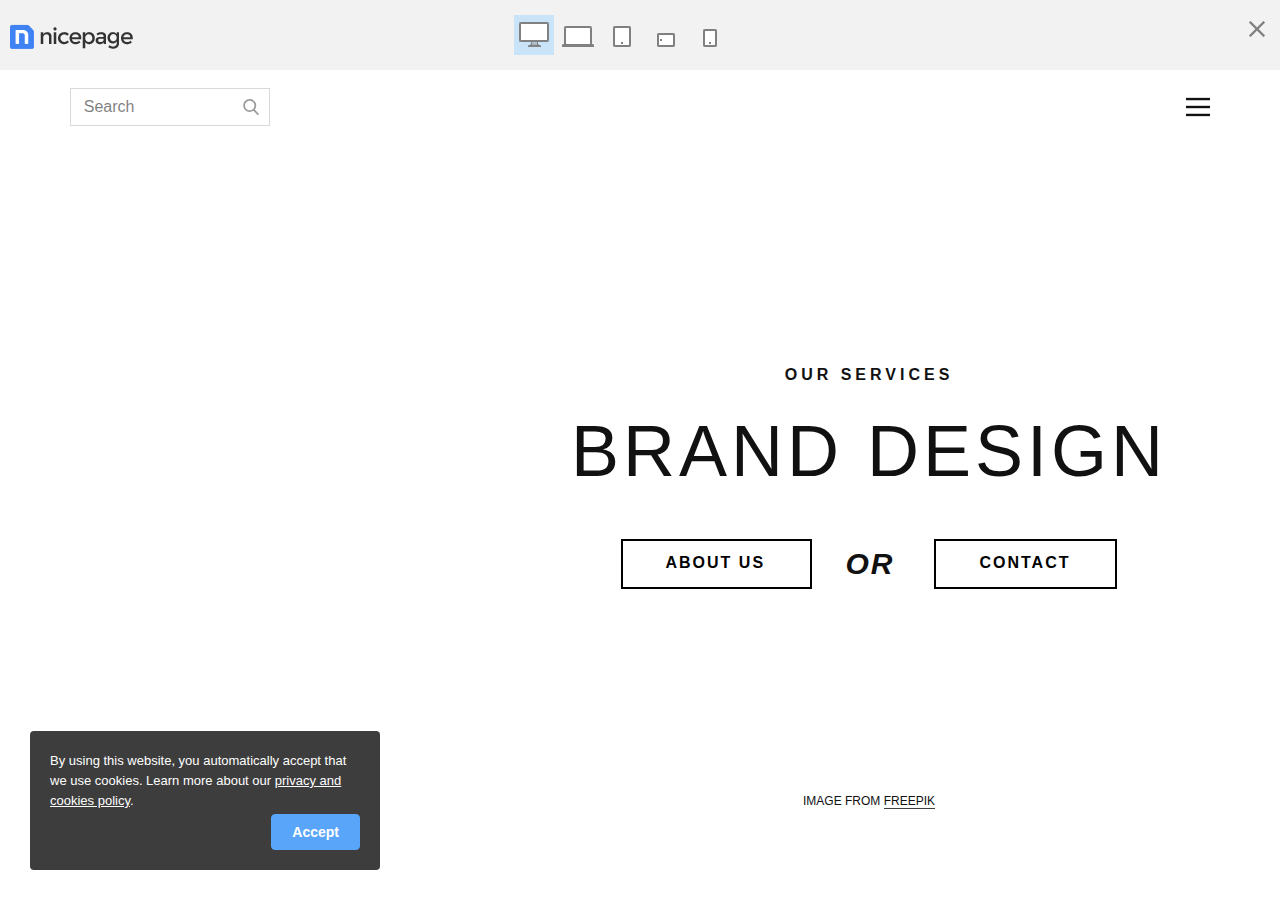
<file: images/Sales design Website Template Live Demo.html>
<!DOCTYPE html>
<!-- saved from url=(0082)https://nicepage.com/website-templates/preview/sales-design-1059952?device=desktop -->
<html lang="en-US" class="hide-scroll"><head><meta http-equiv="Content-Type" content="text/html; charset=UTF-8"> 
    <title>Sales design Website Template Live Demo</title>
    <meta name="Keywords">
    <meta name="Description">
    



    <meta name="viewport" content="initial-scale=1.0,maximum-scale=1.0,user-scalable=no,width=device-width">
    <link href="https://fonts.googleapis.com/css?family=Roboto|Open+Sans:200,300,400,700,800,900&amp;subset=latin" rel="preload" as="font">






<script type="text/javascript" async="" src="./Sales design Website Template Live Demo_files/analytics.js.download"></script><script type="text/javascript" async="" src="./Sales design Website Template Live Demo_files/js"></script><script type="text/javascript" integrity="sha384-d/yhnowERvm+7eCU79T/bYjOiMmq4F11ElWYLmt0ktvYEVgqLDazh4+gW9CKMpYW" crossorigin="anonymous" async="" src="./Sales design Website Template Live Demo_files/amplitude-5.2.2-min.gz.js.download"></script><script async="" src="./Sales design Website Template Live Demo_files/fbevents.js.download"></script><script>
    window.serverSettings = {
        fbAppId: '290410448063109',
        googleAppId: '13150095650-mo8psu2colep6uv90a2mu6r87u87s35a.apps.googleusercontent.com'
    };
    window.isAuthenticated = 1;
    window.clientUserId = 1781806;
    window.clientUserName = 'd0f36ce3-95a0-45ee-90b4-b1ef1b1b45db';
    window.logPageEvent = 1;
    window.userHasAdsParams = 0;
    window.utmSourceFromReferrer = 0;
    window.currentLang = '';
    window.baseUrl = 'website-templates';
    window.currentUrl = 'website-templates';
    window.np_userId = '';
    window.isAmplitudeInitialized = false;

    function sendAnalyticsData(eventType, props, cb) {
        var json = { data: {} };
        json.userToken = np_userId;
        json.data.adsParams = $.cookie('AdsParameters');
        json.data.ga = $.cookie('_ga');
        json.data.gac = $.cookie('_gac_UA-88868916-2');
        json.data.userAgent = navigator.userAgent;
        json.data.eventType = eventType;
        json.data.props = props;
        $.ajax({
            'type': 'POST',
            'url': '/Feedback/SendAdsLog',
            'contentType': 'application/json; charset=utf-8',
            'data': JSON.stringify(json),
            'dataType': 'json',
            'complete': cb || function() {}
        });
    }

    function initializeAmplitudeUser() {
        if (isAmplitudeInitialized) {
            return;
        }
        isAmplitudeInitialized = true;

        if (clientUserId > 0)
        {
            identifyAmplitudeUser(clientUserId, clientUserName);
        }
        else
        {
            identifyAmplitudeUser(null);
        }
    }

    function sendAmplitudeAnalyticsData(eventName, analyticsData, userProperties, callback_function) {
        initializeAmplitudeUser();

        if (userProperties) {
            if(userProperties.utm_source || userProperties.utm_campaign) {
                var identify = new amplitude.Identify();
                identify.setOnce("utm_campaign", userProperties.utm_campaign);
                identify.setOnce("utm_source", userProperties.utm_source);
                identify.setOnce("utm_content", userProperties.utm_content);
                identify.setOnce("utm_term", userProperties.utm_term);
                identify.setOnce("utm_page", userProperties.utm_page);
                identify.setOnce("utm_page2", userProperties.utm_page);
                identify.setOnce("referrer", userProperties.referrer);

                amplitude.getInstance().identify(identify);

                userProperties.utm_source_last = userProperties.utm_source;
                userProperties.utm_campaign_last = userProperties.utm_campaign;
                userProperties.utm_content_last = userProperties.utm_content;
                userProperties.utm_term_last = userProperties.utm_term;
                userProperties.utm_page_last = userProperties.utm_page;
            }

            var userProps = objectWithoutProperties(userProperties, ["utm_campaign", "utm_source","utm_content", "utm_term", "utm_page", "referrer"]);
            amplitude.getInstance().setUserProperties(userProps);
        }

        analyticsData.WebSite = 'true';
        if (typeof callback_function === 'function') {
            amplitude.getInstance().logEvent(eventName, analyticsData, callback_function);
        } else {
            amplitude.getInstance().logEvent(eventName, analyticsData);
        }
    }

    function identifyAmplitudeUser(userId, token) {
        if (userId) {
            amplitude.getInstance().setUserProperties({
                "Token": token,
                "UserId": userId
            });
        }

        var identify = new amplitude.Identify();
        amplitude.getInstance().identify(identify);
        if (userId) {
            amplitude.getInstance().setUserId(userId);
        }
    }

    function sendAnalyticsFromUrl(referrer, pageType) {
        var hash = window.location.hash;

        var urlIsAvailable = typeof URL === "function" || (navigator.userAgent.indexOf('MSIE') !== -1 && typeof URL === 'object');
        if (!urlIsAvailable) {
            return;
        }

        var url = new URL(window.location.href);
        if (hash && hash.indexOf('utm_') >= 0) {
            url = new URL(window.location.origin + window.location.pathname + hash.replace('#', '?'));
        }

        if (!url.searchParams) {
            return;
        }
        var paramsFromCookie = false;
        var utmParams = getUtmParams(url);
        var gclidFromUrl = url.searchParams.get("gclid");
        if (userHasAdsParams)
        {
            var adsParamsFromCookie = $.cookie('AdsParameters');
            if (!utmParams.utmCampaign && !utmParams.utmSource && adsParamsFromCookie) {
                url = new URL(window.location.origin + (adsParamsFromCookie.indexOf('?') === -1 ? '?' : '') + adsParamsFromCookie);
                utmParams = getUtmParams(url);
                paramsFromCookie = true;
            }
        }

        var source = url.searchParams.get("source");
        var hasUtmParams = utmParams.utmSource || utmParams.utmCampaign || gclidFromUrl;
        var fullPageUrl = window.location.pathname.split('?')[0];
        var pageUrl = clearPageUrl(fullPageUrl);

        if (gclidFromUrl) {
            var landingUrl =  pageUrl.startsWith('/') && pageUrl !== '/' ? pageUrl.substr(1) : pageUrl;
            var props = {
                'utm_source': url.searchParams.get('utm_source') || url.searchParams.get('source'),
                'utm_campaign': utmParams.utmCampaign,
                'utm_content': utmParams.utmContent,
                'utm_term': utmParams.utmTerm,
                'landing_page': landingUrl
            };
            sendAmplitudeAnalyticsData('Landing Page', {'Page': landingUrl, 'Url': window.location.href, 'utm_campaign_event': utmParams.utmCampaign}, props);
        }

        if (hasUtmParams) {
            var eventProps = {
                "utm_source": utmParams.utmSource || source,
                "utm_campaign": utmParams.utmCampaign,
                "utm_content": utmParams.utmContent,
                "utm_term": utmParams.utmTerm,
                "utm_page": getUtmPageValue(pageUrl),
                "page_url": pageUrl,
                "full_page_url": fullPageUrl
            };
            if (utmParams.utmSource === "elastic") {
                sendAmplitudeAnalyticsData('Email Click', eventProps);
            }
            if (!paramsFromCookie || utmSourceFromReferrer) {
                var userProps = {
                    "utm_source": utmParams.utmSource,
                    "utm_campaign": utmParams.utmCampaign,
                    "utm_content": utmParams.utmContent,
                    "utm_term": utmParams.utmTerm,
                    "utm_page": getUtmPageValue(pageUrl),
                    "utm_lang": window.currentLang || '',
                    "referrer": referrer
                };
                if (needLogToAmplitude()) {
                    sendAmplitudeAnalyticsData('Campaign', eventProps, userProps);
                }
            }
        }

        if (needLogToAmplitude() && logPageEvent && (isAuthenticated || hasUtmParams)) {
            var pageEventProps = {
                'page': pageUrl,
                'full_page_url': fullPageUrl,
                'type': pageType,
                'lang': window.currentLang || ''
            };
            sendAmplitudeAnalyticsData('Page View', pageEventProps);
        }
    }

    document.addEventListener('DOMContentLoaded', function () {
        setCountryCode('https://location.nicepagesrv.com/country');
        setUserIdCookie();

        var referrer = '';
        var pageType = 'Template Page Preview';
        sendAnalyticsFromUrl(referrer, pageType);
        if (location.href.indexOf('/frame/') === -1) {
            PureCookie.initCookieConsent({
                description: 'By using this website, you automatically accept that we use cookies. Learn more about our ',
                link: '<a href="https://nicepage.com/Privacy" target="_blank"> privacy and cookies policy</a>.',
                buttonCaption: "Accept",
                opacity: 0.88,
            });
        }
    });
</script>


<!--
<style>.async-hide { opacity: 0 !important} </style>
<script>(function(a,s,y,n,c,h,i,d,e){s.className+=' '+y;h.start=1*new Date;
h.end=i=function(){s.className=s.className.replace(RegExp(' ?'+y),'')};
(a[n]=a[n]||[]).hide=h;setTimeout(function(){i();h.end=null},c);h.timeout=c;
})(window,document.documentElement,'async-hide','dataLayer',4000,
{'GTM-KGP3NM3':true});</script>
-->    <!-- Global site tag (gtag.js) - Google Analytics -->
    <script async="" src="./Sales design Website Template Live Demo_files/js(1)"></script>
    <script>
        window.dataLayer = window.dataLayer || [];
        function gtag(){dataLayer.push(arguments);}
        gtag('js', new Date());

        var options = {};
                 options = { 'user_id': 1781806 };
        // gtag('config', 'GA_TRACKING_ID', { 'optimize_id': 'OPT_CONTAINER_ID'});
        gtag('config', 'AW-797221335', {'allow_enhanced_conversions': true});
        gtag('config', 'UA-88868916-2', options);
    </script>
        <!-- Facebook Pixel Code -->
        <script>
            if(window.hideFacebookPixelCode !== true) {
                !function (f, b, e, v, n, t, s) {
                    if (f.fbq) return; n = f.fbq = function () {
                        n.callMethod ?
                            n.callMethod.apply(n, arguments) : n.queue.push(arguments)
                    };
                    if (!f._fbq) f._fbq = n; n.push = n; n.loaded = !0; n.version = '2.0';
                    n.queue = []; t = b.createElement(e); t.async = !0;
                    t.src = v; s = b.getElementsByTagName(e)[0];
                    s.parentNode.insertBefore(t, s)
                }(window, document, 'script',
                    'https://connect.facebook.net/en_US/fbevents.js');
                fbq('init', '251025992170426');
                fbq('track', 'PageView');
            }
        </script>
        <noscript><img height="1" width="1" style="display:none" src="https://www.facebook.com/tr?id=251025992170426&ev=PageView&noscript=1"/></noscript>
        <!-- End Facebook Pixel Code -->


<!-- Amplitude Code -->
<script type="text/javascript">
    (function(e,t){var n=e.amplitude||{_q:[],_iq:{}};var r=t.createElement("script")
            ;r.type="text/javascript"
            ;r.integrity="sha384-d/yhnowERvm+7eCU79T/bYjOiMmq4F11ElWYLmt0ktvYEVgqLDazh4+gW9CKMpYW"
            ;r.crossOrigin="anonymous";r.async=true
            ;r.src="https://cdn.amplitude.com/libs/amplitude-5.2.2-min.gz.js"
            ;r.onload=function(){if(!e.amplitude.runQueuedFunctions){
                console.log("[Amplitude] Error: could not load SDK")}}
            ;var i=t.getElementsByTagName("script")[0];i.parentNode.insertBefore(r,i)
            ;function s(e,t){e.prototype[t]=function(){
            this._q.push([t].concat(Array.prototype.slice.call(arguments,0)));return this}}
        var o=function(){this._q=[];return this}
            ;var a=["add","append","clearAll","prepend","set","setOnce","unset"]
            ;for(var u=0;u<a.length;u++){s(o,a[u])}n.Identify=o;var c=function(){this._q=[]
                ;return this}
            ;var l=["setProductId","setQuantity","setPrice","setRevenueType","setEventProperties"]
            ;for(var p=0;p<l.length;p++){s(c,l[p])}n.Revenue=c
            ;var d=["init","logEvent","logRevenue","setUserId","setUserProperties","setOptOut","setVersionName","setDomain","setDeviceId","setGlobalUserProperties","identify","clearUserProperties","setGroup","logRevenueV2","regenerateDeviceId","groupIdentify","onInit","logEventWithTimestamp","logEventWithGroups","setSessionId","resetSessionId"]
            ;function v(e){function t(t){e[t]=function(){
                e._q.push([t].concat(Array.prototype.slice.call(arguments,0)))}}
            for(var n=0;n<d.length;n++){t(d[n])}}v(n);n.getInstance=function(e){
                e=(!e||e.length===0?"$default_instance":e).toLowerCase()
                    ;if(!n._iq.hasOwnProperty(e)){n._iq[e]={_q:[]};v(n._iq[e])}return n._iq[e]}
            ;e.amplitude=n})(window,document);
    amplitude.getInstance().init("878f4709123a5451aff838c1f870b849");
</script>





<script>
var shareasaleSSCID=shareasaleGetParameterByName("sscid");function shareasaleSetCookie(e,a,r,s,t){if(e&&a){var o,n=s?"; path="+s:"",i=t?"; domain="+t:"",S="";r&&((o=new Date).setTime(o.getTime()+r),S="; expires="+o.toUTCString()),document.cookie=e+"="+a+S+n+i+"; SameSite=None;Secure"}}function shareasaleGetParameterByName(e,a){a||(a=window.location.href),e=e.replace(/[\[\]]/g,"\\$&");var r=new RegExp("[?&]"+e+"(=([^&#]*)|&|#|$)").exec(a);return r?r[2]?decodeURIComponent(r[2].replace(/\+/g," ")):"":null}shareasaleSSCID&&shareasaleSetCookie("shareasaleSSCID",shareasaleSSCID,94670778e4,"/");
</script>





<script src="./Sales design Website Template Live Demo_files/main-libs.js.download"></script><meta http-equiv="origin-trial" content="[base64]"><meta http-equiv="origin-trial" content="[base64]"><script type="text/javascript" async="" src="./Sales design Website Template Live Demo_files/f.txt"></script>
<link href="./Sales design Website Template Live Demo_files/main-libs.css" rel="stylesheet">


<!--[if lt IE 9]>
    <script src="https://html5shim.googlecode.com/svn/trunk/html5.js"></script>
<![endif]-->





    
    <meta name="robots" content="noindex, nofollow">
    <script type="text/javascript">
        var device = 'desktop';
        function init($) {
            $('#previewDesktopBtn').click(function (e) {
                setLivePreviewFrameSize($(this));
                setActiveResponsiveButton(this);
                e.preventDefault();
            });

            $('#previewLaptopBtn').click(function (e) {
                setLivePreviewFrameSize($(this));
                setActiveResponsiveButton(this);
                e.preventDefault();
            });
            $('#previewTabletBtn').click(function (e) {
                setLivePreviewFrameSize($(this));
                setActiveResponsiveButton(this);
                e.preventDefault();
            });
            $('#previewPhoneHorizontalBtn').click(function (e) {
                setLivePreviewFrameSize($(this));
                setActiveResponsiveButton(this);
                e.preventDefault();
            });
            $('#previewPhoneBtn').click(function (e) {
                setLivePreviewFrameSize($(this));
                setActiveResponsiveButton(this);
                e.preventDefault();
            });

            detectActiveResponsiveButton();
        }

        if (jQuery.isReady) {
            init(jQuery);
        } else {
            jQuery(function ($) {
                init($);
            });
        }

        function setActiveResponsiveButton(btn) {
            $(".page-preview-header > a").removeClass("active");
            $(btn).addClass("active");
        }

        function detectActiveResponsiveButton() {
            var d = device;
            if (!d) {
                d = 'desktop';
            }
            $("#preview" + d.charAt(0).toUpperCase() + d.substr(1) + "Btn").click();
        }

        function getDataPreviewSizeAttr(el) {
            return el.closest("[data-preview-size]").attr("data-preview-size");
        }

        function setLivePreviewFrameSize(srcEl) {
            var getScrollbarWidth = function () {
                var s = $('<div style="width:100px;height:100px;overflow:scroll;visibility:hidden;position:absolute;top:-99999px"><div style="height:200px;"></div></div>')
                    .appendTo("body");
                var res = s.width() - s.find("div").last().width();
                s.remove();
                return res;
            };
            var attr = getDataPreviewSizeAttr(srcEl);
            $('#livePreviewFrame').width(attr.indexOf("%") !== -1 ? attr : parseInt(attr, 10) + getScrollbarWidth());
        }

    </script>
    <style>
        .dialog-wrapper {
            display: none !important;
        }

        .wrap,
        #main {
            height: 100vh;
            margin: 0 !important;
        }

        iframe {
            display: none;
        }


        html,
        body {
            height: 100%;
        }

        .page-preview {
            border-radius: 0;
            height: 100%;
        }

        .page-preview-header {
            background: #f2f2f2;
            border: none;
            height: 70px;
            position: relative;
            text-align: center;
        }

        .page-preview-header > a {
            display: inline-block;
            margin-top: 15px;
            padding: 4px;
        }

        .page-preview-header > a:hover {
            background: #e2f0fc;
            text-decoration: none;
        }

        .page-preview-header > a.active {
            background: #c9e4f9;
        }

        .page-preview-header > .close {
            float: right;
            margin-right: 10px;
        }

        .page-preview-body {
            height: calc(100% - 70px);
            overflow: hidden;
            text-align: center;
        }

        .page-preview-body iframe {
            border: none;
            display: inline-block;
            height: 100%;
        }
    </style>

</head>
    <body>
        


<div class="page-preview">
    <div class="page-preview-header">
        <a class="hidden-sm hidden-xs active" href="https://nicepage.com/website-templates/preview/sales-design-1059952?device=desktop#" id="previewDesktopBtn" data-preview-size="100%"><img alt="Responsive Desktop Mode" src="./Sales design Website Template Live Demo_files/responsive-desktop.png"></a>
        <a class="hidden-sm hidden-xs" href="https://nicepage.com/website-templates/preview/sales-design-1059952?device=desktop#" id="previewLaptopBtn" data-preview-size="1040px"><img alt="Responsive Laptop Mode" src="./Sales design Website Template Live Demo_files/responsive-laptop.png"></a>
        <a class="hidden-xs" href="https://nicepage.com/website-templates/preview/sales-design-1059952?device=desktop#" id="previewTabletBtn" data-preview-size="820px"><img alt="Responsive Tablet Mode" src="./Sales design Website Template Live Demo_files/responsive-tablet.png"></a>
        <a class="hidden-xs" href="https://nicepage.com/website-templates/preview/sales-design-1059952?device=desktop#" id="previewPhoneHorizontalBtn" data-preview-size="640px"><img alt="Responsive Phone Horizontal Mode" src="./Sales design Website Template Live Demo_files/responsive-phone-horizontal.png"></a>
        <a class="hidden-xs" href="https://nicepage.com/website-templates/preview/sales-design-1059952?device=desktop#" id="previewPhoneBtn" data-preview-size="440px"><img alt="Responsive Phone Mode" src="./Sales design Website Template Live Demo_files/responsive-phone.png"></a>
        <a class="close" href="https://nicepage.com/st/1059952/sales-design-website-template"><img alt="Close" src="./Sales design Website Template Live Demo_files/icon-close.png"></a>
    </div>
    <div class="page-preview-body">
        <iframe id="livePreviewFrame" src="./Sales design Website Template Live Demo_files/Home.html" width="1057" height="640" style="width:100%;"></iframe>
    </div>
</div>
<a style="position:absolute;top:17px;left:10px;" href="https://nicepage.com/"><img alt="NicePage.com" src="./Sales design Website Template Live Demo_files/logo-w.png"></a>

        <script>
            if (window.parent) {
                var _w = 0, _h = 0;
                var updateFormSize = function () {
                    var form = $('form.shaped-form-extended,form.shaped-form');
                    var w = form.outerWidth(true);
                    var h = form.outerHeight(true);
                    if (Math.abs(_w - w) > 5 || Math.abs(_h - h) > 5) {
                        _w = w;
                        _h = h;
                        var msg = { key: 'login-frame-size', width: w, height: h };
                        window.parent.postMessage(msg, "*");
                    }
                    setTimeout(updateFormSize, 300);
                }
                updateFormSize();
            }
        </script>
    
</body></html>
</file>
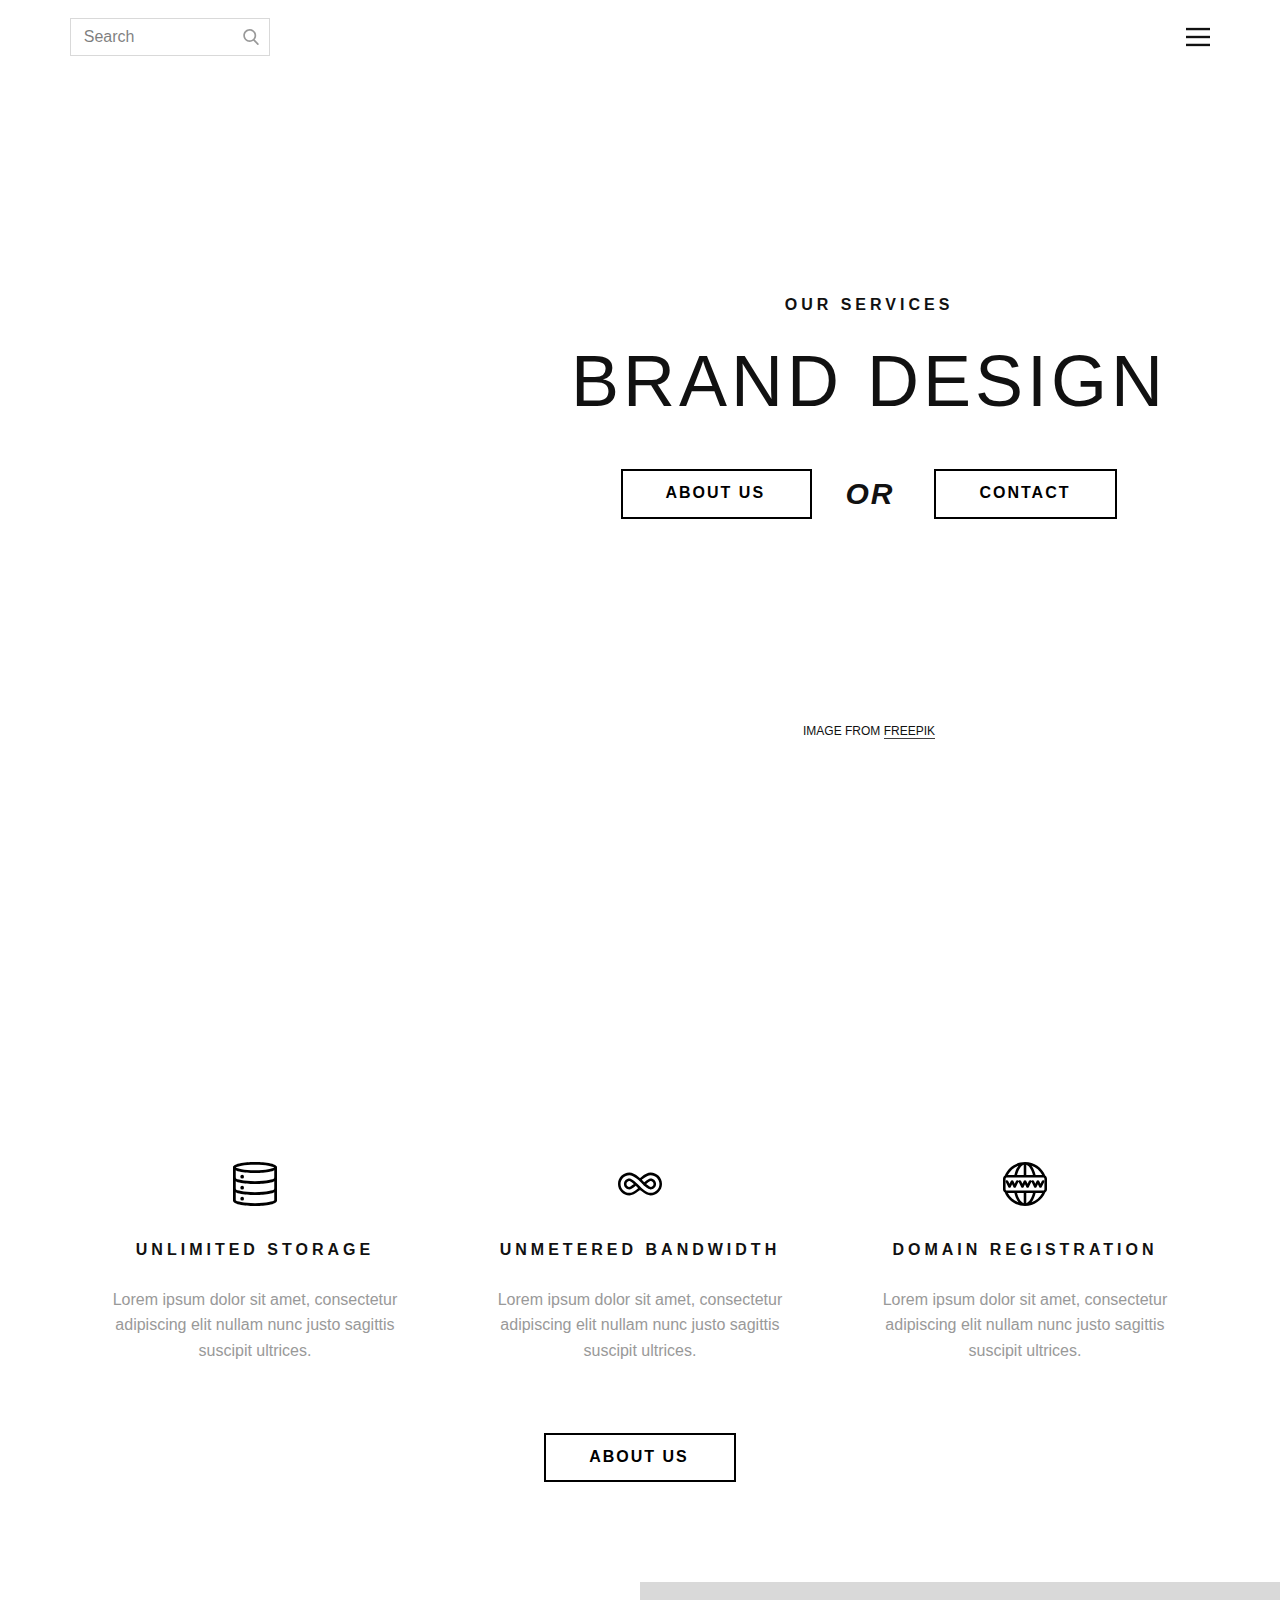
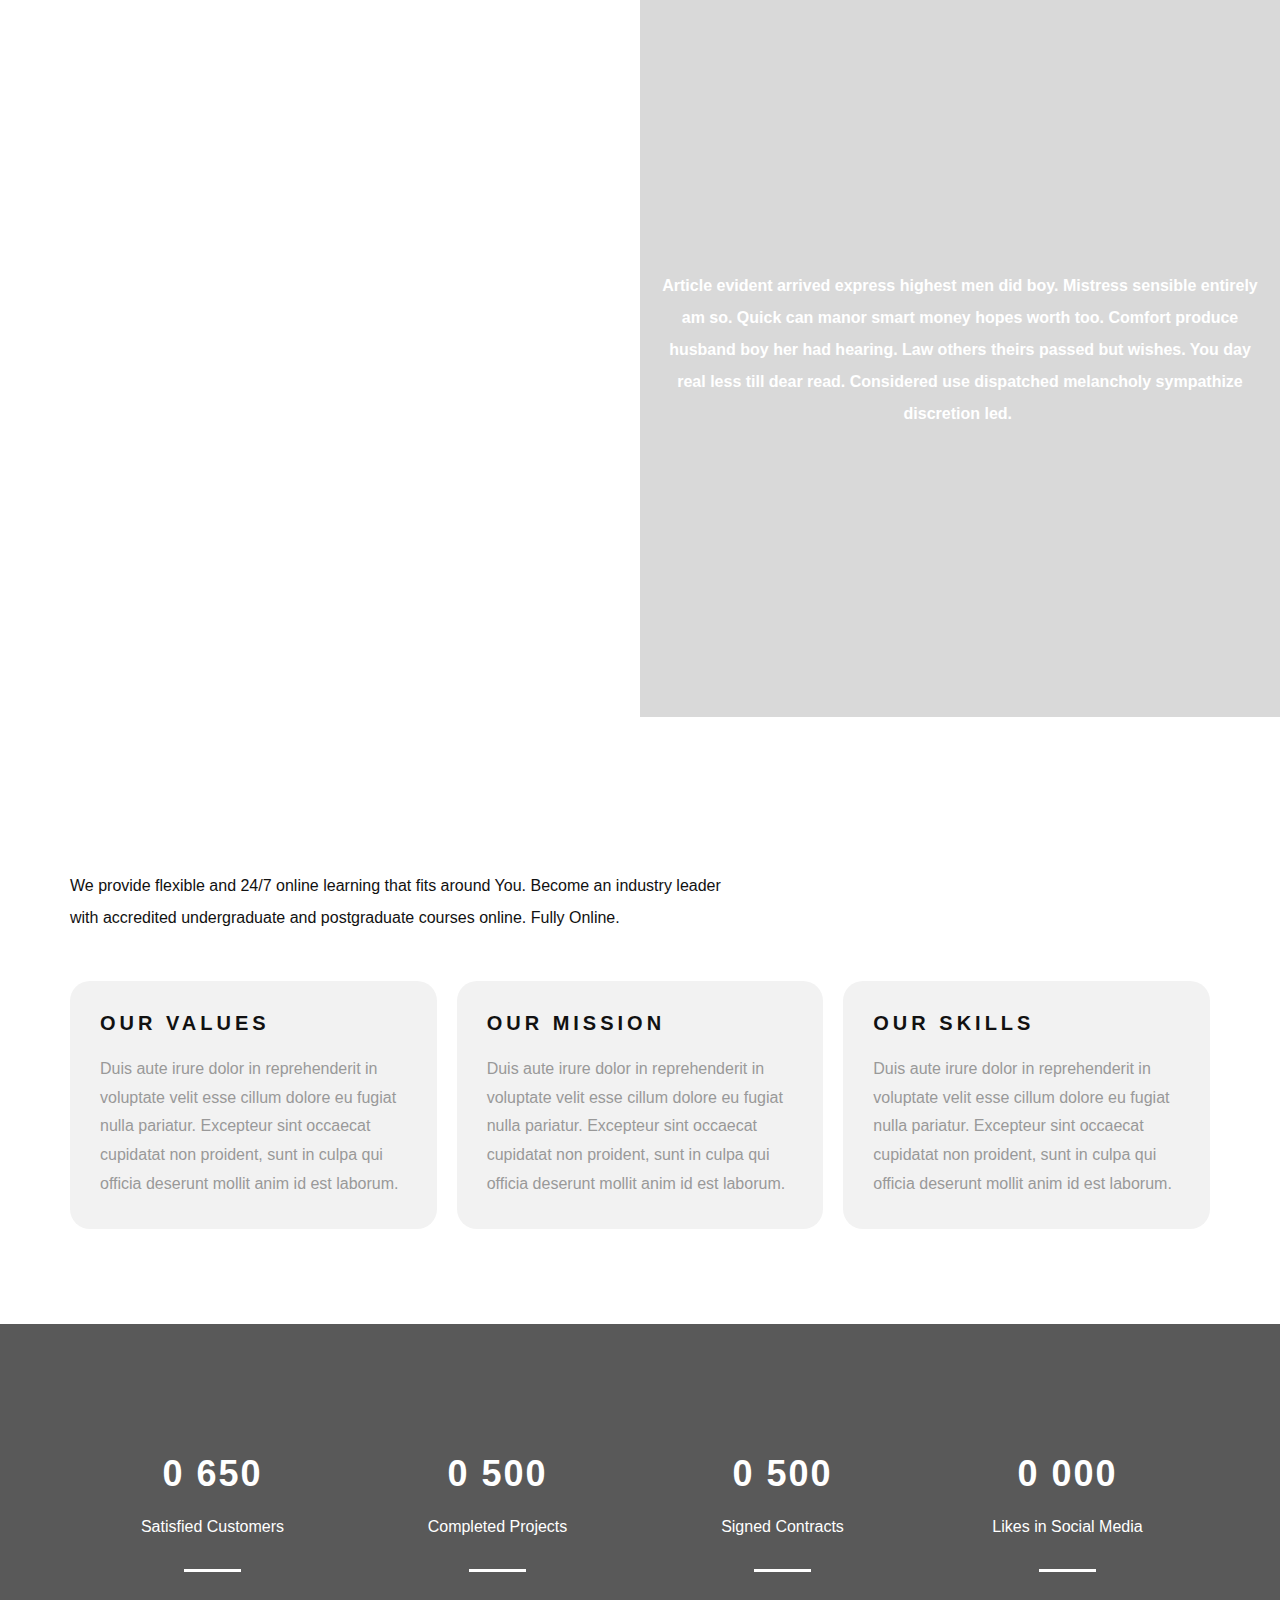
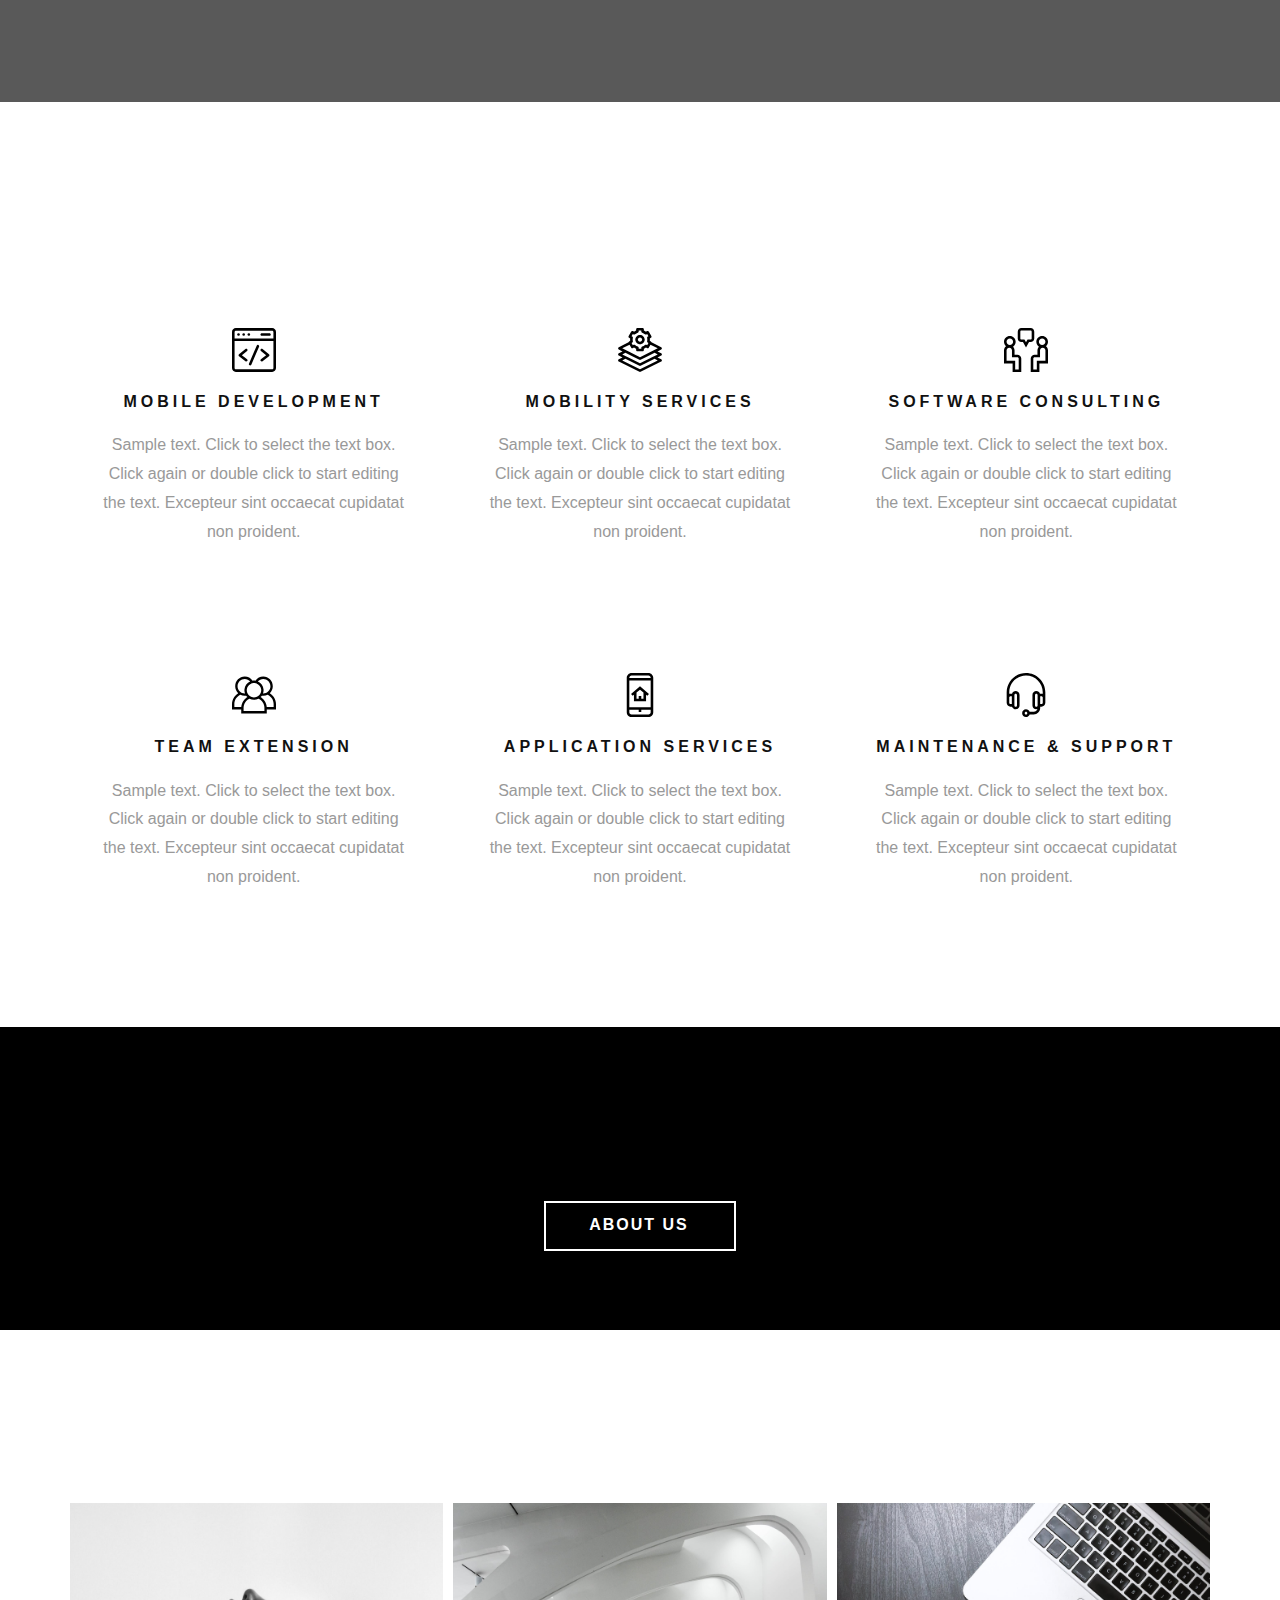
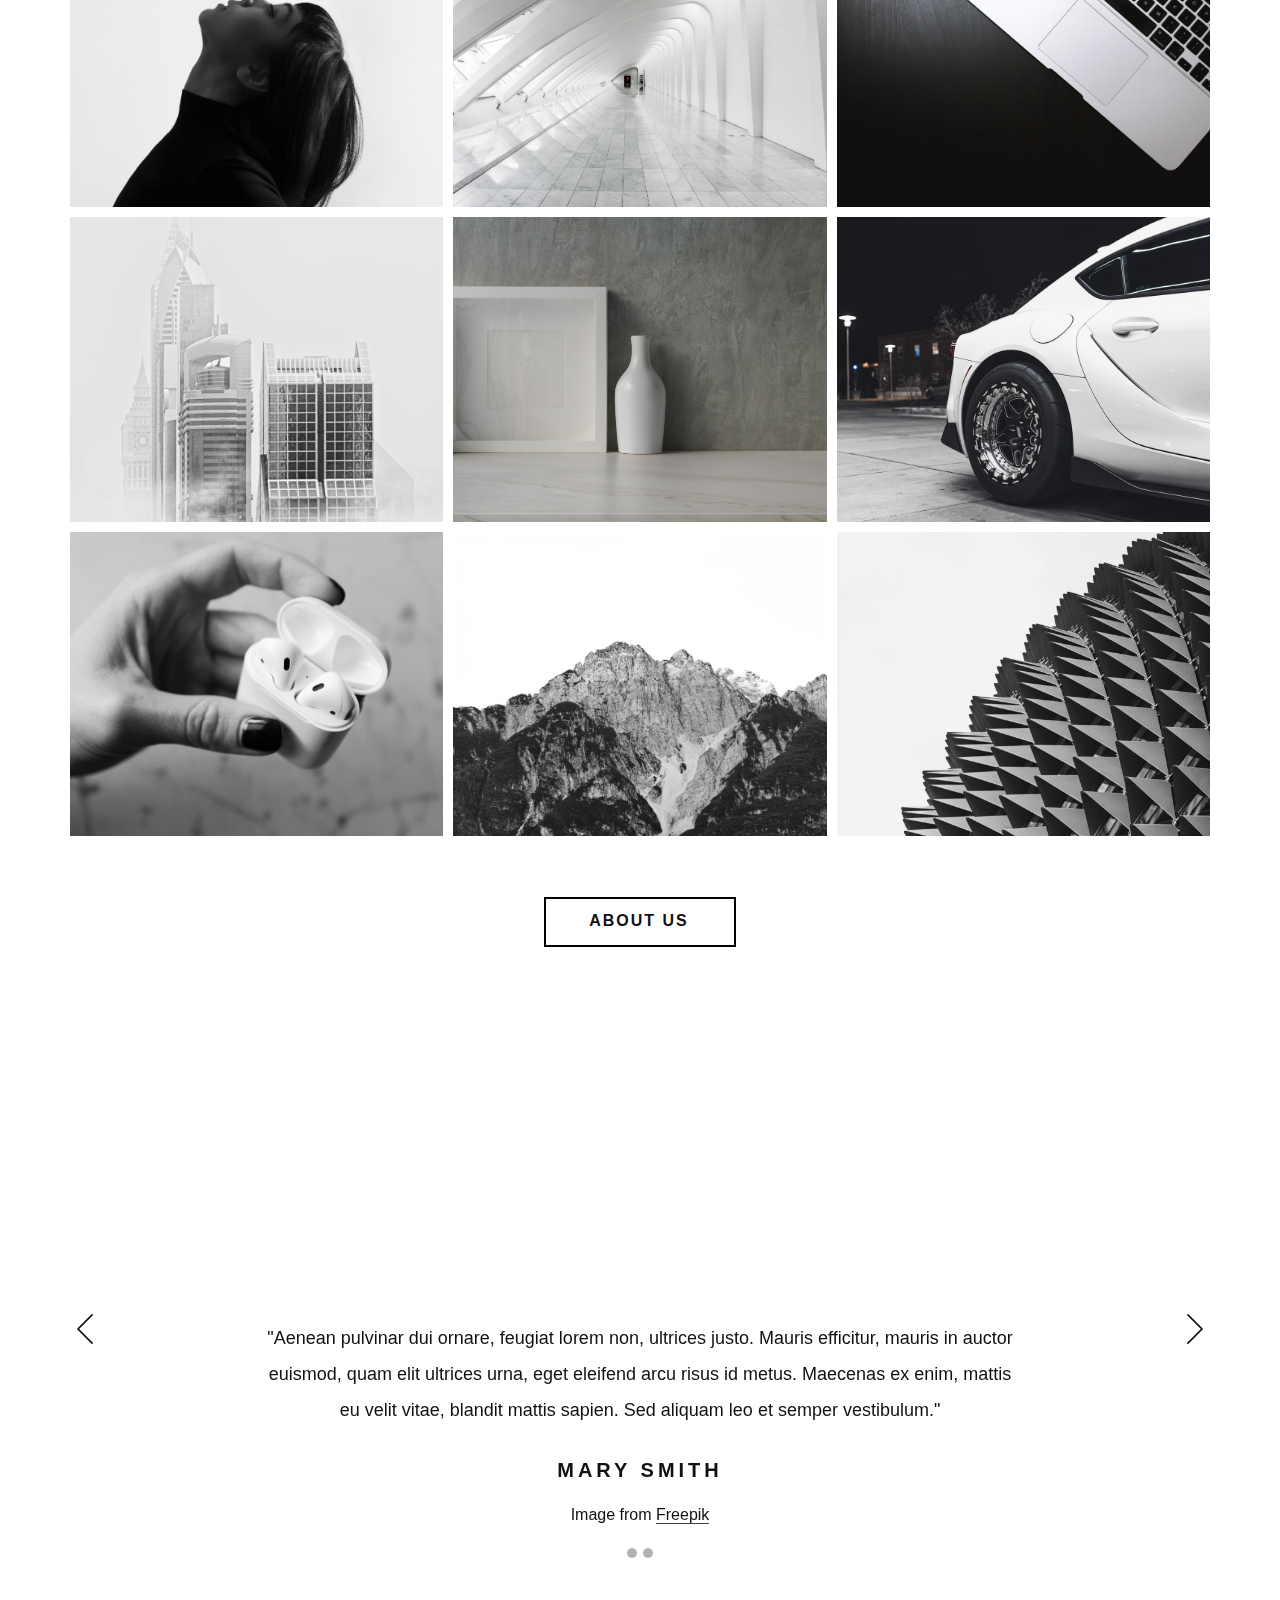
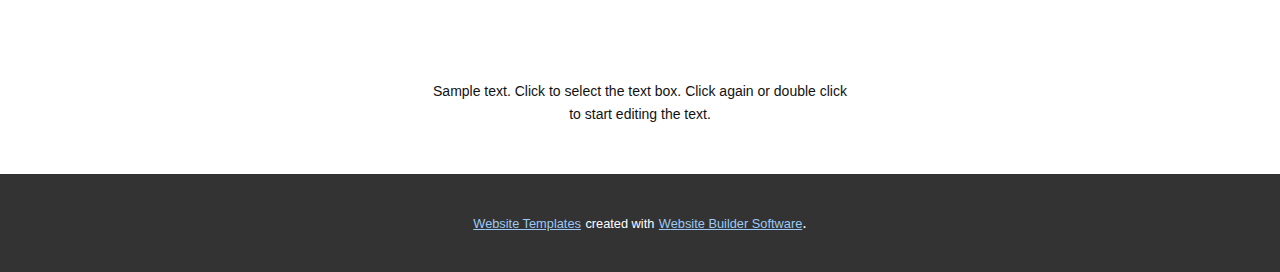
<file: images/Sales design Website Template Live Demo_files/Home.html>
<!DOCTYPE html>
<!-- saved from url=(0089)https://website1059942.nicepage.io/Home.html?version=b6152c68-cbbf-4fa1-8feb-f4ed5e2231d7 -->
<html style="font-size: 16px;" class="u-responsive-xl"><head><meta http-equiv="Content-Type" content="text/html; charset=UTF-8">
    <meta name="viewport" content="width=device-width, initial-scale=1.0">
    
    <meta name="keywords" content="Brand design">
    <meta name="description" content="">
    <meta name="page_type" content="np-template-header-footer-from-plugin">
    <title>Home</title>
    <link rel="stylesheet" href="./nicepage.css" media="screen">
    <script class="u-script" type="text/javascript" src="./jquery-1.9.1.min.js.download" defer=""></script>
    <script class="u-script" type="text/javascript" src="./nicepage.js.download" defer=""></script>
    <meta name="generator" content="Nicepage 4.0.10, nicepage.com">
    <link id="u-theme-google-font" rel="stylesheet" href="./css">
    <link id="u-page-google-font" rel="stylesheet" href="./css(1)">
    <style class="u-style"> .u-section-2 {
  background-image: url("//images03.nicepage.com/c461c07a441a5d220e8feb1a/67856f1065845df4bf9e75e6/dddd-min.jpg");
  background-position: 68.15% 72.19%;
}
.u-section-2 .u-sheet-1 {
  min-height: 803px;
}
.u-section-2 .u-group-1 {
  width: 682px;
  min-height: 446px;
  height: auto;
  margin: 221px 0 60px auto;
}
.u-section-2 .u-text-1 {
  text-transform: uppercase;
  letter-spacing: 4px;
  font-size: 1rem;
  font-weight: 700;
  text-align: center;
  margin: 0;
}
.u-section-2 .u-text-2 {
  font-size: 4.5rem;
  line-height: 0.8;
  text-transform: uppercase;
  animation-duration: 1000ms;
  letter-spacing: 4px;
  font-weight: 400;
  text-align: center;
  margin: 39px 0 0;
}
.u-section-2 .u-layout-wrap-1 {
  width: 497px;
  margin: 39px auto 0;
}
.u-section-2 .u-layout-cell-1 {
  min-height: 89px;
}
.u-section-2 .u-container-layout-2 {
  padding: 10px 10px 10px 0;
}
.u-section-2 .u-btn-1 {
  border-style: solid;
  letter-spacing: 2px;
  font-weight: 700;
  text-transform: uppercase;
  margin: 0 auto 0 0;
  padding: 9px 45px 11px 43px;
}
.u-section-2 .u-layout-cell-2 {
  min-height: 89px;
}
.u-section-2 .u-container-layout-3 {
  padding: 10px;
}
.u-section-2 .u-text-3 {
  font-size: 1.875rem;
  font-style: italic;
  margin: 0 auto;
}
.u-section-2 .u-layout-cell-3 {
  min-height: 89px;
}
.u-section-2 .u-container-layout-4 {
  padding: 10px 0 10px 10px;
}
.u-section-2 .u-btn-2 {
  border-style: solid;
  letter-spacing: 2px;
  font-weight: 700;
  text-transform: uppercase;
  margin: 0 0 0 auto;
  padding: 9px 45px 11px 43px;
}
.u-section-2 .u-text-4 {
  text-transform: uppercase;
  letter-spacing: 0px;
  font-weight: 400;
  font-size: 0.75rem;
  text-align: center;
  margin: 183px 55px 0;
}
.u-section-2 .u-btn-3 {
  border-style: none none solid;
  padding: 0;
}
@media (max-width: 1199px) {
   .u-section-2 {
    background-size: auto 130%;
  }
  .u-section-2 .u-sheet-1 {
    min-height: 686px;
  }
  .u-section-2 .u-group-1 {
    height: auto;
  }
  .u-section-2 .u-text-4 {
    margin-left: 55px;
    margin-right: 55px;
  }
}
@media (max-width: 991px) {
   .u-section-2 {
    background-position: 68.24% 78.24%;
  }
  .u-section-2 .u-sheet-1 {
    min-height: 536px;
  }
  .u-section-2 .u-group-1 {
    margin-right: auto;
  }
  .u-section-2 .u-layout-cell-1 {
    min-height: 100px;
  }
  .u-section-2 .u-container-layout-2 {
    padding-left: 0;
  }
  .u-section-2 .u-layout-cell-2 {
    min-height: 100px;
  }
  .u-section-2 .u-layout-cell-3 {
    min-height: 100px;
  }
  .u-section-2 .u-container-layout-4 {
    padding-right: 0;
  }
}
@media (max-width: 767px) {
   .u-section-2 {
    background-position: 52.34% 45.53%;
  }
  .u-section-2 .u-sheet-1 {
    min-height: 744px;
  }
  .u-section-2 .u-group-1 {
    width: 540px;
  }
  .u-section-2 .u-layout-cell-1 {
    min-height: 92px;
  }
  .u-section-2 .u-btn-1 {
    margin-left: auto;
  }
  .u-section-2 .u-layout-cell-2 {
    min-height: 47px;
  }
  .u-section-2 .u-layout-cell-3 {
    min-height: 92px;
  }
  .u-section-2 .u-btn-2 {
    margin-right: auto;
  }
  .u-section-2 .u-text-4 {
    margin-left: 0;
    margin-right: 0;
  }
}
@media (max-width: 575px) {
   .u-section-2 {
    background-position: 41.41% 4.95%;
  }
  .u-section-2 .u-sheet-1 {
    min-height: 789px;
  }
  .u-section-2 .u-group-1 {
    width: 340px;
  }
  .u-section-2 .u-text-2 {
    font-size: 3rem;
  }
  .u-section-2 .u-layout-wrap-1 {
    width: 340px;
  }
  .u-section-2 .u-layout-cell-1 {
    min-height: 100px;
  }
  .u-section-2 .u-layout-cell-2 {
    min-height: 35px;
  }
  .u-section-2 .u-layout-cell-3 {
    min-height: 100px;
  }
}</style>
    <style class="u-style">.u-section-3 .u-sheet-1 {
  min-height: 705px;
}
.u-section-3 .u-text-1 {
  font-size: 3rem;
  width: 762px;
  font-weight: 400;
  animation-duration: 1000ms;
  margin: 100px auto 0;
}
.u-section-3 .u-list-1 {
  margin-top: 49px;
  margin-bottom: 0;
}
.u-section-3 .u-repeater-1 {
  grid-template-columns: repeat(3, calc(33.3333% - 10px));
  min-height: 267px;
  grid-gap: 15px;
}
.u-section-3 .u-list-item-1 {
  margin-top: 0;
  margin-bottom: 0;
}
.u-section-3 .u-container-layout-1 {
  padding: 30px;
}
.u-section-3 .u-icon-1 {
  height: 44px;
  width: 44px;
  background-image: none;
  margin: 0 auto;
}
.u-section-3 .u-text-2 {
  font-weight: 700;
  text-transform: uppercase;
  letter-spacing: 4px;
  font-size: 1rem;
  margin: 34px auto 0;
}
.u-section-3 .u-text-3 {
  font-style: normal;
  margin: 28px 0 0;
}
.u-section-3 .u-list-item-2 {
  margin-top: 0;
  margin-bottom: 0;
}
.u-section-3 .u-container-layout-2 {
  padding: 30px;
}
.u-section-3 .u-icon-2 {
  height: 44px;
  width: 44px;
  background-image: none;
  margin: 0 auto;
}
.u-section-3 .u-text-4 {
  font-weight: 700;
  text-transform: uppercase;
  letter-spacing: 4px;
  font-size: 1rem;
  margin: 34px auto 0;
}
.u-section-3 .u-text-5 {
  font-style: normal;
  margin: 28px 0 0;
}
.u-section-3 .u-list-item-3 {
  margin-top: 0;
  margin-bottom: 0;
}
.u-section-3 .u-container-layout-3 {
  padding: 30px;
}
.u-section-3 .u-icon-3 {
  height: 44px;
  width: 44px;
  background-image: none;
  margin: 0 auto;
}
.u-section-3 .u-text-6 {
  font-weight: 700;
  text-transform: uppercase;
  letter-spacing: 4px;
  font-size: 1rem;
  margin: 34px auto 0;
}
.u-section-3 .u-text-7 {
  font-style: normal;
  margin: 28px 0 0;
}
.u-section-3 .u-btn-1 {
  border-style: solid;
  letter-spacing: 2px;
  font-weight: 700;
  text-transform: uppercase;
  margin: 34px auto 2px;
  padding: 9px 45px 11px 43px;
}
@media (max-width: 1199px) {
  .u-section-3 .u-sheet-1 {
    min-height: 745px;
  }
  .u-section-3 .u-repeater-1 {
    grid-template-columns: repeat(3, calc(33.333333333333336% - 10px));
    min-height: 220px;
  }
  .u-section-3 .u-btn-1 {
    margin-bottom: 42px;
  }
}
@media (max-width: 991px) {
  .u-section-3 .u-sheet-1 {
    min-height: 977px;
  }
  .u-section-3 .u-text-1 {
    width: auto;
    margin-left: 70px;
    margin-right: 70px;
  }
  .u-section-3 .u-repeater-1 {
    grid-template-columns: repeat(2, calc(50% - 7.5px));
    min-height: 506px;
  }
  .u-section-3 .u-btn-1 {
    margin-bottom: 100px;
  }
}
@media (max-width: 767px) {
  .u-section-3 .u-sheet-1 {
    min-height: 1112px;
  }
  .u-section-3 .u-text-1 {
    margin-top: 80px;
    margin-left: 0;
    margin-right: 0;
    font-size: 2.25rem;
  }
  .u-section-3 .u-list-1 {
    margin-top: 50px;
  }
  .u-section-3 .u-repeater-1 {
    grid-template-columns: 100%;
  }
  .u-section-3 .u-container-layout-1 {
    padding-left: 10px;
    padding-right: 10px;
  }
  .u-section-3 .u-container-layout-2 {
    padding-left: 10px;
    padding-right: 10px;
  }
  .u-section-3 .u-container-layout-3 {
    padding-left: 10px;
    padding-right: 10px;
  }
  .u-section-3 .u-btn-1 {
    margin-bottom: 53px;
  }
}
@media (max-width: 575px) {
  .u-section-3 .u-sheet-1 {
    min-height: 1139px;
  }
  .u-section-3 .u-btn-1 {
    margin-bottom: 80px;
  }
}</style>
    <style class="u-style"> .u-section-4 {
  min-height: 662px;
}
.u-section-4 .u-layout-wrap-1 {
  margin-top: 0;
  margin-bottom: 0;
}
.u-section-4 .u-layout-cell-1 {
  min-height: 735px;
}
.u-section-4 .u-container-layout-1 {
  padding: 0 30px 30px;
}
.u-section-4 .u-text-1 {
  font-size: 3rem;
  font-weight: 400;
  margin: 0;
}
.u-section-4 .u-image-1 {
  width: 281px;
  height: 490px;
  object-position: 75.4% 100%;
  animation-duration: 1000ms;
  margin: 30px auto 0;
}
.u-section-4 .u-image-2 {
  min-height: 727px;
  background-image: linear-gradient(0deg, rgba(0,0,0,0.15), rgba(0,0,0,0.15)), url("//images01.nicepage.com/a1389d7bc73adea1e1c1fb7e/560c97ce8255581cb7d65f9d/pexels-photo-2050137.jpeg");
  background-position: 50% 50%;
}
.u-section-4 .u-container-layout-2 {
  padding: 0 16px;
}
.u-section-4 .u-text-2 {
  font-weight: 700;
  font-size: 1rem;
  line-height: 2;
  margin: 0;
}
@media (max-width: 1199px) {
   .u-section-4 {
    min-height: 534px;
  }
  .u-section-4 .u-layout-cell-1 {
    min-height: 656px;
  }
  .u-section-4 .u-container-layout-1 {
    padding-top: 30px;
    padding-left: 0;
    padding-right: 0;
  }
  .u-section-4 .u-text-1 {
    width: auto;
    margin-left: 28px;
    margin-right: 28px;
  }
  .u-section-4 .u-image-2 {
    min-height: 599px;
  }
  .u-section-4 .u-container-layout-2 {
    padding-left: 20px;
    padding-right: 20px;
  }
}
@media (max-width: 991px) {
   .u-section-4 {
    min-height: 353px;
  }
  .u-section-4 .u-layout-cell-1 {
    min-height: 501px;
  }
  .u-section-4 .u-container-layout-1 {
    padding-left: 0;
    padding-right: 0;
  }
  .u-section-4 .u-text-1 {
    margin-left: 20px;
    margin-right: 20px;
    font-size: 2.25rem;
  }
  .u-section-4 .u-image-1 {
    width: 217px;
    height: 292px;
  }
  .u-section-4 .u-image-2 {
    min-height: 459px;
  }
  .u-section-4 .u-container-layout-2 {
    padding-top: 0;
    padding-bottom: 0;
  }
  .u-section-4 .u-text-2 {
    font-weight: 400;
  }
}
@media (max-width: 767px) {
   .u-section-4 {
    min-height: 662px;
  }
  .u-section-4 .u-layout-cell-1 {
    min-height: 571px;
  }
  .u-section-4 .u-text-1 {
    width: 471px;
    margin-left: auto;
    margin-right: auto;
  }
  .u-section-4 .u-image-1 {
    width: 296px;
    height: 399px;
    margin-top: 33px;
  }
  .u-section-4 .u-image-2 {
    min-height: 689px;
  }
  .u-section-4 .u-container-layout-2 {
    padding-left: 10px;
    padding-right: 10px;
  }
}
@media (max-width: 575px) {
   .u-section-4 {
    min-height: 430px;
  }
  .u-section-4 .u-layout-cell-1 {
    min-height: 535px;
  }
  .u-section-4 .u-text-1 {
    width: 340px;
  }
  .u-section-4 .u-image-1 {
    height: 389px;
    margin-left: 50px;
  }
  .u-section-4 .u-image-2 {
    min-height: 434px;
  }
}</style>
    <style class="u-style">.u-section-5 .u-sheet-1 {
  min-height: 607px;
}
.u-section-5 .u-text-1 {
  font-weight: 400;
  letter-spacing: 2px;
  text-decoration: none solid rgb(17, 17, 17);
  font-size: 3rem;
  text-transform: none;
  margin: 80px auto 0 0;
}
.u-section-5 .u-text-2 {
  line-height: 2;
  font-size: 1rem;
  margin: 20px 471px 0 0;
}
.u-section-5 .u-list-1 {
  width: 1140px;
  margin: 47px auto 53px;
}
.u-section-5 .u-repeater-1 {
  grid-template-columns: repeat(3, calc(33.3333% - 13.3333px));
  min-height: 228px;
  grid-gap: 20px;
}
.u-section-5 .u-list-item-1 {
  background-image: none;
}
.u-section-5 .u-container-layout-1 {
  padding: 30px;
}
.u-section-5 .u-text-3 {
  font-size: 1.25rem;
  margin: 0 auto 0 0;
}
.u-section-5 .u-text-4 {
  line-height: 1.8;
  font-weight: 400;
  margin: 20px 0 0;
}
.u-section-5 .u-container-layout-2 {
  padding: 30px;
}
.u-section-5 .u-text-5 {
  font-size: 1.25rem;
  margin: 0 auto 0 0;
}
.u-section-5 .u-text-6 {
  line-height: 1.8;
  font-weight: 400;
  margin: 20px 0 0;
}
.u-section-5 .u-container-layout-3 {
  padding: 30px;
}
.u-section-5 .u-text-7 {
  font-size: 1.25rem;
  margin: 0 auto 0 0;
}
.u-section-5 .u-text-8 {
  line-height: 1.8;
  font-weight: 400;
  margin: 20px 0 0;
}
@media (max-width: 1199px) {
  .u-section-5 .u-sheet-1 {
    min-height: 634px;
  }
  .u-section-5 .u-text-2 {
    margin-right: 271px;
  }
  .u-section-5 .u-list-1 {
    width: 940px;
    margin-bottom: 80px;
  }
  .u-section-5 .u-repeater-1 {
    min-height: 188px;
  }
  .u-section-5 .u-text-3 {
    width: auto;
  }
  .u-section-5 .u-text-5 {
    width: auto;
  }
  .u-section-5 .u-text-7 {
    width: auto;
  }
}
@media (max-width: 991px) {
  .u-section-5 .u-text-2 {
    margin-right: 0;
  }
  .u-section-5 .u-list-1 {
    width: 720px;
  }
  .u-section-5 .u-repeater-1 {
    grid-template-columns: repeat(2, calc(50% - 9.99997px));
    min-height: 432px;
  }
}
@media (max-width: 767px) {
  .u-section-5 .u-text-1 {
    font-size: 2.25rem;
  }
  .u-section-5 .u-text-2 {
    margin-right: 0;
  }
  .u-section-5 .u-list-1 {
    width: 540px;
  }
  .u-section-5 .u-repeater-1 {
    grid-template-columns: 100%;
  }
}
@media (max-width: 575px) {
  .u-section-5 .u-list-1 {
    width: 340px;
  }
  .u-section-5 .u-text-3 {
    font-size: 1rem;
  }
  .u-section-5 .u-text-5 {
    font-size: 1rem;
  }
  .u-section-5 .u-text-7 {
    font-size: 1rem;
  }
}</style>
    <style class="u-style"> .u-section-6 {
  background-image: linear-gradient(0deg, rgba(0,0,0,0.65), rgba(0,0,0,0.65)), url("//images01.nicepage.com/23/2c/232c6d839624da0ae42d0f0b813ed0e8.jpeg");
  background-position: 50% 50%;
}
.u-section-6 .u-sheet-1 {
  min-height: 374px;
}
.u-section-6 .u-layout-wrap-1 {
  margin: 100px auto 100px 0;
}
.u-section-6 .u-layout-cell-1 {
  min-height: 165px;
}
.u-section-6 .u-container-layout-1 {
  padding: 30px;
}
.u-section-6 .u-text-1 {
  font-weight: 700;
  margin: 0;
}
.u-section-6 .u-text-2 {
  margin: 20px 0 0;
}
.u-section-6 .u-line-1 {
  width: 57px;
  position: relative;
  transform-origin: left center 0px;
  transform: rotate(0.0173deg);
  margin: 30px auto 0;
}
.u-section-6 .u-layout-cell-2 {
  min-height: 178px;
  background-position: 0% 0%;
}
.u-section-6 .u-container-layout-2 {
  padding: 30px;
}
.u-section-6 .u-text-3 {
  font-weight: 700;
  margin: 0;
}
.u-section-6 .u-text-4 {
  margin: 20px 0 0;
}
.u-section-6 .u-line-2 {
  width: 57px;
  transform-origin: left center;
  height: 3px;
  margin: 30px auto 0;
}
.u-section-6 .u-layout-cell-3 {
  min-height: 178px;
  background-position: 0% 0%;
}
.u-section-6 .u-container-layout-3 {
  padding: 30px;
}
.u-section-6 .u-text-5 {
  font-weight: 700;
  margin: 0;
}
.u-section-6 .u-text-6 {
  margin: 20px 0 0;
}
.u-section-6 .u-line-3 {
  width: 57px;
  transform-origin: left center;
  height: 3px;
  margin: 30px auto 0;
}
.u-section-6 .u-layout-cell-4 {
  min-height: 165px;
  background-position: 0% 0%;
}
.u-section-6 .u-container-layout-4 {
  padding: 30px;
}
.u-section-6 .u-text-7 {
  font-weight: 700;
  margin: 0;
}
.u-section-6 .u-text-8 {
  margin: 20px 0 0;
}
.u-section-6 .u-line-4 {
  width: 57px;
  position: relative;
  transform-origin: left center 0px;
  transform: rotate(0.0173deg);
  margin: 30px auto 0;
}
@media (max-width: 1199px) {
  .u-section-6 .u-sheet-1 {
    min-height: 275px;
  }
  .u-section-6 .u-layout-wrap-1 {
    margin-right: initial;
    margin-left: initial;
  }
  .u-section-6 .u-layout-cell-1 {
    min-height: 100px;
  }
  .u-section-6 .u-line-1 {
    width: 47px;
  }
  .u-section-6 .u-layout-cell-2 {
    min-height: 100px;
  }
  .u-section-6 .u-line-2 {
    width: 47px;
    position: relative;
    transform: rotate(0.0173deg);
  }
  .u-section-6 .u-layout-cell-3 {
    min-height: 100px;
  }
  .u-section-6 .u-line-3 {
    width: 47px;
    position: relative;
    transform: rotate(0.0173deg);
  }
  .u-section-6 .u-layout-cell-4 {
    min-height: 100px;
  }
  .u-section-6 .u-line-4 {
    width: 47px;
  }
}
@media (max-width: 991px) {
  .u-section-6 .u-sheet-1 {
    min-height: 211px;
  }
  .u-section-6 .u-line-1 {
    width: 36px;
  }
  .u-section-6 .u-line-2 {
    width: 36px;
  }
  .u-section-6 .u-line-3 {
    width: 36px;
  }
  .u-section-6 .u-line-4 {
    width: 36px;
  }
}
@media (max-width: 767px) {
  .u-section-6 .u-sheet-1 {
    min-height: 100px;
  }
  .u-section-6 .u-container-layout-1 {
    padding-left: 10px;
    padding-right: 10px;
  }
  .u-section-6 .u-line-1 {
    width: 34px;
  }
  .u-section-6 .u-container-layout-2 {
    padding-left: 10px;
    padding-right: 10px;
  }
  .u-section-6 .u-line-2 {
    width: 34px;
  }
  .u-section-6 .u-container-layout-3 {
    padding-left: 10px;
    padding-right: 10px;
  }
  .u-section-6 .u-line-3 {
    width: 34px;
  }
  .u-section-6 .u-container-layout-4 {
    padding-left: 10px;
    padding-right: 10px;
  }
  .u-section-6 .u-line-4 {
    width: 34px;
  }
}</style>
    <style class="u-style">.u-section-7 .u-sheet-1 {
  min-height: 925px;
}
.u-section-7 .u-text-1 {
  font-weight: 400;
  font-size: 3rem;
  margin: 80px auto 0;
}
.u-section-7 .u-list-1 {
  margin-top: 53px;
  margin-bottom: 34px;
}
.u-section-7 .u-repeater-1 {
  grid-template-columns: repeat(3, calc(33.3333% - 12.6667px));
  min-height: 672px;
  grid-gap: 19px;
}
.u-section-7 .u-list-item-1 {
  background-image: none;
}
.u-section-7 .u-container-layout-1 {
  padding: 40px 30px;
}
.u-section-7 .u-icon-1 {
  height: 44px;
  width: 44px;
  margin: 0 auto;
}
.u-section-7 .u-text-2 {
  font-size: 1rem;
  letter-spacing: 4px;
  font-weight: 700;
  margin: 20px 0 0;
}
.u-section-7 .u-text-3 {
  font-size: 1rem;
  line-height: 1.8;
  font-weight: 400;
  margin: 20px 0 0;
}
.u-section-7 .u-list-item-2 {
  background-image: none;
}
.u-section-7 .u-container-layout-2 {
  padding: 40px 30px;
}
.u-section-7 .u-icon-2 {
  height: 44px;
  width: 44px;
  margin: 0 auto;
}
.u-section-7 .u-text-4 {
  font-size: 1rem;
  letter-spacing: 4px;
  font-weight: 700;
  margin: 20px 0 0;
}
.u-section-7 .u-text-5 {
  font-size: 1rem;
  line-height: 1.8;
  font-weight: 400;
  margin: 20px 0 0;
}
.u-section-7 .u-list-item-3 {
  background-image: none;
}
.u-section-7 .u-container-layout-3 {
  padding: 40px 30px;
}
.u-section-7 .u-icon-3 {
  height: 44px;
  width: 44px;
  margin: 0 auto;
}
.u-section-7 .u-text-6 {
  font-size: 1rem;
  letter-spacing: 4px;
  font-weight: 700;
  margin: 20px 0 0;
}
.u-section-7 .u-text-7 {
  font-size: 1rem;
  line-height: 1.8;
  font-weight: 400;
  margin: 20px 0 0;
}
.u-section-7 .u-list-item-4 {
  background-image: none;
}
.u-section-7 .u-container-layout-4 {
  padding: 40px 30px;
}
.u-section-7 .u-icon-4 {
  height: 44px;
  width: 44px;
  margin: 0 auto;
}
.u-section-7 .u-text-8 {
  font-size: 1rem;
  letter-spacing: 4px;
  font-weight: 700;
  margin: 20px 0 0;
}
.u-section-7 .u-text-9 {
  font-size: 1rem;
  line-height: 1.8;
  font-weight: 400;
  margin: 20px 0 0;
}
.u-section-7 .u-list-item-5 {
  background-image: none;
}
.u-section-7 .u-container-layout-5 {
  padding: 40px 30px;
}
.u-section-7 .u-icon-5 {
  height: 44px;
  width: 44px;
  margin: 0 auto;
}
.u-section-7 .u-text-10 {
  font-size: 1rem;
  letter-spacing: 4px;
  font-weight: 700;
  margin: 20px 0 0;
}
.u-section-7 .u-text-11 {
  font-size: 1rem;
  line-height: 1.8;
  font-weight: 400;
  margin: 20px 0 0;
}
.u-section-7 .u-list-item-6 {
  background-image: none;
}
.u-section-7 .u-container-layout-6 {
  padding: 40px 30px;
}
.u-section-7 .u-icon-6 {
  height: 44px;
  width: 44px;
  margin: 0 auto;
}
.u-section-7 .u-text-12 {
  font-size: 1rem;
  letter-spacing: 4px;
  font-weight: 700;
  margin: 20px 0 0;
}
.u-section-7 .u-text-13 {
  font-size: 1rem;
  line-height: 1.8;
  font-weight: 400;
  margin: 20px 0 0;
}
@media (max-width: 1199px) {
  .u-section-7 .u-sheet-1 {
    min-height: 971px;
  }
  .u-section-7 .u-list-1 {
    margin-bottom: 80px;
  }
  .u-section-7 .u-repeater-1 {
    min-height: 554px;
  }
  .u-section-7 .u-icon-1 {
    color: rgb(37, 103, 249) !important;
  }
  .u-section-7 .u-icon-2 {
    color: rgb(37, 103, 249) !important;
  }
  .u-section-7 .u-icon-3 {
    color: rgb(37, 103, 249) !important;
  }
  .u-section-7 .u-icon-4 {
    color: rgb(37, 103, 249) !important;
  }
  .u-section-7 .u-icon-5 {
    color: rgb(37, 103, 249) !important;
  }
  .u-section-7 .u-icon-6 {
    color: rgb(37, 103, 249) !important;
  }
}
@media (max-width: 991px) {
  .u-section-7 .u-repeater-1 {
    grid-template-columns: repeat(2, calc(50% - 9.50003px));
    min-height: 955px;
  }
  .u-section-7 .u-container-layout-1 {
    padding-top: 30px;
    padding-bottom: 30px;
  }
  .u-section-7 .u-container-layout-2 {
    padding-top: 30px;
    padding-bottom: 30px;
  }
  .u-section-7 .u-container-layout-3 {
    padding-top: 30px;
    padding-bottom: 30px;
  }
  .u-section-7 .u-container-layout-4 {
    padding-top: 30px;
    padding-bottom: 30px;
  }
  .u-section-7 .u-container-layout-5 {
    padding-top: 30px;
    padding-bottom: 30px;
  }
  .u-section-7 .u-container-layout-6 {
    padding-top: 30px;
    padding-bottom: 30px;
  }
}
@media (max-width: 767px) {
  .u-section-7 .u-sheet-1 {
    min-height: 1536px;
  }
  .u-section-7 .u-text-1 {
    width: auto;
    margin-top: 70px;
    font-size: 2.25rem;
  }
  .u-section-7 .u-list-1 {
    margin-top: 54px;
    margin-bottom: 17px;
  }
  .u-section-7 .u-repeater-1 {
    grid-template-columns: repeat(2, calc(50% - 9.5px));
    min-height: 1303px;
  }
  .u-section-7 .u-container-layout-1 {
    padding-left: 20px;
    padding-right: 20px;
  }
  .u-section-7 .u-container-layout-2 {
    padding-left: 20px;
    padding-right: 20px;
  }
  .u-section-7 .u-container-layout-3 {
    padding-left: 20px;
    padding-right: 20px;
  }
  .u-section-7 .u-container-layout-4 {
    padding-left: 20px;
    padding-right: 20px;
  }
  .u-section-7 .u-container-layout-5 {
    padding-left: 20px;
    padding-right: 20px;
  }
  .u-section-7 .u-container-layout-6 {
    padding-left: 20px;
    padding-right: 20px;
  }
}
@media (max-width: 575px) {
  .u-section-7 .u-sheet-1 {
    min-height: 1980px;
  }
  .u-section-7 .u-text-1 {
    margin-top: 60px;
    margin-left: 0;
    margin-right: 0;
  }
  .u-section-7 .u-list-1 {
    margin-bottom: -393px;
  }
  .u-section-7 .u-repeater-1 {
    grid-template-columns: 100%;
  }
}</style>
    <style class="u-style"> .u-section-8 {
  background-image: none;
}
.u-section-8 .u-sheet-1 {
  min-height: 303px;
}
.u-section-8 .u-text-1 {
  font-weight: 400;
  font-size: 3rem;
  margin: 80px auto 0;
}
.u-section-8 .u-btn-1 {
  border-style: solid;
  letter-spacing: 2px;
  font-weight: 700;
  text-transform: uppercase;
  margin: 41px auto 74px;
  padding: 9px 45px 11px 43px;
}
@media (max-width: 767px) {
  .u-section-8 .u-sheet-1 {
    min-height: 290px;
  }
  .u-section-8 .u-text-1 {
    font-size: 2.25rem;
  }
  .u-section-8 .u-btn-1 {
    margin-bottom: 61px;
  }
}
@media (max-width: 575px) {
  .u-section-8 .u-sheet-1 {
    min-height: 309px;
  }
  .u-section-8 .u-btn-1 {
    margin-bottom: 80px;
  }
}</style>
    <style class="u-style">.u-section-9 .u-sheet-1 {
  min-height: 1297px;
}
.u-section-9 .u-text-1 {
  font-weight: 400;
  font-size: 3rem;
  text-transform: none;
  letter-spacing: 2px;
  margin: 80px auto 0;
}
.u-section-9 .u-gallery-1 {
  height: 933px;
  margin-top: 40px;
  margin-bottom: 0;
}
.u-section-9 .u-gallery-inner-1 {
  grid-template-columns: repeat(3, auto);
  grid-gap: 10px;
}
.u-section-9 .u-back-slide-1 {
  background-position: 50% 50%;
}
.u-section-9 .u-back-image-1 {
  object-position: 50% 50%;
}
.u-section-9 .u-over-slide-1 {
  background-image: linear-gradient(0deg, rgba(0,0,0,0.2), rgba(0,0,0,0.2));
  padding: 20px;
}
.u-section-9 .u-back-slide-2 {
  background-position: 50% 50%;
}
.u-section-9 .u-back-image-2 {
  object-position: 50% 50%;
}
.u-section-9 .u-over-slide-2 {
  background-image: linear-gradient(0deg, rgba(0,0,0,0.2), rgba(0,0,0,0.2));
  padding: 20px;
}
.u-section-9 .u-back-slide-3 {
  background-position: 50% 50%;
}
.u-section-9 .u-back-image-3 {
  object-position: 50% 50%;
}
.u-section-9 .u-over-slide-3 {
  background-image: linear-gradient(0deg, rgba(0,0,0,0.2), rgba(0,0,0,0.2));
  padding: 20px;
}
.u-section-9 .u-back-slide-4 {
  background-position: 50% 50%;
}
.u-section-9 .u-back-image-4 {
  object-position: 50% 50%;
}
.u-section-9 .u-over-slide-4 {
  background-image: linear-gradient(0deg, rgba(0,0,0,0.2), rgba(0,0,0,0.2));
  padding: 20px;
}
.u-section-9 .u-back-slide-5 {
  background-position: 50% 50%;
}
.u-section-9 .u-back-image-5 {
  object-position: 50% 50%;
}
.u-section-9 .u-over-slide-5 {
  background-image: linear-gradient(0deg, rgba(0,0,0,0.2), rgba(0,0,0,0.2));
  padding: 20px;
}
.u-section-9 .u-back-slide-6 {
  background-position: 50% 50%;
}
.u-section-9 .u-back-image-6 {
  object-position: 50% 50%;
}
.u-section-9 .u-over-slide-6 {
  background-image: linear-gradient(0deg, rgba(0,0,0,0.2), rgba(0,0,0,0.2));
  padding: 20px;
}
.u-section-9 .u-gallery-item-7 {
  box-shadow: 0 0 0 0 rgba(0,0,0,0);
}
.u-section-9 .u-back-slide-7 {
  background-position: 50% 50%;
}
.u-section-9 .u-back-image-7 {
  object-position: 50% 50%;
}
.u-section-9 .u-over-slide-7 {
  background-image: linear-gradient(0deg, rgba(0,0,0,0.2), rgba(0,0,0,0.2));
  transition-duration: 0.5s;
  padding: 20px;
}
.u-section-9 .u-gallery-item-8 {
  box-shadow: 0 0 0 0 rgba(0,0,0,0);
}
.u-section-9 .u-back-slide-8 {
  background-position: 50% 50%;
}
.u-section-9 .u-back-image-8 {
  object-position: 50% 50%;
}
.u-section-9 .u-over-slide-8 {
  background-image: linear-gradient(0deg, rgba(0,0,0,0.2), rgba(0,0,0,0.2));
  transition-duration: 0.5s;
  padding: 20px;
}
.u-section-9 .u-gallery-item-9 {
  box-shadow: 0 0 0 0 rgba(0,0,0,0);
}
.u-section-9 .u-back-slide-9 {
  background-position: 50% 50%;
}
.u-section-9 .u-back-image-9 {
  object-position: 50% 50%;
}
.u-section-9 .u-over-slide-9 {
  background-image: linear-gradient(0deg, rgba(0,0,0,0.2), rgba(0,0,0,0.2));
  transition-duration: 0.5s;
  padding: 20px;
}
.u-section-9 .u-btn-1 {
  border-style: solid;
  letter-spacing: 2px;
  font-weight: 700;
  text-transform: uppercase;
  margin: 61px auto 74px;
  padding: 9px 45px 11px 43px;
}
@media (max-width: 1199px) {
  .u-section-9 .u-sheet-1 {
    min-height: 1139px;
  }
  .u-section-9 .u-gallery-1 {
    height: 996px;
  }
  .u-section-9 .u-btn-1 {
    margin-bottom: 80px;
  }
}
@media (max-width: 991px) {
  .u-section-9 .u-sheet-1 {
    min-height: 1837px;
  }
  .u-section-9 .u-gallery-1 {
    height: 1923px;
  }
  .u-section-9 .u-gallery-inner-1 {
    grid-template-columns: repeat(2, auto);
  }
}
@media (max-width: 767px) {
  .u-section-9 .u-sheet-1 {
    min-height: 4341px;
  }
  .u-section-9 .u-text-1 {
    font-size: 2.25rem;
  }
  .u-section-9 .u-gallery-1 {
    height: 5192px;
  }
  .u-section-9 .u-gallery-inner-1 {
    grid-template-columns: repeat(1, auto);
  }
}
@media (max-width: 575px) {
  .u-section-9 .u-sheet-1 {
    min-height: 3606px;
  }
  .u-section-9 .u-text-1 {
    width: auto;
  }
  .u-section-9 .u-gallery-1 {
    height: 3269px;
  }
}</style>
    <style class="u-style">.u-section-10 .u-sheet-1 {
  min-height: 500px;
}
.u-section-10 .u-slider-1 {
  width: 1140px;
  margin-top: 63px;
  margin-bottom: 63px;
  min-height: 478px;
}
.u-section-10 .u-carousel-indicators-1 {
  position: absolute;
  bottom: 10px;
  width: auto;
  height: auto;
}
.u-section-10 .u-container-layout-1 {
  padding: 30px;
}
.u-section-10 .u-image-1 {
  width: 180px;
  height: 180px;
  background-image: url("//images01.nicepage.com/a1389d7bc73adea1e1c1fb7e/8f96c690a516584988914bfd/pexels-photo-9940522.jpeg");
  background-position: 50% 50%;
  margin: 0 450px;
}
.u-section-10 .u-text-1 {
  width: 747px;
  line-height: 2;
  font-size: 1.125rem;
  margin: 20px auto 0;
}
.u-section-10 .u-text-2 {
  width: 237px;
  text-transform: uppercase;
  font-weight: 700;
  margin: 30px auto 0;
}
.u-section-10 .u-text-3 {
  font-size: 1rem;
  margin: 20px 0 0;
}
.u-section-10 .u-btn-1 {
  border-style: none none solid;
  padding: 0;
}
.u-section-10 .u-container-layout-2 {
  padding: 30px;
}
.u-section-10 .u-image-2 {
  width: 180px;
  height: 180px;
  background-image: url("//images01.nicepage.com/c461c07a441a5d220e8feb1a/f86236aeb432544da74f5648/1.jpg?version=");
  background-position: 50% 50%;
  margin: 0 450px;
}
.u-section-10 .u-text-4 {
  width: 747px;
  line-height: 2;
  font-size: 1.125rem;
  margin: 20px auto 0;
}
.u-section-10 .u-text-5 {
  text-transform: uppercase;
  font-weight: 700;
  margin: 30px 438px 0;
}
.u-section-10 .u-text-6 {
  font-size: 1rem;
  margin: 20px 0 0;
}
.u-section-10 .u-btn-2 {
  border-style: none none solid;
  padding: 0;
}
.u-section-10 .u-carousel-control-1 {
  width: 30px;
  height: 30px;
  background-image: none;
}
.u-section-10 .u-carousel-control-2 {
  width: 30px;
  height: 30px;
  left: auto;
  top: 224px;
  position: absolute;
  right: 0;
  background-image: none;
}
@media (max-width: 1199px) {
  .u-section-10 .u-slider-1 {
    width: 940px;
  }
  .u-section-10 .u-image-1 {
    margin-left: 350px;
    margin-right: 350px;
  }
  .u-section-10 .u-image-2 {
    margin-left: 350px;
    margin-right: 350px;
  }
  .u-section-10 .u-text-5 {
    margin-left: 338px;
    margin-right: 338px;
  }
}
@media (max-width: 991px) {
  .u-section-10 .u-slider-1 {
    width: 720px;
  }
  .u-section-10 .u-container-layout-1 {
    padding-right: 55px;
    padding-left: 50px;
  }
  .u-section-10 .u-image-1 {
    margin-left: 240px;
    margin-right: 240px;
  }
  .u-section-10 .u-text-1 {
    width: auto;
    margin-left: 0;
    margin-right: 0;
  }
  .u-section-10 .u-text-2 {
    width: 273px;
    margin-top: 31px;
  }
  .u-section-10 .u-text-3 {
    margin-top: 19px;
  }
  .u-section-10 .u-container-layout-2 {
    padding-right: 55px;
    padding-left: 50px;
  }
  .u-section-10 .u-image-2 {
    margin-left: 240px;
    margin-right: 240px;
  }
  .u-section-10 .u-text-4 {
    width: auto;
    margin-left: 0;
    margin-right: 0;
  }
  .u-section-10 .u-text-5 {
    width: 273px;
    margin-top: 31px;
    margin-left: auto;
    margin-right: auto;
  }
  .u-section-10 .u-text-6 {
    margin-top: 19px;
  }
}
@media (max-width: 767px) {
  .u-section-10 .u-sheet-1 {
    min-height: 467px;
  }
  .u-section-10 .u-slider-1 {
    width: 540px;
    margin-top: 30px;
  }
  .u-section-10 .u-container-layout-1 {
    padding-left: 45px;
    padding-right: 45px;
  }
  .u-section-10 .u-image-1 {
    margin-left: auto;
    margin-right: auto;
  }
  .u-section-10 .u-text-3 {
    width: auto;
  }
  .u-section-10 .u-container-layout-2 {
    padding-left: 45px;
    padding-right: 45px;
  }
  .u-section-10 .u-image-2 {
    margin-left: auto;
    margin-right: auto;
  }
  .u-section-10 .u-text-6 {
    width: auto;
  }
}
@media (max-width: 575px) {
  .u-section-10 .u-slider-1 {
    width: 340px;
  }
  .u-section-10 .u-container-layout-1 {
    padding-left: 40px;
    padding-right: 40px;
  }
  .u-section-10 .u-container-layout-2 {
    padding-left: 40px;
    padding-right: 40px;
  }
}</style>
    
    <script type="application/ld+json">{
		"@context": "http://schema.org",
		"@type": "Organization",
		"name": "",
		"url": "/"
}</script>
    <meta name="theme-color" content="#1281e8">
    <meta property="og:title" content="Home">
    <meta property="og:type" content="website">
    <link rel="canonical" href="https://website1059942.nicepage.io/">
  
</head>
  <body class="u-body">
<header class="u-align-center-xs u-clearfix u-header u-header" id="sec-9afa"><div class="u-clearfix u-sheet u-valign-middle u-sheet-1">
        <form action="https://website1059942.nicepage.io/Home.html?version=b6152c68-cbbf-4fa1-8feb-f4ed5e2231d7#" method="get" class="u-border-1 u-border-grey-15 u-expanded-width-xs u-search u-search-right u-search-1">
          <button class="u-search-button" type="submit">
            <span class="u-search-icon u-spacing-10 u-text-grey-40">
              <svg class="u-svg-link" preserveAspectRatio="xMidYMin slice" viewBox="0 0 56.966 56.966" style=""><use xmlns:xlink="http://www.w3.org/1999/xlink" xlink:href="#svg-b04b"></use></svg>
              <svg xmlns="http://www.w3.org/2000/svg" xmlns:xlink="http://www.w3.org/1999/xlink" version="1.1" id="svg-b04b" x="0px" y="0px" viewBox="0 0 56.966 56.966" style="enable-background:new 0 0 56.966 56.966;" xml:space="preserve" class="u-svg-content"><path d="M55.146,51.887L41.588,37.786c3.486-4.144,5.396-9.358,5.396-14.786c0-12.682-10.318-23-23-23s-23,10.318-23,23  s10.318,23,23,23c4.761,0,9.298-1.436,13.177-4.162l13.661,14.208c0.571,0.593,1.339,0.92,2.162,0.92  c0.779,0,1.518-0.297,2.079-0.837C56.255,54.982,56.293,53.08,55.146,51.887z M23.984,6c9.374,0,17,7.626,17,17s-7.626,17-17,17  s-17-7.626-17-17S14.61,6,23.984,6z"></path><g></g><g></g><g></g><g></g><g></g><g></g><g></g><g></g><g></g><g></g><g></g><g></g><g></g><g></g><g></g></svg>
            </span>
          </button>
          <input class="u-search-input" type="search" name="search" value="" placeholder="Search">
        </form>
        <nav class="u-align-left u-menu u-menu-dropdown u-nav-spacing-25 u-offcanvas u-menu-1 u-enable-responsive" data-responsive-from="XL">
          <div class="menu-collapse">
            <a class="u-button-style u-nav-link" href="https://website1059942.nicepage.io/Home.html?version=b6152c68-cbbf-4fa1-8feb-f4ed5e2231d7#" style="padding: 4px 0px; font-size: calc(1em + 8px);">
              <svg class="u-svg-link" preserveAspectRatio="xMidYMin slice" viewBox="0 0 302 302" style=""><use xmlns:xlink="http://www.w3.org/1999/xlink" xlink:href="#svg-7b92"></use></svg>
              <svg xmlns="http://www.w3.org/2000/svg" xmlns:xlink="http://www.w3.org/1999/xlink" version="1.1" id="svg-7b92" x="0px" y="0px" viewBox="0 0 302 302" style="enable-background:new 0 0 302 302;" xml:space="preserve" class="u-svg-content"><g><rect y="36" width="302" height="30"></rect><rect y="236" width="302" height="30"></rect><rect y="136" width="302" height="30"></rect>
</g><g></g><g></g><g></g><g></g><g></g><g></g><g></g><g></g><g></g><g></g><g></g><g></g><g></g><g></g><g></g></svg>
            </a>
          </div>
          <div class="u-custom-menu u-nav-container">
            <ul class="u-nav u-unstyled u-nav-1"><li class="u-nav-item"><a class="u-button-style u-nav-link u-text-active-palette-1-base u-text-hover-palette-2-base active" href="https://website1059942.nicepage.io/Home.html" data-page-id="1059952" style="padding: 10px 20px;">Home</a>
</li><li class="u-nav-item"><a class="u-button-style u-nav-link u-text-active-palette-1-base u-text-hover-palette-2-base" href="https://website1059942.nicepage.io/About.html" data-page-id="1059948" style="padding: 10px 20px;">About</a>
</li><li class="u-nav-item"><a class="u-button-style u-nav-link u-text-active-palette-1-base u-text-hover-palette-2-base" href="https://website1059942.nicepage.io/Contact.html" data-page-id="1059947" style="padding: 10px 20px;">Contact</a>
</li></ul>
          </div>
          <div class="u-custom-menu u-nav-container-collapse">
            <div class="u-align-center u-black u-container-style u-inner-container-layout u-opacity u-opacity-95 u-sidenav">
              <div class="u-inner-container-layout u-sidenav-overflow">
                <div class="u-menu-close"></div>
                <ul class="u-align-center u-nav u-popupmenu-items u-unstyled u-nav-2"><li class="u-nav-item"><a class="u-button-style u-nav-link active" href="https://website1059942.nicepage.io/Home.html" data-page-id="1059952">Home</a>
</li><li class="u-nav-item"><a class="u-button-style u-nav-link" href="https://website1059942.nicepage.io/About.html" data-page-id="1059948">About</a>
</li><li class="u-nav-item"><a class="u-button-style u-nav-link" href="https://website1059942.nicepage.io/Contact.html" data-page-id="1059947">Contact</a>
</li></ul>
              </div>
            </div>
            <div class="u-black u-menu-overlay u-opacity u-opacity-70"></div>
          </div>
        <style class="offcanvas-style">            .u-offcanvas .u-sidenav { flex-basis: 250px !important; }            .u-offcanvas:not(.u-menu-open-right) .u-sidenav { margin-left: -250px; }            .u-offcanvas.u-menu-open-right .u-sidenav { margin-right: -250px; }            @keyframes menu-shift-left    { from { left: 0;        } to { left: 250px;  } }            @keyframes menu-unshift-left  { from { left: 250px;  } to { left: 0;        } }            @keyframes menu-shift-right   { from { right: 0;       } to { right: 250px; } }            @keyframes menu-unshift-right { from { right: 250px; } to { right: 0;       } }            </style></nav>
      </div></header>
    
    <section class="u-align-center u-clearfix u-image u-section-2" id="carousel_3182">
      <div class="u-clearfix u-sheet u-valign-middle-xs u-sheet-1">
        <div class="u-container-style u-group u-group-1">
          <div class="u-container-layout">
            <h3 class="u-align-center u-text u-text-1">our Services</h3>
            <h1 class="u-align-center u-custom-font u-font-roboto-condensed u-text u-text-2 animated fadeIn-played" data-animation-name="fadeIn" data-animation-duration="2000" data-animation-direction="" style="will-change: opacity; animation-duration: 2000ms;">Brand design</h1>
            <div class="u-clearfix u-layout-wrap u-layout-wrap-1">
              <div class="u-layout">
                <div class="u-layout-row">
                  <div class="u-align-center-sm u-align-center-xs u-align-left-lg u-align-left-md u-align-left-xl u-container-style u-layout-cell u-size-24 u-layout-cell-1">
                    <div class="u-container-layout u-valign-middle u-container-layout-2">
                      <a href="https://nicepage.com/website-design" class="u-border-2 u-border-black u-btn u-button-style u-hover-black u-none u-text-black u-text-hover-white u-btn-1">about us</a>
                    </div>
                  </div>
                  <div class="u-align-center u-container-style u-layout-cell u-size-11 u-layout-cell-2">
                    <div class="u-container-layout u-valign-middle u-container-layout-3">
                      <h5 class="u-text u-text-default u-text-3">&nbsp;or</h5>
                    </div>
                  </div>
                  <div class="u-align-center-sm u-align-center-xs u-align-right-lg u-align-right-md u-align-right-xl u-container-style u-layout-cell u-size-25 u-layout-cell-3">
                    <div class="u-container-layout u-valign-middle u-container-layout-4">
                      <a href="https://nicepage.com/website-design" class="u-border-2 u-border-black u-btn u-button-style u-hover-black u-none u-text-black u-text-hover-white u-btn-2">contact</a>
                    </div>
                  </div>
                </div>
              </div>
            </div>
            <p class="u-align-center u-text u-text-4">Image from <a href="https://www.freepik.com/free-photos-vectors/coffee" class="u-active-none u-border-1 u-border-grey-75 u-btn u-button-link u-button-style u-hover-none u-none u-text-body-color u-btn-3" target="_blank">FREEPIK</a>
            </p>
          </div>
        </div>
      </div>
    </section>
    <section class="u-align-center-md u-align-center-sm u-align-center-xs u-clearfix u-white u-section-3" id="carousel_db52">
      <div class="u-clearfix u-sheet u-sheet-1">
        <h2 class="u-align-center-lg u-align-center-xl u-heading-font u-text u-text-1 animated fadeOut" data-animation-name="fadeIn" data-animation-duration="2000" data-animation-direction="" style="will-change: opacity; animation-duration: 2000ms;">We help and solve your business problem</h2>
        <div class="u-expanded-width u-list u-list-1">
          <div class="u-repeater u-repeater-1">
            <div class="u-align-center u-container-style u-list-item u-repeater-item u-list-item-1">
              <div class="u-container-layout u-similar-container u-valign-top u-container-layout-1"><span class="u-align-left u-icon u-icon-circle u-radius-50 u-text-black u-icon-1"><svg class="u-svg-link" preserveAspectRatio="xMidYMin slice" viewBox="0 0 24 24" style=""><use xlink:href="#svg-29d3"></use></svg><svg class="u-svg-content" viewBox="0 0 24 24" id="svg-29d3"><path d="m12 6c-1.228 0-12-.084-12-3s10.772-3 12-3 12 .084 12 3-10.772 3-12 3zm-10.412-3c.732.568 4.245 1.5 10.412 1.5s9.68-.932 10.412-1.5c-.732-.568-4.245-1.5-10.412-1.5s-9.68.932-10.412 1.5zm20.939.116h.01z"></path><path d="m12 12c-1.228 0-12-.084-12-3 0-.414.336-.75.75-.75.385 0 .702.29.745.664.462.553 4.012 1.586 10.505 1.586s10.043-1.033 10.505-1.586c.043-.374.36-.664.745-.664.414 0 .75.336.75.75 0 2.916-10.772 3-12 3zm10.5-3.001c0 .001 0 .001 0 0zm-21 0c0 .001 0 .001 0 0z"></path><path d="m12 18c-1.228 0-12-.084-12-3 0-.414.336-.75.75-.75.385 0 .702.29.745.664.462.553 4.012 1.586 10.505 1.586s10.043-1.033 10.505-1.586c.043-.374.36-.664.745-.664.414 0 .75.336.75.75 0 2.916-10.772 3-12 3zm10.5-3.001c0 .001 0 .001 0 0zm-21 0c0 .001 0 .001 0 0z"></path><path d="m12 24c-1.228 0-12-.084-12-3v-18c0-.414.336-.75.75-.75s.75.336.75.75v17.919c.481.556 4.03 1.581 10.5 1.581s10.019-1.025 10.5-1.581v-17.919c0-.414.336-.75.75-.75s.75.336.75.75v18c0 2.916-10.772 3-12 3z"></path><circle cx="5" cy="14" r="1"></circle><circle cx="5" cy="8" r="1"></circle><circle cx="5" cy="20" r="1"></circle></svg></span>
                <h3 class="u-text u-text-default u-text-2">Unlimited storage</h3>
                <p class="u-text u-text-grey-40 u-text-3">Lorem ipsum dolor sit amet, consectetur adipiscing elit nullam nunc justo sagittis suscipit ultrices.</p>
              </div>
            </div>
            <div class="u-align-center u-container-style u-list-item u-repeater-item u-list-item-2">
              <div class="u-container-layout u-similar-container u-valign-top u-container-layout-2"><span class="u-align-left u-icon u-icon-circle u-radius-50 u-text-black u-icon-2"><svg class="u-svg-link" preserveAspectRatio="xMidYMin slice" viewBox="0 0 512 512" style=""><use xlink:href="#svg-1de7"></use></svg><svg class="u-svg-content" viewBox="0 0 512 512" id="svg-1de7"><g><path d="m379.261 123.261c-31.287 0-67.526 17.33-110.788 52.979-4.102 3.381-8.272 6.931-12.474 10.618-4.201-3.688-8.372-7.237-12.474-10.618-43.261-35.65-79.5-52.979-110.787-52.979-73.192 0-132.738 59.547-132.738 132.739s59.546 132.738 132.739 132.738c31.287 0 67.526-17.33 110.788-52.979 4.102-3.381 8.272-6.931 12.474-10.618 4.201 3.688 8.372 7.237 12.474 10.618 43.262 35.649 79.501 52.979 110.787 52.979 73.192.001 132.738-59.546 132.738-132.738s-59.546-132.739-132.739-132.739zm0 235.845c-23.795 0-54.729-15.549-91.942-46.215-6.862-5.654-82.138-78.954-88.172-83.909-40.439-33.21-59.913-36.796-66.408-36.796-35.188 0-63.814 28.626-63.814 63.814s28.627 63.814 63.814 63.814c6.542 0 26.162-3.629 66.955-37.245 2.399-1.977 4.834-4.04 7.283-6.147l27.576 28.101c-3.325 2.89-6.624 5.692-9.871 8.368-37.214 30.665-68.148 46.215-91.943 46.215-56.853 0-103.106-46.253-103.106-103.106s46.253-103.107 103.106-103.107c23.795 0 54.729 15.549 91.942 46.216 6.862 5.654 69.644 67.848 69.644 67.848 6.065 5.524 12.114 10.777 17.981 15.612 40.793 33.616 60.414 37.245 66.956 37.245 35.187 0 63.814-28.626 63.814-63.814s-28.627-63.814-63.814-63.814c-6.495 0-25.969 3.585-66.409 36.796-2.577 2.116-5.195 4.33-7.832 6.6l-27.574-28.104c3.325-2.89 6.624-5.692 9.872-8.369 37.214-30.666 68.148-46.216 91.943-46.216 56.853 0 103.106 46.253 103.106 103.107 0 56.853-46.254 103.106-103.107 103.106zm-193.987-103.106c-1.486 1.261-2.962 2.495-4.425 3.7-31.915 26.3-46.685 30.056-48.756 30.475-18.552-.344-33.537-15.543-33.537-34.176s14.985-33.831 33.537-34.176c2.063.418 16.688 4.139 48.247 30.057 1.629 1.34 3.275 2.713 4.934 4.12zm141.452 0c1.659-1.406 3.305-2.781 4.933-4.119 31.56-25.918 46.185-29.639 48.248-30.057 18.552.344 33.536 15.544 33.536 34.176s-14.985 33.831-33.537 34.176c-2.071-.42-16.841-4.176-48.755-30.475-1.463-1.205-2.939-2.44-4.425-3.701z"></path>
</g></svg></span>
                <h3 class="u-text u-text-default u-text-4">Unmetered bandwidth</h3>
                <p class="u-text u-text-grey-40 u-text-5">Lorem ipsum dolor sit amet, consectetur adipiscing elit nullam nunc justo sagittis suscipit ultrices.</p>
              </div>
            </div>
            <div class="u-align-center u-container-style u-list-item u-repeater-item u-list-item-3">
              <div class="u-container-layout u-similar-container u-valign-top u-container-layout-3"><span class="u-align-left u-icon u-icon-circle u-radius-50 u-text-black u-icon-3"><svg class="u-svg-link" preserveAspectRatio="xMidYMin slice" viewBox="0 0 512 512" style=""><use xlink:href="#svg-95cd"></use></svg><svg class="u-svg-content" viewBox="0 0 512 512" x="0px" y="0px" id="svg-95cd" style="enable-background:new 0 0 512 512;"><g><g><path d="M473.885,212.673c-7.358-3.803-16.408-0.918-20.211,6.441l-17.455,33.783l-16.803-33.605    C416.876,214.21,411.682,211,406,211s-10.876,3.21-13.416,8.292L376,252.459l-16.584-33.167    c-2.688-5.379-8.318-8.626-14.334-8.264l-0.908,0.056c-6.684,0.41-12.072,5.138-13.626,11.303    c-1.022-4.108-3.757-7.763-7.84-9.804c-7.407-3.703-16.419-0.702-20.124,6.708L286,252.459l-16.583-33.167    C266.875,214.21,261.682,211,256,211s-10.875,3.21-13.417,8.292L226,252.459l-16.583-33.167    c-3.705-7.409-12.716-10.413-20.125-6.708c-4.083,2.041-6.818,5.696-7.84,9.803c-1.553-6.165-6.942-10.894-13.626-11.304    l-0.908-0.056c-6.004-0.37-11.645,2.885-14.334,8.264L136,252.459l-16.583-33.167c-5.461-10.895-21.253-11.161-26.833,0    l-16.803,33.606l-17.455-33.782c-3.802-7.36-12.851-10.243-20.211-6.441c-7.36,3.803-10.244,12.852-6.441,20.212l31,60    c5.627,10.892,21.255,10.798,26.743-0.177L106,259.541l16.584,33.167c5.524,11.047,21.322,11.022,26.833,0l27.949-55.9    c1.966-1.911,3.411-4.364,4.097-7.135c0.261,1.029,0.627,2.046,1.121,3.035l30,60c5.524,11.047,21.322,11.022,26.833,0    L256,259.541l16.583,33.167c5.524,11.047,21.323,11.023,26.833,0l30-60.001c0.494-0.988,0.86-2.005,1.121-3.034    c0.686,2.772,2.131,5.226,4.098,7.137l27.949,55.898c5.522,11.047,21.323,11.022,26.832,0L406,259.541l16.584,33.167    c5.481,10.965,21.11,11.078,26.742,0.177l31-60.001C484.129,225.524,481.245,216.475,473.885,212.673z"></path>
</g>
</g><g><g><path d="M493.032,159.329C454.912,66.291,362.617,0,256,0C149.356,0,57.078,66.314,18.969,159.328C7.501,167.492,0,180.882,0,196    v120c0,15.118,7.501,28.508,18.969,36.672C57.087,445.707,149.381,512,256,512c106.644,0,198.921-66.314,237.032-159.329    C504.499,344.507,512,331.117,512,316V196C512,180.883,504.499,167.493,493.032,159.329z M456.045,151h-76.687    c-9.533-40.845-24.413-76.012-43.344-102.258c-1.323-1.833-2.662-3.611-4.015-5.345C384.608,62.44,429.425,100.687,456.045,151z     M271,32.512C312.045,46.293,337.711,108.43,348.486,151H271V32.512z M241,32.512V151h-77.487    c8.616-34.039,21.198-63.073,36.804-84.708C209.693,53.294,223.639,38.341,241,32.512z M180.001,43.397    c-1.353,1.734-2.692,3.511-4.015,5.345C157.055,74.988,142.174,110.155,132.642,151H55.955    C82.575,100.687,127.391,62.44,180.001,43.397z M55.955,361h76.687c8.73,37.405,23.727,77.315,47.359,107.603    C127.391,449.56,82.575,411.313,55.955,361z M241,479.488C199.955,465.707,174.288,403.57,163.513,361H241V479.488z M271,479.488    V360.8h77.487C337.695,403.433,311.958,465.736,271,479.488z M331.999,468.603c23.629-30.284,38.628-70.39,47.359-107.803h76.687    C429.425,411.113,384.609,449.56,331.999,468.603z M482,316c0,8.271-6.729,15-15,15c-9.517,0-411.12,0-422,0    c-8.271,0-15-6.729-15-15V196c0-8.271,6.729-15,15-15c11.435,0,411.732,0,422,0c8.271,0,15,6.729,15,15V316z"></path>
</g>
</g></svg></span>
                <h3 class="u-text u-text-default u-text-6">Domain registration</h3>
                <p class="u-text u-text-grey-40 u-text-7">Lorem ipsum dolor sit amet, consectetur adipiscing elit nullam nunc justo sagittis suscipit ultrices.</p>
              </div>
            </div>
          </div>
        </div>
        <a href="https://nicepage.com/website-design" class="u-border-2 u-border-active-black u-border-black u-btn u-button-style u-hover-black u-none u-text-active-black u-text-black u-text-hover-white u-btn-1">about us</a>
      </div>
    </section>
    <section class="u-align-center u-clearfix u-section-4" id="carousel_8685">
      <div class="u-clearfix u-expanded-width u-layout-wrap u-layout-wrap-1">
        <div class="u-layout">
          <div class="u-layout-row">
            <div class="u-align-center u-container-style u-layout-cell u-shape-rectangle u-size-30 u-layout-cell-1">
              <div class="u-container-layout u-valign-bottom-xl u-valign-middle-lg u-valign-middle-md u-valign-top-xs u-container-layout-1">
                <h2 class="u-text u-text-1 animated fadeOut" data-animation-name="fadeIn" data-animation-duration="2000" data-animation-direction="" style="will-change: opacity; animation-duration: 2000ms;"> We focus on ensuring a competitive edge</h2>
                <img class="u-image u-image-default u-image-1" src="./phone-2.png" alt="" data-image-width="543" data-image-height="772" data-animation-name="pulse" data-animation-duration="2250" data-animation-direction="" style="will-change: auto;">
              </div>
            </div>
            <div class="u-align-center u-container-style u-image u-layout-cell u-shading u-size-30 u-image-2" data-image-width="810" data-image-height="1080">
              <div class="u-container-layout u-valign-middle u-container-layout-2">
                <p class="u-text u-text-2"> Article evident arrived express highest men did boy. Mistress sensible entirely am so. Quick can manor smart money hopes worth too. Comfort produce husband boy her had hearing. Law others theirs passed but wishes. You day real less till dear read. Considered use dispatched melancholy sympathize discretion led.&nbsp;<br>
                </p>
              </div>
            </div>
          </div>
        </div>
      </div>
    </section>
    <section class="u-clearfix u-section-5" id="carousel_ae37">
      <div class="u-clearfix u-sheet u-sheet-1">
        <h2 class="u-text u-text-default u-text-1 animated fadeOut" data-animation-name="fadeIn" data-animation-duration="2000" data-animation-direction="" style="will-change: opacity; animation-duration: 2000ms;"> Flexible Distance Learning</h2>
        <p class="u-text u-text-2"> We provide flexible and 24/7 online learning that fits around You. Become an industry leader with accredited undergraduate and postgraduate courses online. Fully Online.</p>
        <div class="u-list u-list-1">
          <div class="u-repeater u-repeater-1">
            <div class="u-container-style u-grey-5 u-list-item u-radius-20 u-repeater-item u-shape-round u-list-item-1">
              <div class="u-container-layout u-similar-container u-valign-top u-container-layout-1">
                <h3 class="u-text u-text-default u-text-3">our values</h3>
                <p class="u-text u-text-grey-40 u-text-4">Duis aute irure dolor in reprehenderit in voluptate velit esse cillum dolore eu fugiat nulla pariatur. Excepteur sint occaecat cupidatat non proident, sunt in culpa qui officia deserunt mollit anim id est laborum.</p>
              </div>
            </div>
            <div class="u-container-style u-grey-5 u-list-item u-radius-20 u-repeater-item u-shape-round">
              <div class="u-container-layout u-similar-container u-valign-top u-container-layout-2">
                <h3 class="u-text u-text-default u-text-5">o​ur mission</h3>
                <p class="u-text u-text-grey-40 u-text-6">Duis aute irure dolor in reprehenderit in voluptate velit esse cillum dolore eu fugiat nulla pariatur. Excepteur sint occaecat cupidatat non proident, sunt in culpa qui officia deserunt mollit anim id est laborum.</p>
              </div>
            </div>
            <div class="u-container-style u-grey-5 u-list-item u-radius-20 u-repeater-item u-shape-round">
              <div class="u-container-layout u-similar-container u-valign-top u-container-layout-3">
                <h3 class="u-text u-text-default u-text-7">our skills</h3>
                <p class="u-text u-text-grey-40 u-text-8">Duis aute irure dolor in reprehenderit in voluptate velit esse cillum dolore eu fugiat nulla pariatur. Excepteur sint occaecat cupidatat non proident, sunt in culpa qui officia deserunt mollit anim id est laborum.</p>
              </div>
            </div>
          </div>
        </div>
      </div>
    </section>
    <section class="u-clearfix u-image u-shading u-section-6" id="carousel_4226">
      <div class="u-clearfix u-sheet u-sheet-1">
        <div class="u-clearfix u-expanded-width u-layout-wrap u-layout-wrap-1">
          <div class="u-layout">
            <div class="u-layout-row">
              <div class="u-align-center u-container-style u-layout-cell u-left-cell u-similar-fill u-size-15 u-size-30-md u-layout-cell-1">
                <div class="u-container-layout u-padding-6 u-valign-top u-container-layout-1">
                  <h2 class="u-text u-text-1" data-animation-name="counter" data-animation-event="scroll" data-animation-duration="3000" style="will-change: contents;">8 650</h2>
                  <p class="u-text u-text-2">Satisfied Customers</p>
                  <div class="u-border-3 u-border-white u-line u-line-horizontal u-line-1"></div>
                </div>
              </div>
              <div class="u-align-center u-container-style u-layout-cell u-similar-fill u-size-15 u-size-30-md u-layout-cell-2">
                <div class="u-container-layout u-padding-6 u-valign-bottom u-container-layout-2">
                  <h2 class="u-text u-text-3" data-animation-name="counter" data-animation-event="scroll" data-animation-duration="3000" style="will-change: contents;">2 500</h2>
                  <p class="u-text u-text-4">Completed Projects</p>
                  <div class="u-border-3 u-border-white u-line u-line-horizontal u-line-2"></div>
                </div>
              </div>
              <div class="u-align-center u-container-style u-layout-cell u-similar-fill u-size-15 u-size-30-md u-layout-cell-3">
                <div class="u-container-layout u-padding-6 u-valign-bottom u-container-layout-3">
                  <h2 class="u-text u-text-5" data-animation-name="counter" data-animation-event="scroll" data-animation-duration="3000" style="will-change: contents;">1 500</h2>
                  <p class="u-text u-text-6">Signed Contracts</p>
                  <div class="u-border-3 u-border-white u-line u-line-horizontal u-line-3"></div>
                </div>
              </div>
              <div class="u-align-center u-container-style u-layout-cell u-right-cell u-similar-fill u-size-15 u-size-30-md u-layout-cell-4">
                <div class="u-container-layout u-padding-6 u-valign-top u-container-layout-4">
                  <h2 class="u-text u-text-7" data-animation-name="counter" data-animation-event="scroll" data-animation-duration="3000" style="will-change: contents;">9 000</h2>
                  <p class="u-text u-text-8">Likes in Social Media</p>
                  <div class="u-border-3 u-border-white u-line u-line-horizontal u-line-4"></div>
                </div>
              </div>
            </div>
          </div>
        </div>
      </div>
    </section>
    <section class="u-align-center u-clearfix u-section-7" id="carousel_7177">
      <div class="u-clearfix u-sheet u-sheet-1">
        <h2 class="u-text u-text-default-lg u-text-default-md u-text-default-sm u-text-default-xl u-text-1 animated fadeOut" data-animation-name="fadeIn" data-animation-duration="2000" data-animation-direction="" style="will-change: opacity; animation-duration: 2000ms;">Our Services</h2>
        <div class="u-expanded-width u-list u-list-1">
          <div class="u-repeater u-repeater-1">
            <div class="u-align-center u-container-style u-list-item u-radius-15 u-repeater-item u-shape-round u-white u-list-item-1">
              <div class="u-container-layout u-similar-container u-container-layout-1"><span class="u-icon u-icon-circle u-text-black u-icon-1"><svg class="u-svg-link" preserveAspectRatio="xMidYMin slice" viewBox="0 0 512 512" style=""><use xlink:href="#svg-265b"></use></svg><svg class="u-svg-content" viewBox="0 0 512 512" id="svg-265b"><path d="m467 1h-422c-24.813 0-45 20.187-45 45v420c0 24.813 20.187 45 45 45h422c24.813 0 45-20.187 45-45v-420c0-24.813-20.187-45-45-45zm-422 30h422c8.271 0 15 6.729 15 15v75h-452v-75c0-8.271 6.729-15 15-15zm422 450h-422c-8.271 0-15-6.729-15-15v-315h452v315c0 8.271-6.729 15-15 15z"></path><path d="m306.909 197.213c-7.614-3.263-16.433.264-19.696 7.878l-90 210c-3.264 7.614.264 16.433 7.878 19.696 7.617 3.264 16.434-.266 19.696-7.878l90-210c3.264-7.615-.264-16.433-7.878-19.696z"></path><path d="m177.713 246.629c-5.176-6.469-14.617-7.517-21.083-2.342l-75 60c-7.499 5.997-7.504 17.424 0 23.426l75 60c6.469 5.176 15.91 4.126 21.083-2.342 5.175-6.469 4.127-15.909-2.343-21.083l-60.358-48.288 60.358-48.287c6.47-5.175 7.518-14.614 2.343-21.084z"></path><path d="m430.37 304.287-75-60c-6.469-5.176-15.909-4.127-21.083 2.342-5.175 6.469-4.127 15.909 2.343 21.083l60.358 48.288-60.358 48.287c-6.47 5.175-7.518 14.614-2.343 21.083 5.182 6.476 14.623 7.512 21.083 2.342l75-60c7.499-5.997 7.504-17.423 0-23.425z"></path><circle cx="76" cy="76" r="15"></circle><circle cx="136" cy="76" r="15"></circle><circle cx="196" cy="76" r="15"></circle><path d="m346 91h90c8.284 0 15-6.716 15-15s-6.716-15-15-15h-90c-8.284 0-15 6.716-15 15s6.716 15 15 15z"></path></svg></span>
                <h3 class="u-text u-text-2">Mobile Development</h3>
                <p class="u-text u-text-grey-40 u-text-3">Sample text. Click to select the text box. Click again or double click to start editing the text.&nbsp;Excepteur sint occaecat cupidatat non proident.</p>
              </div>
            </div>
            <div class="u-align-center u-container-style u-list-item u-radius-15 u-repeater-item u-shape-round u-white u-list-item-2">
              <div class="u-container-layout u-similar-container u-container-layout-2"><span class="u-icon u-icon-circle u-text-black u-icon-2"><svg class="u-svg-link" preserveAspectRatio="xMidYMin slice" viewBox="0 0 512 512" style=""><use xlink:href="#svg-da38"></use></svg><svg class="u-svg-content" viewBox="0 0 512 512" id="svg-da38"><g><path d="m511 307c0-5.682-3.21-10.876-8.292-13.416l-43.168-21.584 43.168-21.584c5.082-2.54 8.292-7.734 8.292-13.416s-3.21-10.876-8.292-13.416l-112.921-56.46c-.575-4.484-3.146-8.659-7.364-11.094l-12.3-7.102c.583-4.672.877-9.328.877-13.928s-.294-9.256-.877-13.928l12.3-7.102c7.175-4.143 9.633-13.316 5.49-20.49l-30-51.961c-4.143-7.175-13.316-9.634-20.49-5.49l-12.353 7.131c-7.489-5.679-15.536-10.359-24.07-14v-14.16c0-8.284-6.716-15-15-15h-60c-8.284 0-15 6.716-15 15v14.16c-8.534 3.641-16.581 8.321-24.07 14l-12.353-7.131c-7.177-4.144-16.349-1.684-20.49 5.49l-30 51.961c-4.143 7.174-1.685 16.348 5.49 20.49l12.3 7.102c-.583 4.672-.877 9.328-.877 13.928s.294 9.256.877 13.928l-12.3 7.102c-4.217 2.435-6.789 6.611-7.364 11.094l-112.921 56.46c-5.082 2.54-8.292 7.734-8.292 13.416s3.21 10.876 8.292 13.416l43.168 21.584-43.168 21.584c-5.082 2.54-8.292 7.734-8.292 13.416s3.21 10.876 8.292 13.416l43.168 21.584-43.168 21.584c-5.082 2.54-8.292 7.734-8.292 13.416s3.21 10.876 8.292 13.416l240 120c2.111 1.056 4.409 1.584 6.708 1.584s4.597-.528 6.708-1.584l240-120c5.082-2.54 8.292-7.734 8.292-13.416s-3.21-10.876-8.292-13.416l-43.168-21.584 43.168-21.584c5.082-2.54 8.292-7.734 8.292-13.416zm-337.928-153.552c-1.375-6.209-2.072-12.416-2.072-18.448s.697-12.239 2.072-18.448c1.416-6.391-1.476-12.962-7.145-16.234l-8.36-4.827 15-25.98 8.422 4.861c5.674 3.275 12.814 2.49 17.641-1.938 9.372-8.598 20.093-14.832 31.865-18.53 6.252-1.965 10.505-7.758 10.505-14.311v-9.593h30v9.593c0 6.553 4.253 12.347 10.505 14.311 11.772 3.698 22.493 9.933 31.865 18.53 4.826 4.428 11.967 5.213 17.641 1.938l8.422-4.861 15 25.98-8.36 4.827c-5.669 3.272-8.561 9.844-7.145 16.234 1.375 6.209 2.072 12.416 2.072 18.448s-.697 12.239-2.072 18.448c-1.416 6.391 1.476 12.962 7.145 16.234l8.36 4.827-15 25.98-8.422-4.862c-5.674-3.275-12.816-2.49-17.641 1.938-9.371 8.598-20.092 14.833-31.865 18.531-6.252 1.964-10.505 7.758-10.505 14.311v9.593h-30v-9.593c0-6.553-4.253-12.347-10.505-14.311-11.773-3.698-22.494-9.934-31.865-18.531-4.825-4.428-11.967-5.214-17.641-1.938l-8.422 4.862-15-25.98 8.36-4.827c5.67-3.272 8.561-9.843 7.145-16.234zm-123.531 83.552 84.943-42.472 19.603 33.952c4.143 7.176 13.317 9.634 20.49 5.49l12.353-7.132c7.489 5.68 15.536 10.359 24.07 14.001v14.161c0 8.284 6.716 15 15 15h60c8.284 0 15-6.716 15-15v-14.16c8.534-3.642 16.581-8.321 24.07-14.001l12.353 7.132c7.173 4.143 16.348 1.684 20.49-5.49l19.603-33.952 84.943 42.471-206.459 103.229zm412.918 140-206.459 103.229-206.459-103.229 36.459-18.23 163.292 81.646c2.111 1.056 4.409 1.584 6.708 1.584s4.597-.528 6.708-1.584l163.292-81.646zm-206.459 33.229-206.459-103.229 36.459-18.23 163.292 81.646c2.111 1.056 4.409 1.584 6.708 1.584s4.597-.528 6.708-1.584l163.292-81.646 36.459 18.23z"></path><path d="m256 190c30.327 0 55-24.673 55-55s-24.673-55-55-55-55 24.673-55 55 24.673 55 55 55zm0-80c13.785 0 25 11.215 25 25s-11.215 25-25 25-25-11.215-25-25 11.215-25 25-25z"></path>
</g></svg></span>
                <h3 class="u-text u-text-4">Mobility Services</h3>
                <p class="u-text u-text-grey-40 u-text-5">Sample text. Click to select the text box. Click again or double click to start editing the text.&nbsp;Excepteur sint occaecat cupidatat non proident.</p>
              </div>
            </div>
            <div class="u-align-center u-container-style u-list-item u-radius-15 u-repeater-item u-shape-round u-white u-list-item-3">
              <div class="u-container-layout u-similar-container u-container-layout-3"><span class="u-icon u-icon-circle u-text-black u-icon-3"><svg class="u-svg-link" preserveAspectRatio="xMidYMin slice" viewBox="0 0 512 512" style=""><use xlink:href="#svg-fd54"></use></svg><svg class="u-svg-content" viewBox="0 0 512 512" id="svg-fd54"><path d="m155.6875 311h-32.9375v-50.984375c0-16.585937-6.621094-31.644531-17.347656-42.699219 18.320312-12.175781 30.425781-32.992187 30.425781-56.59375 0-37.445312-30.464844-67.914062-67.914063-67.914062-37.449218 0-67.914062 30.464844-67.914062 67.914062 0 20.402344 9.054688 38.714844 23.339844 51.175782-14.203125 11.25-23.339844 28.628906-23.339844 48.117187v151.859375h100.125v100.125h100.875v-155.6875c0-24.984375-20.328125-45.3125-45.3125-45.3125zm-87.773438-188.191406c20.90625 0 37.914063 17.007812 37.914063 37.914062s-17.007813 37.917969-37.914063 37.917969-37.914062-17.011719-37.914062-37.917969 17.007812-37.914062 37.914062-37.914062zm103.085938 359.191406h-40.875v-100.125h-100.125v-121.859375c0-17.300781 14.074219-31.375 31.375-31.375s31.375 14.074219 31.375 31.375v80.984375h62.9375c8.441406 0 15.3125 6.871094 15.3125 15.3125zm0 0"></path><path d="m488.660156 211.898438c14.285156-12.460938 23.339844-30.773438 23.339844-51.175782 0-37.449218-30.464844-67.914062-67.914062-67.914062-37.449219 0-67.914063 30.464844-67.914063 67.914062 0 23.597656 12.105469 44.417969 30.425781 56.59375-10.726562 11.054688-17.347656 26.113282-17.347656 42.695313v50.988281h-32.9375c-24.984375 0-45.3125 20.328125-45.3125 45.3125v155.6875h100.875v-100.125h100.125v-151.859375c0-19.488281-9.136719-36.867187-23.339844-48.117187zm-44.574218-89.089844c20.90625 0 37.914062 17.007812 37.914062 37.914062s-17.007812 37.917969-37.914062 37.917969-37.914063-17.011719-37.914063-37.917969 17.007813-37.914062 37.914063-37.914062zm37.914062 259.066406h-100.125v100.125h-40.875v-125.6875c0-8.441406 6.871094-15.3125 15.3125-15.3125h62.9375v-80.984375c0-17.300781 14.074219-31.375 31.375-31.375s31.375 14.074219 31.375 31.375zm0 0"></path><path d="m352 121.664062v-79.332031c0-23.34375-18.988281-42.332031-42.332031-42.332031h-107.335938c-23.34375 0-42.332031 18.988281-42.332031 42.332031v79.332031c0 23.34375 18.988281 42.335938 42.332031 42.335938h18.171875l35.496094 61.480469 35.496094-61.480469h18.171875c23.34375 0 42.332031-18.992188 42.332031-42.335938zm-30 0c0 6.804688-5.53125 12.335938-12.332031 12.335938h-35.492188l-18.175781 31.480469-18.175781-31.480469h-35.492188c-6.800781 0-12.332031-5.53125-12.332031-12.335938v-79.332031c0-6.800781 5.53125-12.332031 12.332031-12.332031h107.335938c6.800781 0 12.332031 5.53125 12.332031 12.332031zm0 0"></path></svg></span>
                <h3 class="u-text u-text-6">Software Consulting</h3>
                <p class="u-text u-text-grey-40 u-text-7">Sample text. Click to select the text box. Click again or double click to start editing the text.&nbsp;Excepteur sint occaecat cupidatat non proident.</p>
              </div>
            </div>
            <div class="u-align-center u-container-style u-list-item u-radius-15 u-repeater-item u-shape-round u-white u-list-item-4">
              <div class="u-container-layout u-similar-container u-container-layout-4"><span class="u-icon u-icon-circle u-text-black u-icon-4"><svg class="u-svg-link" preserveAspectRatio="xMidYMin slice" viewBox="0 0 372.483 372.483" style=""><use xlink:href="#svg-9079"></use></svg><svg class="u-svg-content" viewBox="0 0 372.483 372.483" x="0px" y="0px" id="svg-9079" style="enable-background:new 0 0 372.483 372.483;"><g id="XMLID_10_"><g><path d="M372.482,263.045c0-21.796-6.527-42.842-18.877-60.863c-8.883-12.962-20.322-23.726-33.578-31.725    c15.607-14.78,25.372-35.67,25.372-58.811c0-44.684-36.354-81.038-81.037-81.038c-26.496,0-51.316,13.104-66.392,34.615    c-3.831-0.558-7.745-0.859-11.729-0.859s-7.897,0.302-11.728,0.859c-15.077-21.511-39.897-34.615-66.392-34.615    c-44.684,0-81.038,36.354-81.038,81.038c0,23.141,9.765,44.031,25.373,58.811c-13.257,7.998-24.696,18.763-33.578,31.724    C6.528,220.203,0,241.249,0,263.045v45.075h78.121v33.755h216.242V308.12h78.12v-45.075H372.482z M264.362,50.609    c33.656,0,61.037,27.381,61.037,61.038s-27.381,61.038-61.037,61.038c-0.603,0-1.206-0.009-1.81-0.027    c0.046-0.128,0.084-0.259,0.129-0.387c1.042-2.954,1.911-5.988,2.608-9.087c0.049-0.22,0.105-0.438,0.152-0.659    c0.181-0.836,0.34-1.68,0.495-2.526c0.073-0.4,0.148-0.799,0.215-1.2c0.126-0.755,0.24-1.513,0.345-2.274    c0.073-0.529,0.139-1.058,0.202-1.588c0.079-0.672,0.156-1.345,0.219-2.022c0.064-0.691,0.112-1.383,0.158-2.076    c0.036-0.546,0.081-1.09,0.106-1.639c0.055-1.177,0.086-2.356,0.09-3.536c0-0.087,0.007-0.172,0.007-0.26    c0-0.047-0.004-0.094-0.004-0.141c-0.002-1.205-0.037-2.403-0.091-3.597c-0.016-0.347-0.037-0.693-0.057-1.039    c-0.059-1.015-0.136-2.025-0.231-3.03c-0.022-0.228-0.04-0.456-0.063-0.683c-3.022-29.209-21.475-54.21-48.095-65.774    C230.208,58.253,246.8,50.609,264.362,50.609z M165.122,88.131c0.195-0.071,0.392-0.138,0.587-0.208    c0.607-0.217,1.219-0.423,1.834-0.622c0.466-0.149,0.935-0.293,1.407-0.431c0.343-0.101,0.687-0.198,1.032-0.294    c0.616-0.169,1.235-0.334,1.86-0.485c4.62-1.122,9.438-1.731,14.397-1.731c4.963,0.004,9.783,0.614,14.404,1.736    c0.621,0.15,1.236,0.314,1.849,0.482c0.35,0.097,0.7,0.195,1.047,0.298c0.466,0.137,0.93,0.279,1.391,0.426    c0.623,0.201,1.242,0.409,1.856,0.629c0.189,0.067,0.378,0.131,0.566,0.2c20.413,7.549,35.718,25.716,39.182,47.763    c0.027,0.176,0.053,0.353,0.079,0.53c0.111,0.747,0.204,1.5,0.287,2.255c0.03,0.278,0.062,0.555,0.089,0.834    c0.066,0.689,0.115,1.383,0.159,2.079c0.018,0.298,0.043,0.595,0.057,0.894c0.042,0.889,0.065,1.783,0.068,2.682    c0,0.078,0.005,0.154,0.005,0.232c0,0.036-0.002,0.073-0.002,0.109c-0.002,0.87-0.028,1.734-0.066,2.595    c-0.012,0.271-0.024,0.542-0.04,0.812c-0.047,0.832-0.109,1.66-0.189,2.482c-0.031,0.318-0.073,0.635-0.109,0.952    c-0.061,0.532-0.129,1.063-0.203,1.591c-0.058,0.411-0.116,0.823-0.182,1.232c-0.101,0.623-0.213,1.242-0.333,1.859    c-0.107,0.549-0.224,1.096-0.346,1.642c-0.073,0.329-0.149,0.658-0.228,0.985c-0.195,0.811-0.409,1.617-0.637,2.42    c-0.091,0.319-0.176,0.64-0.272,0.956c-0.139,0.46-0.289,0.916-0.438,1.372c-0.12,0.365-0.243,0.728-0.37,1.09    c-0.144,0.411-0.286,0.823-0.438,1.231c-0.259,0.693-0.531,1.38-0.814,2.061c-0.126,0.304-0.26,0.605-0.391,0.908    c-0.247,0.567-0.501,1.131-0.765,1.689c-0.031,0.066-0.062,0.132-0.093,0.198c-0.095,0.198-0.189,0.397-0.286,0.595    c-0.296,0.604-0.604,1.201-0.92,1.793c-0.123,0.23-0.242,0.463-0.368,0.692c-0.008,0.015-0.016,0.029-0.024,0.043    c-0.346,0.63-0.707,1.25-1.074,1.866c-0.146,0.244-0.29,0.489-0.439,0.73c-0.4,0.649-0.811,1.291-1.234,1.923    c-0.263,0.393-0.538,0.778-0.81,1.165c-0.231,0.328-0.461,0.657-0.698,0.98c-0.307,0.418-0.62,0.831-0.938,1.242    c-0.216,0.279-0.434,0.556-0.654,0.832c-0.336,0.42-0.675,0.838-1.021,1.249c-0.215,0.255-0.436,0.505-0.655,0.756    c-0.36,0.413-0.719,0.827-1.089,1.23c-0.22,0.239-0.448,0.469-0.672,0.705c-0.602,0.635-1.218,1.256-1.846,1.865    c-0.373,0.361-0.744,0.723-1.126,1.074c-0.264,0.243-0.535,0.479-0.804,0.718c-0.438,0.389-0.879,0.774-1.328,1.15    c-0.228,0.191-0.458,0.38-0.689,0.568c-0.543,0.442-1.093,0.875-1.652,1.299c-0.152,0.115-0.302,0.232-0.455,0.346    c-10.16,7.553-22.736,12.03-36.34,12.03c-13.605,0-26.183-4.478-36.343-12.033c-0.15-0.112-0.297-0.227-0.446-0.34    c-0.561-0.425-1.114-0.861-1.659-1.305c-0.229-0.187-0.458-0.374-0.684-0.564c-0.451-0.378-0.893-0.765-1.333-1.155    c-0.267-0.238-0.537-0.472-0.8-0.714c-0.383-0.352-0.755-0.715-1.129-1.076c-0.631-0.611-1.248-1.234-1.852-1.871    c-0.221-0.233-0.447-0.46-0.664-0.696c-0.371-0.404-0.73-0.819-1.09-1.232c-0.219-0.251-0.439-0.5-0.654-0.755    c-0.347-0.411-0.685-0.829-1.021-1.248c-0.22-0.276-0.439-0.553-0.655-0.833c-0.317-0.41-0.63-0.823-0.937-1.241    c-0.237-0.324-0.468-0.654-0.699-0.983c-0.272-0.386-0.546-0.77-0.808-1.162c-0.425-0.635-0.838-1.279-1.239-1.93    c-0.147-0.239-0.289-0.48-0.433-0.721c-0.373-0.625-0.738-1.253-1.089-1.892c-0.129-0.235-0.251-0.474-0.378-0.71    c-0.316-0.594-0.625-1.193-0.922-1.798c-0.106-0.215-0.209-0.432-0.312-0.648c-0.016-0.033-0.031-0.066-0.046-0.099    c-0.277-0.584-0.542-1.174-0.801-1.769c-0.123-0.283-0.248-0.565-0.366-0.849c-0.29-0.696-0.567-1.398-0.832-2.106    c-0.143-0.382-0.275-0.768-0.41-1.153c-0.139-0.395-0.273-0.793-0.404-1.192c-0.141-0.432-0.283-0.864-0.415-1.298    c-0.197-0.649-0.383-1.302-0.558-1.959c-0.123-0.461-0.234-0.926-0.347-1.39c-0.088-0.365-0.173-0.73-0.254-1.097    c-0.1-0.45-0.201-0.899-0.291-1.351c-0.139-0.704-0.266-1.412-0.38-2.124c-0.062-0.384-0.116-0.769-0.171-1.153    c-0.081-0.569-0.154-1.141-0.219-1.715c-0.032-0.283-0.069-0.566-0.098-0.849c-0.083-0.843-0.146-1.692-0.194-2.544    c-0.014-0.245-0.025-0.49-0.036-0.735c-0.041-0.911-0.07-1.825-0.07-2.745c0-0.986,0.028-1.965,0.075-2.94    c0.013-0.265,0.035-0.528,0.05-0.792c0.044-0.732,0.097-1.462,0.167-2.188c0.024-0.253,0.053-0.505,0.08-0.757    c0.086-0.786,0.183-1.568,0.299-2.345c0.022-0.151,0.044-0.303,0.068-0.454C129.393,113.864,144.701,95.685,165.122,88.131z     M47.083,111.647c0-33.656,27.381-61.038,61.038-61.038c17.563,0,34.154,7.645,45.625,20.529    c-26.629,11.568-45.086,36.581-48.099,65.802c-0.021,0.198-0.036,0.397-0.055,0.596c-0.1,1.041-0.179,2.086-0.239,3.137    c-0.018,0.32-0.038,0.639-0.053,0.96c-0.057,1.251-0.096,2.506-0.096,3.77c0,1.276,0.037,2.549,0.097,3.821    c0.024,0.512,0.066,1.019,0.099,1.528c0.049,0.732,0.099,1.464,0.167,2.194c0.06,0.649,0.134,1.294,0.21,1.939    c0.066,0.562,0.136,1.122,0.214,1.682c0.102,0.735,0.212,1.467,0.333,2.196c0.073,0.433,0.153,0.865,0.232,1.297    c0.15,0.816,0.303,1.63,0.477,2.437c0.058,0.266,0.124,0.53,0.184,0.795c0.679,3.003,1.522,5.943,2.526,8.81    c0.064,0.185,0.12,0.372,0.185,0.556c-0.603,0.018-1.207,0.027-1.809,0.027C74.464,172.684,47.083,145.303,47.083,111.647z     M94.888,239.148c-0.22,0.347-0.43,0.7-0.646,1.049c-0.457,0.738-0.91,1.478-1.348,2.225c-0.245,0.417-0.481,0.837-0.719,1.257    c-0.394,0.693-0.783,1.388-1.161,2.089c-0.238,0.441-0.472,0.884-0.704,1.327c-0.364,0.697-0.719,1.398-1.067,2.101    c-0.219,0.442-0.437,0.883-0.649,1.327c-0.354,0.741-0.695,1.488-1.032,2.236c-0.183,0.407-0.371,0.811-0.548,1.22    c-0.39,0.896-0.762,1.799-1.127,2.705c-0.107,0.265-0.221,0.527-0.325,0.792c-0.463,1.177-0.906,2.362-1.326,3.553    c-0.096,0.273-0.182,0.549-0.277,0.822c-0.316,0.918-0.624,1.839-0.915,2.764c-0.133,0.425-0.256,0.852-0.384,1.278    c-0.235,0.784-0.466,1.569-0.683,2.359c-0.129,0.47-0.252,0.941-0.375,1.413c-0.198,0.758-0.388,1.518-0.568,2.281    c-0.115,0.483-0.227,0.966-0.334,1.45c-0.172,0.773-0.333,1.549-0.488,2.326c-0.093,0.467-0.189,0.934-0.276,1.403    c-0.157,0.846-0.298,1.696-0.435,2.547c-0.064,0.4-0.135,0.798-0.195,1.198c-0.186,1.25-0.355,2.503-0.497,3.762    c-0.002,0.015-0.003,0.03-0.004,0.045c-0.129,1.145-0.24,2.292-0.333,3.443H20v-25.075c0-34.258,19.694-65.013,50.548-79.631    c11.24,5.908,24.017,9.271,37.572,9.271c3.92,0,7.852-0.29,11.754-0.864c0.608,0.867,1.226,1.725,1.866,2.567    c0.216,0.283,0.44,0.559,0.66,0.839c0.632,0.808,1.273,1.607,1.935,2.39c0.271,0.321,0.549,0.635,0.825,0.952    c0.62,0.712,1.25,1.415,1.894,2.104c0.338,0.363,0.682,0.72,1.026,1.077c0.589,0.607,1.186,1.205,1.793,1.794    c0.228,0.221,0.443,0.455,0.673,0.674c-0.869,0.525-1.73,1.063-2.583,1.612c-0.139,0.089-0.275,0.183-0.413,0.273    c-0.853,0.554-1.697,1.12-2.533,1.697c-0.289,0.2-0.577,0.402-0.865,0.604c-0.745,0.525-1.482,1.059-2.213,1.602    c-0.231,0.172-0.465,0.34-0.694,0.514c-0.93,0.703-1.849,1.419-2.756,2.151c-0.198,0.16-0.392,0.325-0.59,0.487    c-0.722,0.591-1.437,1.192-2.143,1.802c-0.274,0.236-0.546,0.474-0.818,0.713c-0.707,0.623-1.405,1.255-2.096,1.896    c-0.18,0.167-0.364,0.331-0.543,0.5c-0.848,0.798-1.683,1.611-2.506,2.438c-0.214,0.215-0.423,0.434-0.635,0.65    c-0.63,0.643-1.253,1.293-1.868,1.952c-0.244,0.262-0.488,0.524-0.73,0.789c-0.692,0.756-1.374,1.522-2.045,2.299    c-0.105,0.122-0.214,0.24-0.319,0.363c-0.765,0.893-1.513,1.803-2.251,2.722c-0.206,0.256-0.407,0.516-0.61,0.775    c-0.555,0.705-1.102,1.417-1.64,2.136c-0.208,0.278-0.417,0.554-0.622,0.834c-0.704,0.96-1.399,1.928-2.074,2.913    C96.274,236.998,95.572,238.069,94.888,239.148z M98.121,321.876v-13.755v-11.32c0-1.11,0.021-2.216,0.062-3.319    c0.013-0.363,0.042-0.723,0.06-1.085c0.036-0.736,0.07-1.473,0.124-2.206c0.033-0.445,0.083-0.886,0.123-1.33    c0.058-0.646,0.11-1.293,0.182-1.935c0.053-0.47,0.122-0.937,0.182-1.406c0.078-0.611,0.151-1.223,0.241-1.831    c0.073-0.484,0.161-0.964,0.241-1.446c0.098-0.586,0.189-1.174,0.299-1.757c0.093-0.493,0.201-0.981,0.302-1.472    c0.116-0.566,0.227-1.134,0.354-1.696c0.112-0.496,0.24-0.987,0.36-1.481c0.135-0.55,0.264-1.103,0.409-1.65    c0.132-0.497,0.278-0.989,0.418-1.482c0.152-0.537,0.3-1.075,0.462-1.608c0.151-0.496,0.317-0.988,0.476-1.481    c0.17-0.523,0.335-1.047,0.514-1.566c0.17-0.491,0.353-0.978,0.531-1.465c0.188-0.514,0.372-1.03,0.569-1.54    c0.188-0.485,0.388-0.964,0.583-1.446c0.205-0.503,0.407-1.009,0.621-1.508c0.207-0.481,0.425-0.957,0.64-1.433    c0.221-0.491,0.44-0.984,0.67-1.47c0.225-0.475,0.461-0.944,0.694-1.415c0.238-0.48,0.473-0.961,0.719-1.436    c0.243-0.468,0.496-0.93,0.747-1.393c0.254-0.469,0.505-0.938,0.767-1.402c0.26-0.46,0.53-0.913,0.797-1.368    c0.27-0.458,0.538-0.917,0.817-1.371c0.277-0.451,0.563-0.895,0.848-1.341c0.286-0.447,0.57-0.894,0.864-1.336    s0.596-0.878,0.898-1.314c0.301-0.435,0.601-0.87,0.909-1.3c0.31-0.432,0.629-0.858,0.948-1.285    c0.316-0.423,0.631-0.846,0.954-1.263c0.326-0.421,0.66-0.836,0.994-1.252c0.331-0.412,0.663-0.823,1.001-1.229    c0.341-0.408,0.689-0.811,1.037-1.213c0.347-0.401,0.695-0.802,1.05-1.198c0.355-0.396,0.718-0.786,1.08-1.176    c0.362-0.389,0.724-0.776,1.093-1.158c0.37-0.384,0.747-0.762,1.125-1.139c0.377-0.377,0.756-0.752,1.14-1.123    c0.383-0.369,0.772-0.733,1.163-1.096c0.392-0.364,0.786-0.727,1.185-1.085c0.398-0.356,0.8-0.707,1.205-1.056    c0.406-0.351,0.815-0.7,1.228-1.044c0.411-0.342,0.826-0.679,1.244-1.014c0.421-0.338,0.845-0.673,1.273-1.004    c0.423-0.326,0.85-0.648,1.279-0.968c0.436-0.325,0.875-0.646,1.319-0.963c0.434-0.311,0.872-0.617,1.313-0.921    c0.452-0.311,0.906-0.618,1.364-0.921c0.445-0.294,0.894-0.585,1.345-0.872c0.467-0.297,0.937-0.59,1.41-0.878    c0.456-0.278,0.915-0.553,1.377-0.823c0.48-0.281,0.964-0.558,1.451-0.831c0.467-0.262,0.937-0.521,1.41-0.775    c0.495-0.266,0.994-0.527,1.496-0.785c0.476-0.245,0.954-0.486,1.436-0.723c0.379-0.186,0.762-0.366,1.145-0.547    c11.239,5.908,24.018,9.27,37.572,9.27c13.555,0,26.333-3.362,37.572-9.27c0.38,0.18,0.76,0.359,1.136,0.543    c0.488,0.24,0.971,0.484,1.453,0.731c0.496,0.255,0.99,0.513,1.48,0.776c0.478,0.257,0.953,0.519,1.425,0.784    c0.481,0.27,0.959,0.543,1.433,0.821c0.469,0.274,0.934,0.553,1.396,0.835c0.467,0.285,0.93,0.573,1.39,0.866    c0.458,0.291,0.912,0.585,1.363,0.884c0.453,0.299,0.902,0.603,1.348,0.91c0.445,0.307,0.888,0.616,1.327,0.93    c0.439,0.314,0.873,0.632,1.305,0.954c0.434,0.322,0.865,0.647,1.292,0.977c0.424,0.328,0.844,0.66,1.262,0.995    c0.42,0.337,0.838,0.676,1.252,1.02c0.411,0.342,0.817,0.689,1.221,1.038c0.407,0.351,0.812,0.704,1.212,1.063    c0.396,0.355,0.787,0.715,1.176,1.076c0.394,0.366,0.787,0.734,1.174,1.107c0.381,0.367,0.756,0.739,1.129,1.112    c0.38,0.38,0.76,0.761,1.133,1.147c0.366,0.38,0.727,0.764,1.086,1.15c0.366,0.393,0.731,0.787,1.089,1.186    c0.352,0.392,0.697,0.789,1.041,1.187c0.351,0.405,0.702,0.811,1.045,1.223c0.337,0.403,0.666,0.812,0.995,1.221    c0.336,0.418,0.672,0.835,1,1.259c0.322,0.415,0.635,0.836,0.949,1.257c0.32,0.428,0.64,0.857,0.952,1.291    c0.307,0.427,0.606,0.861,0.905,1.294c0.303,0.438,0.607,0.876,0.902,1.32c0.292,0.439,0.574,0.883,0.858,1.327    c0.287,0.449,0.575,0.897,0.854,1.351c0.276,0.449,0.542,0.905,0.81,1.359c0.27,0.458,0.542,0.915,0.803,1.378    c0.261,0.462,0.511,0.93,0.764,1.396c0.252,0.465,0.506,0.929,0.749,1.398c0.246,0.474,0.48,0.955,0.718,1.434    c0.233,0.471,0.47,0.941,0.695,1.417c0.23,0.486,0.448,0.977,0.668,1.467c0.216,0.479,0.435,0.955,0.642,1.438    c0.213,0.495,0.412,0.996,0.616,1.496c0.198,0.486,0.4,0.97,0.589,1.46c0.196,0.507,0.379,1.02,0.566,1.532    c0.179,0.489,0.362,0.976,0.532,1.469c0.18,0.521,0.346,1.048,0.516,1.573c0.159,0.491,0.324,0.98,0.474,1.475    c0.163,0.533,0.31,1.072,0.463,1.609c0.14,0.493,0.286,0.984,0.418,1.481c0.145,0.547,0.274,1.099,0.409,1.65    c0.121,0.493,0.248,0.985,0.36,1.481c0.127,0.562,0.237,1.129,0.354,1.694c0.101,0.491,0.209,0.98,0.302,1.474    c0.109,0.578,0.199,1.161,0.297,1.743c0.081,0.487,0.171,0.971,0.244,1.461c0.09,0.603,0.162,1.211,0.24,1.817    c0.061,0.473,0.131,0.943,0.184,1.418c0.072,0.642,0.124,1.289,0.182,1.935c0.04,0.444,0.09,0.885,0.123,1.33    c0.055,0.733,0.088,1.471,0.124,2.208c0.018,0.361,0.047,0.721,0.06,1.083c0.041,1.103,0.062,2.209,0.062,3.319v11.319v13.757    H98.121z M294.015,288.12c-0.196-2.436-0.478-4.857-0.836-7.263c-0.057-0.381-0.125-0.759-0.186-1.139    c-0.139-0.871-0.284-1.74-0.445-2.606c-0.085-0.456-0.178-0.91-0.269-1.365c-0.157-0.791-0.321-1.58-0.496-2.366    c-0.106-0.474-0.216-0.948-0.328-1.42c-0.183-0.772-0.375-1.541-0.575-2.308c-0.121-0.465-0.242-0.929-0.37-1.393    c-0.219-0.798-0.453-1.592-0.691-2.385c-0.126-0.418-0.246-0.837-0.377-1.254c-0.295-0.939-0.607-1.873-0.928-2.805    c-0.09-0.26-0.172-0.523-0.264-0.783c-0.422-1.195-0.865-2.383-1.33-3.564c-0.1-0.253-0.209-0.503-0.311-0.756    c-0.369-0.917-0.747-1.832-1.142-2.74c-0.175-0.403-0.36-0.801-0.54-1.202c-0.34-0.756-0.684-1.509-1.042-2.257    c-0.209-0.438-0.425-0.873-0.64-1.308c-0.351-0.71-0.71-1.417-1.077-2.12c-0.23-0.44-0.461-0.878-0.697-1.315    c-0.38-0.703-0.77-1.401-1.166-2.097c-0.238-0.418-0.473-0.836-0.716-1.251c-0.44-0.751-0.895-1.494-1.355-2.236    c-0.214-0.346-0.422-0.695-0.64-1.038c-0.685-1.079-1.387-2.15-2.113-3.209c-0.676-0.986-1.371-1.954-2.075-2.914    c-0.204-0.278-0.412-0.553-0.618-0.829c-0.541-0.723-1.09-1.437-1.647-2.145c-0.201-0.255-0.4-0.513-0.604-0.766    c-0.739-0.922-1.49-1.834-2.257-2.729c-0.1-0.116-0.203-0.229-0.303-0.345c-0.676-0.783-1.364-1.555-2.061-2.317    c-0.24-0.262-0.481-0.521-0.723-0.781c-0.618-0.663-1.245-1.318-1.879-1.964c-0.209-0.213-0.414-0.428-0.625-0.639    c-0.825-0.828-1.663-1.644-2.513-2.444c-0.175-0.165-0.355-0.325-0.531-0.489c-0.695-0.645-1.397-1.28-2.107-1.906    c-0.27-0.238-0.542-0.474-0.814-0.71c-0.708-0.611-1.423-1.212-2.146-1.804c-0.197-0.161-0.39-0.326-0.588-0.486    c-0.906-0.732-1.825-1.448-2.754-2.15c-0.232-0.175-0.468-0.345-0.701-0.518c-0.728-0.54-1.461-1.072-2.203-1.594    c-0.291-0.205-0.582-0.409-0.874-0.611c-0.828-0.571-1.663-1.131-2.507-1.679c-0.148-0.096-0.293-0.196-0.441-0.291    c-0.852-0.547-1.71-1.084-2.578-1.608c0.224-0.213,0.434-0.44,0.655-0.656c0.62-0.6,1.229-1.21,1.829-1.83    c0.335-0.346,0.668-0.693,0.996-1.045c0.655-0.7,1.293-1.414,1.923-2.137c0.268-0.307,0.537-0.612,0.8-0.924    c0.671-0.794,1.323-1.605,1.964-2.426c0.21-0.268,0.425-0.532,0.631-0.803c0.643-0.845,1.264-1.707,1.875-2.577    c3.902,0.573,7.834,0.863,11.754,0.863c13.555,0,26.333-3.362,37.572-9.271c30.855,14.618,50.548,45.373,50.548,79.631v25.074    H294.015z"></path>
</g>
</g></svg></span>
                <h3 class="u-text u-text-8">Team Extension</h3>
                <p class="u-text u-text-grey-40 u-text-9">Sample text. Click to select the text box. Click again or double click to start editing the text.&nbsp;Excepteur sint occaecat cupidatat non proident.</p>
              </div>
            </div>
            <div class="u-align-center u-container-style u-list-item u-radius-15 u-repeater-item u-shape-round u-white u-list-item-5">
              <div class="u-container-layout u-similar-container u-container-layout-5"><span class="u-icon u-icon-circle u-text-black u-icon-5"><svg class="u-svg-link" preserveAspectRatio="xMidYMin slice" viewBox="0 0 511.998 511.998" style=""><use xlink:href="#svg-f7a8"></use></svg><svg class="u-svg-content" viewBox="0 0 511.998 511.998" id="svg-f7a8"><g><path d="m353.944 0h-195.89c-31.033 0-56.281 25.248-56.281 56.281v399.437c0 31.033 25.248 56.281 56.281 56.281h195.891c31.033 0 56.281-25.248 56.281-56.281v-399.437c0-31.033-25.248-56.281-56.282-56.281zm-195.89 30h195.891c14.491 0 26.281 11.79 26.281 26.281v2.001h-248.454v-2.001c0-14.491 11.79-26.281 26.282-26.281zm-26.282 368.993v-310.711h248.453v310.711zm222.172 83.005h-195.89c-14.491 0-26.281-11.79-26.281-26.281v-26.725h109.227v25.003h30v-25.003h109.227v26.725c-.001 14.491-11.791 26.281-26.283 26.281z"></path><path d="m360.457 243.178-104.458-88.783-104.458 88.783 19.428 22.858 14.604-12.413v75.568h140.852v-75.568l14.604 12.413zm-64.032 56.014h-25.426v-32.048h-30v32.048h-25.426v-71.066l40.426-34.359 40.426 34.359z"></path>
</g></svg></span>
                <h3 class="u-text u-text-10">Application Services</h3>
                <p class="u-text u-text-grey-40 u-text-11">Sample text. Click to select the text box. Click again or double click to start editing the text.&nbsp;Excepteur sint occaecat cupidatat non proident.</p>
              </div>
            </div>
            <div class="u-align-center u-container-style u-list-item u-radius-15 u-repeater-item u-shape-round u-white u-list-item-6">
              <div class="u-container-layout u-similar-container u-container-layout-6"><span class="u-icon u-icon-circle u-text-black u-icon-6"><svg class="u-svg-link" preserveAspectRatio="xMidYMin slice" viewBox="0 0 512 512" style=""><use xlink:href="#svg-59ee"></use></svg><svg class="u-svg-content" viewBox="0 0 512 512" x="0px" y="0px" id="svg-59ee" style="enable-background:new 0 0 512 512;"><g><g><path d="M256,0C131.935,0,31,100.935,31,225c0,13.749,0,120.108,0,122c0,24.813,20.187,45,45,45h17.58    c6.192,17.458,22.865,30,42.42,30c24.813,0,45-20.187,45-45V255c0-24.813-20.187-45-45-45c-19.555,0-36.228,12.542-42.42,30H76    c-5.259,0-10.305,0.915-15,2.58V225c0-107.523,87.477-195,195-195s195,87.477,195,195v17.58c-4.695-1.665-9.741-2.58-15-2.58    h-17.58c-6.192-17.458-22.865-30-42.42-30c-24.813,0-45,20.187-45,45v122c0,24.813,20.187,45,45,45    c4.541,0,8.925-0.682,13.061-1.939C383.45,438.523,366.272,452,346,452h-47.58c-6.192-17.458-22.865-30-42.42-30    c-24.813,0-45,20.187-45,45s20.187,45,45,45c19.555,0,36.228-12.542,42.42-30H346c41.355,0,75-33.645,75-75v-15h15    c24.813,0,45-20.187,45-45c0-1.864,0-108.262,0-122C481,100.935,380.065,0,256,0z M121,255c0-8.271,6.729-15,15-15s15,6.729,15,15    v122c0,8.271-6.729,15-15,15s-15-6.729-15-15V255z M76,270h15v92H76c-8.271,0-15-6.729-15-15v-62C61,276.729,67.729,270,76,270z     M256,482c-8.271,0-15-6.729-15-15s6.729-15,15-15s15,6.729,15,15S264.271,482,256,482z M391,377c0,8.271-6.729,15-15,15    s-15-6.729-15-15V255c0-8.271,6.729-15,15-15s15,6.729,15,15V377z M451,347c0,8.271-6.729,15-15,15h-15v-92h15    c8.271,0,15,6.729,15,15V347z"></path>
</g>
</g></svg></span>
                <h3 class="u-text u-text-12">Maintenance &amp; Support</h3>
                <p class="u-text u-text-grey-40 u-text-13">Sample text. Click to select the text box. Click again or double click to start editing the text.&nbsp;Excepteur sint occaecat cupidatat non proident.</p>
              </div>
            </div>
          </div>
        </div>
      </div>
    </section>
    <section class="u-align-center u-black u-clearfix u-section-8" id="sec-1a70">
      <div class="u-clearfix u-sheet u-sheet-1">
        <h2 class="u-text u-text-default u-text-1 animated fadeOut" data-animation-name="fadeIn" data-animation-duration="2000" data-animation-direction="" style="will-change: opacity; animation-duration: 2000ms;">Need More Information?</h2>
        <a href="https://nicepage.com/website-design" class="u-border-2 u-border-white u-btn u-button-style u-hover-white u-none u-text-body-alt-color u-text-hover-black u-btn-1">about us</a>
      </div>
    </section>
    <section class="u-align-center u-clearfix u-section-9" id="carousel_00dd">
      <div class="u-clearfix u-sheet u-sheet-1">
        <h2 class="u-text u-text-default u-text-1 animated fadeOut" data-animation-name="fadeIn" data-animation-duration="2000" data-animation-direction="" style="will-change: opacity; animation-duration: 2000ms;">Our Latest Work</h2>
        <div class="u-expanded-width u-gallery u-layout-grid u-lightbox u-show-text-on-hover u-gallery-1" data-pswp-uid="1">
          <div class="u-gallery-inner u-gallery-inner-1">
            <div class="u-effect-fade u-gallery-item" data-pswp-item-id="0" data-gallery-uid="1">
              <div class="u-back-slide u-back-slide-1">
                <img class="u-back-image u-expanded u-back-image-1" src="./pexelsphoto972325.jpeg">
              </div>
              <div class="u-over-slide u-shading u-over-slide-1">
                <h3 class="u-gallery-heading"></h3>
                <p class="u-gallery-text"></p>
              </div>
            </div>
            <div class="u-effect-fade u-gallery-item" data-pswp-item-id="1" data-gallery-uid="1">
              <div class="u-back-slide u-back-slide-2">
                <img class="u-back-image u-expanded u-back-image-2" src="./pexels-photo-911758.jpeg">
              </div>
              <div class="u-over-slide u-shading u-over-slide-2">
                <h3 class="u-gallery-heading"></h3>
                <p class="u-gallery-text"></p>
              </div>
            </div>
            <div class="u-effect-fade u-gallery-item" data-pswp-item-id="2" data-gallery-uid="1">
              <div class="u-back-slide u-back-slide-3">
                <img class="u-back-image u-expanded u-back-image-3" src="./pexelsphoto218863.jpeg">
              </div>
              <div class="u-over-slide u-shading u-over-slide-3">
                <h3 class="u-gallery-heading"></h3>
                <p class="u-gallery-text"></p>
              </div>
            </div>
            <div class="u-effect-fade u-gallery-item" data-pswp-item-id="3" data-gallery-uid="1">
              <div class="u-back-slide u-back-slide-4">
                <img class="u-back-image u-expanded u-back-image-4" src="./pexels-photo-2987769.jpeg">
              </div>
              <div class="u-over-slide u-shading u-over-slide-4">
                <h3 class="u-gallery-heading"></h3>
                <p class="u-gallery-text"></p>
              </div>
            </div>
            <div class="u-effect-fade u-gallery-item" data-pswp-item-id="4" data-gallery-uid="1">
              <div class="u-back-slide u-back-slide-5">
                <img class="u-back-image u-expanded u-back-image-5" src="./pexelsphoto3787752.jpeg">
              </div>
              <div class="u-over-slide u-shading u-over-slide-5">
                <h3 class="u-gallery-heading"></h3>
                <p class="u-gallery-text"></p>
              </div>
            </div>
            <div class="u-effect-fade u-gallery-item" data-pswp-item-id="5" data-gallery-uid="1">
              <div class="u-back-slide u-back-slide-6">
                <img class="u-back-image u-expanded u-back-image-6" src="./pexelsphoto3874342.jpeg">
              </div>
              <div class="u-over-slide u-shading u-over-slide-6">
                <h3 class="u-gallery-heading"></h3>
                <p class="u-gallery-text"></p>
              </div>
            </div>
            <div class="u-effect-fade u-gallery-item u-gallery-item-7" data-image-width="2255" data-image-height="1500" data-pswp-item-id="6" data-gallery-uid="1">
              <div class="u-back-slide u-back-slide-7">
                <img class="u-back-image u-expanded u-back-image-7" src="./pexelsphoto3921861.jpeg">
              </div>
              <div class="u-over-slide u-shading u-over-slide-7">
                <h3 class="u-gallery-heading" style="background-image: none;"></h3>
                <p class="u-gallery-text" style="background-image: none;"></p>
              </div>
            </div>
            <div class="u-effect-fade u-gallery-item u-gallery-item-8" data-image-width="1280" data-image-height="955" data-pswp-item-id="7" data-gallery-uid="1">
              <div class="u-back-slide u-back-slide-8">
                <img class="u-back-image u-expanded u-back-image-8" src="./pexelsphoto3978928.jpeg">
              </div>
              <div class="u-over-slide u-shading u-over-slide-8">
                <h3 class="u-gallery-heading" style="background-image: none;"></h3>
                <p class="u-gallery-text" style="background-image: none;"></p>
              </div>
            </div>
            <div class="u-effect-fade u-gallery-item u-gallery-item-9" data-image-width="1280" data-image-height="853" data-pswp-item-id="8" data-gallery-uid="1">
              <div class="u-back-slide u-back-slide-9">
                <img class="u-back-image u-expanded u-back-image-9" src="./pexels-photo-3914752.jpeg">
              </div>
              <div class="u-over-slide u-shading u-over-slide-9">
                <h3 class="u-gallery-heading" style="background-image: none;"></h3>
                <p class="u-gallery-text" style="background-image: none;"></p>
              </div>
            </div>
          </div>
        </div>
        <a href="https://nicepage.com/website-design" class="u-border-2 u-border-black u-border-hover-white u-btn u-button-style u-hover-white u-none u-text-body-color u-text-hover-black u-btn-1">about us</a>
      </div>
    </section>
    <section class="u-clearfix u-section-10" id="carousel_08bd">
      <div class="u-clearfix u-sheet u-sheet-1">
        <div id="carousel-d79e" data-interval="5000" data-u-ride="carousel" class="u-carousel u-slider u-slider-1">
          <ol class="u-absolute-hcenter u-carousel-indicators u-carousel-indicators-1">
            <li data-u-target="#carousel-d79e" class="u-grey-30 u-shape-circle" data-u-slide-to="0" style="width: 10px; height: 10px;"></li>
            <li data-u-target="#carousel-d79e" class="u-grey-30 u-shape-circle u-active" data-u-slide-to="1" style="width: 10px; height: 10px;"></li>
          </ol>
          <div class="u-carousel-inner" role="listbox">
            <div class="u-align-center u-carousel-item u-container-style u-slide">
              <div class="u-container-layout u-valign-top u-container-layout-1">
                <div alt="" class="u-image u-image-circle u-image-1" data-image-width="497" data-image-height="750"></div>
                <p class="u-text u-text-1">"Aenean pulvinar dui ornare, feugiat lorem non, ultrices justo. Mauris efficitur, mauris in auctor euismod, quam elit ultrices urna, eget eleifend arcu risus id metus. Maecenas ex enim,​ mattis eu velit vitae, blandit mattis sapien. Sed aliquam leo et semper vestibulum."</p>
                <h3 class="u-align-center-lg u-align-center-md u-align-center-xl u-text u-text-2">frank kinney</h3>
                <p class="u-text u-text-3">Image from <a href="https://www.freepik.com/photos/food" class="u-active-none u-border-1 u-border-grey-75 u-btn u-button-link u-button-style u-hover-none u-none u-text-body-color u-btn-1" target="_blank">Freepik</a>
                </p>
              </div>
            </div>
            <div class="u-align-center u-carousel-item u-container-style u-slide u-active">
              <div class="u-container-layout u-valign-top u-container-layout-2">
                <div alt="" class="u-image u-image-circle u-image-2" data-image-width="211" data-image-height="211"></div>
                <p class="u-text u-text-4">"Aenean pulvinar dui ornare, feugiat lorem non, ultrices justo. Mauris efficitur, mauris in auctor euismod, quam elit ultrices urna, eget eleifend arcu risus id metus. Maecenas ex enim,​ mattis eu velit vitae, blandit mattis sapien. Sed aliquam leo et semper vestibulum."</p>
                <h3 class="u-align-center-md u-text u-text-5">Mary Smith</h3>
                <p class="u-text u-text-6">Image from <a href="https://www.freepik.com/photos/food" class="u-active-none u-border-1 u-border-grey-75 u-btn u-button-link u-button-style u-hover-none u-none u-text-body-color u-btn-2" target="_blank">Freepik</a>
                </p>
              </div>
            </div>
          </div>
          <a class="u-absolute-vcenter u-carousel-control u-carousel-control-prev u-icon-circle u-text-body-color u-text-hover-grey-50 u-carousel-control-1" href="https://website1059942.nicepage.io/Home.html?version=b6152c68-cbbf-4fa1-8feb-f4ed5e2231d7#carousel-d79e" role="button" data-u-slide="prev">
            <span aria-hidden="true">
              <svg viewBox="0 0 477.175 477.175"><path d="M145.188,238.575l215.5-215.5c5.3-5.3,5.3-13.8,0-19.1s-13.8-5.3-19.1,0l-225.1,225.1c-5.3,5.3-5.3,13.8,0,19.1l225.1,225
                    c2.6,2.6,6.1,4,9.5,4s6.9-1.3,9.5-4c5.3-5.3,5.3-13.8,0-19.1L145.188,238.575z"></path></svg>
            </span>
            <span class="sr-only">Previous</span>
          </a>
          <a class="u-absolute-vcenter-lg u-absolute-vcenter-md u-absolute-vcenter-sm u-absolute-vcenter-xs u-carousel-control u-carousel-control-next u-icon-circle u-text-body-color u-text-hover-grey-50 u-carousel-control-2" href="https://website1059942.nicepage.io/Home.html?version=b6152c68-cbbf-4fa1-8feb-f4ed5e2231d7#carousel-d79e" role="button" data-u-slide="next">
            <span aria-hidden="true">
              <svg viewBox="0 0 477.175 477.175"><path d="M360.731,229.075l-225.1-225.1c-5.3-5.3-13.8-5.3-19.1,0s-5.3,13.8,0,19.1l215.5,215.5l-215.5,215.5
                    c-5.3,5.3-5.3,13.8,0,19.1c2.6,2.6,6.1,4,9.5,4c3.4,0,6.9-1.3,9.5-4l225.1-225.1C365.931,242.875,365.931,234.275,360.731,229.075z"></path></svg>
            </span>
            <span class="sr-only">Next</span>
          </a>
        </div>
      </div>
    </section>
    
    
<footer class="u-align-center u-clearfix u-footer" id="sec-3bf8"><div class="u-clearfix u-sheet u-sheet-1">
        <p class="u-small-text u-text u-text-variant u-text-1">Sample text. Click to select the text box. Click again or double click to start editing the text.</p>
      </div></footer>
    <section class="u-backlink u-clearfix u-grey-80">
      <a class="u-link" href="https://nicepage.com/website-templates" target="_blank">
        <span>Website Templates</span>
      </a>
      <p class="u-text">
        <span>created with</span>
      </p>
      <a class="u-link" href="https://nicepage.com/" target="_blank">
        <span>Website Builder Software</span>
      </a>. 
    </section>
  
<style>.u-disable-duration * {transition-duration: 0s !important;}</style><div class="pswp" tabindex="-1" role="dialog" aria-hidden="true">
  <div class="pswp__bg"></div>
  <div class="pswp__scroll-wrap">
    <div class="pswp__container" style="transform: translate3d(0px, 0px, 0px);">
     <div class="pswp__item" style="display: block; transform: translate3d(-1701px, 0px, 0px);"><div class="pswp__zoom-wrap" style="transform: translate3d(616px, 44px, 0px) scale(1);"><img class="pswp__img" src="./pexelsphoto218863.jpeg" style="opacity: 1; width: 288px; height: 192px;"></div></div>
     <div class="pswp__item" style="transform: translate3d(0px, 0px, 0px);"><div class="pswp__zoom-wrap" style="transform: translate3d(189.6px, -68.275px, 0px) scale(2.9166);"><img class="pswp__img pswp__img--placeholder" src="./pexels-photo-2987769.jpeg" style="width: 128px; height: 192px; display: none;"><img class="pswp__img" src="./pexels-photo-2987769.jpeg" style="display: block; width: 128px; height: 192px;"></div></div>
      <div class="pswp__item" style="display: block; transform: translate3d(1701px, 0px, 0px);"><div class="pswp__zoom-wrap" style="transform: translate3d(558px, 44px, 0px) scale(1);"><img class="pswp__img" src="./pexelsphoto3787752.jpeg" style="opacity: 1; width: 404px; height: 192px;"></div></div>
    </div>
    <div class="pswp__ui pswp__ui--fit pswp__ui--hidden">
      <div class="pswp__top-bar">
        <div class="pswp__counter">4 / 9</div>
        <button class="pswp__button pswp__button--close" title="Close (Esc)"></button>
        <button class="pswp__button pswp__button--share" title="Share"></button>
        <button class="pswp__button pswp__button--fs" title="Toggle fullscreen"></button>
        <button class="pswp__button pswp__button--zoom" title="Zoom in/out"></button>
        <div class="pswp__preloader">
          <div class="pswp__preloader__icn">
            <div class="pswp__preloader__cut">
              <div class="pswp__preloader__donut"></div>
            </div>
          </div>
        </div>
      </div>
      <div class="pswp__share-modal pswp__share-modal--hidden pswp__single-tap">
        <div class="pswp__share-tooltip"></div>
      </div>
      <button class="pswp__button pswp__button--arrow--left" title="Previous (arrow left)"></button>
      <button class="pswp__button pswp__button--arrow--right" title="Next (arrow right)"></button>
      <div class="pswp__previews" data-previews="data-previews" style="display: none"></div>      <div class="pswp__caption">
        <div class="pswp__caption__center"></div>
      </div>
    </div>
  </div>
</div></body></html>
</file>
<file: images/Sales design Website Template Live Demo_files/main-libs.css>
/*  Log & Registration Forms */
.shaped-form-extended {
    position: relative;
    max-width: 800px;
    margin: 0 auto 20px;
}

.shaped-form {
    position: relative;
    max-width: 500px;
    margin: 0 auto 20px;
}

.shaped-form-extended .terms {
    font-size: 13px;
}


.shaped-form-extended h3 {
    font-size: 24px;
}

.shaped-form-extended .form-group {
    margin-bottom: 20px;
}

.login-form {
    position: relative;
    display: inline-block;
    text-align: left;
    vertical-align: middle;
    overflow: visible;
    background-color: #fff;
    border: 1px solid #e5e5e5;
    -webkit-border-radius: 5px;
    -moz-border-radius: 5px;
    border-radius: 5px;
    -webkit-box-shadow: 0 1px 2px #e0e0e0;
    -moz-box-shadow: 0 1px 2px #e0e0e0;
    box-shadow: 0 1px 2px #e0e0e0;
}

.shaped-form-extended-block {
    background-color: #fff;
    border: 1px solid #e5e5e5;
    -webkit-border-radius: 5px;
    -moz-border-radius: 5px;
    border-radius: 5px;
    -webkit-box-shadow: 0 1px 2px #e0e0e0;
    -moz-box-shadow: 0 1px 2px #e0e0e0;
    box-shadow: 0 1px 2px #e0e0e0;
}

.login-form .cancel-btn {
    position: absolute;
    right:5px;
    top:5px;
    z-index: 10;
}

.login-form .shaped-form-extended-block {
    background-color: transparent;
}

.loading-login-form,
.login-form-frame {
    margin: 0;
    padding: 0;
    border: 0;
    min-width: 800px;
    min-height: 355px;
}

.loading-login-form,
.small-login-form-frame {
    margin: 0;
    padding: 0;
    border: 0;
    min-width: 600px;
    min-height: 300px;
}

.hide-scroll .dialog-form {
    margin: 0;
}

html.hide-scroll {
    overflow: hidden;
}

.hide-scroll .shaped-form-extended-block {
    border: none;
    -webkit-box-shadow: none;
    -moz-box-shadow: none;
    box-shadow: none;
    min-width: 500px;
}

.shaped-form-extended-header {
    padding: 10px 20px 20px;
}

.shaped-form-extended-header p {
    font-family: "Trebuchet MS", "Tahoma", "Verdana", "Arial", "sans-serif";
    font-size: 21px;
    text-align: center;
}

.shaped-form-extended-header-images {
    margin-top: 15px;
    text-align: center;
}

.shaped-form-extended-header-images img{
    margin-left: 10px;
}

.shaped-form-extended-block-footer .shaped-form-extended-header-images {
    margin-top:0;
}

.shaped-form-extended-block-footer .shaped-form-extended-header-images a {
    font-size: 0;
}
.shaped-form-extended-block-footer .shaped-form-extended-header-images img {
    width:70px;
    height:20px;
    margin-left:0;
}

.shaped-form-extended-block-caption {
    margin: 40px 50px 0;
}

.shaped-form-extended-block-message {
    padding: 10px 50px 0;
    width: 60%;
}
.shaped-form-block-message {
    padding: 10px 50px 0;
}
.shaped-form-extended-block-content {
    padding: 20px 50px;
    width: 60%;
    display: inline-block;
    vertical-align: middle;
}

.shaped-form-block-content {
    padding: 20px 50px;
    width: 100%;
    display: inline-block;
    vertical-align: middle;
}

.shaped-form-extended-social-block-content {
    display: inline-block;
    border-left: 1px solid #bbb;
    /* border-top: 1px solid #bbb; */
    width: 39.5%;
    /*vertical-align: middle;*/
    padding: 70px 50px;
}

.shaped-form-extended-social-block-content .google-btn {
        margin-top: 20px;
    }

.shaped-form-extended-block-footer {
    text-align: center;
    background-color: #f6f6f6;
    padding: 12px 0;
}


.shaped-form-extended-block select {
    width: 380px;
    padding: 6px 9px;
    line-height: 35px;
    height: 35px;
}
.shaped-form-extended-block input + div {
    margin-bottom: 8px;
    font-size: 13px;
}

.shaped-form-extended-block label {
    font-size: 13px;
    margin-top: 0;
    margin-bottom: 2px;
    padding-left: 0px;
}

.shaped-form-extended-block textarea {
    padding: 7px 9px;
    width: 360px;
    resize: vertical;
}

#recaptcha_logo {
    display: none;
}

.shaped-form-extended-block .form-btn-link {
    font-family: "Roboto", "Arial", "Tahoma", "Verdana", "sans-serif";
    font-size: 13px;
    margin-left: 0px;
}

@media (max-width:768px) {
    .shaped-form-extended {
        max-width: 520px;
    }

    .shaped-form-extended-block-content {
        width: 100%;
        display: block;
    }

    .shaped-form-extended-social-block-content {
        display: block;
        border-left: 0px solid #bbb;
        border-top: 1px solid #bbb;
        width: 100%;
        vertical-align: middle;
        padding: 40px 50px;
    }

    .shaped-form-extended-social-block-content .google-btn {
        display: inline-block;
        float: right;
        margin-top: 0px;
    }
}

@media (min-width:992px) {
    .web-account-form {
        margin-top: 80px;
    }
}

@media (max-width:576px) {
    .shaped-form-extended-social-block-content {
        display: inline-block;
    }
    .shaped-form-extended-social-block-content .fb-btn {
        display: block;
    }
    .shaped-form-extended-social-block-content .google-btn {
        display: block;
        float: left;
        margin-top: 20px;
    }
}

/* start default-button form designer-dialogs */
.default-button
{
    display: inline-block;
    position: relative;
    z-index: 0;
    font-family: 'Roboto',"Trebuchet MS","Tahoma","Verdana","Arial","sans-serif";
    font-size: 15px !important;
    font-weight: normal;
    line-height: 40px;
    white-space: nowrap;
    letter-spacing: 1px;
    text-align: center;
    text-decoration: none;
    text-transform: uppercase;
    border-width: 0;
    cursor: pointer;
    border-radius: 5px;
    min-width: 100px;
    margin: 0;
    padding: 0 15px;
    color: #ffffff !important;
    background: #3087df;
}

.default-button:hover {
    background: #5CA1E6;
}


.default-button:focus {
    outline: none;
}

#loginDialog.modal {
    background-color: rgba(0, 0, 0, 0.5);
    text-align: center;
    z-index: 1650;
}

#loginDialog.modal:after {
    display: inline-block;
    height: 100vh;
    content: "";
    vertical-align: middle;
}
/* end default-button */

.login-form-dialog-message {
    display: flex;
    flex-flow: column;
    max-width: 800px;
    max-height: 451px;
    top: 0px;
    background-color: white;
}
.login-form-dialog-message.overlay {
    position: absolute;
}
.login-form-dialog-message .horizontal-box {
    display: flex;
    flex-flow: row;
}
.login-form-dialog-message .spacer {
    flex: auto;
}
.login-form-dialog-message .centered-element {
    flex: none;
}/*! jQuery UI - v1.12.0 - 2016-07-08
* http://jqueryui.com
* Includes: core.css, accordion.css, autocomplete.css, menu.css, button.css, controlgroup.css, checkboxradio.css, datepicker.css, dialog.css, draggable.css, resizable.css, progressbar.css, selectable.css, selectmenu.css, slider.css, sortable.css, spinner.css, tabs.css, tooltip.css, theme.css
* To view and modify this theme, visit http://jqueryui.com/themeroller/?bgShadowXPos=&bgOverlayXPos=&bgErrorXPos=&bgHighlightXPos=&bgContentXPos=&bgHeaderXPos=&bgActiveXPos=&bgHoverXPos=&bgDefaultXPos=&bgShadowYPos=&bgOverlayYPos=&bgErrorYPos=&bgHighlightYPos=&bgContentYPos=&bgHeaderYPos=&bgActiveYPos=&bgHoverYPos=&bgDefaultYPos=&bgShadowRepeat=&bgOverlayRepeat=&bgErrorRepeat=&bgHighlightRepeat=&bgContentRepeat=&bgHeaderRepeat=&bgActiveRepeat=&bgHoverRepeat=&bgDefaultRepeat=&iconsHover=url(%22images%2Fui-icons_555555_256x240.png%22)&iconsHighlight=url(%22images%2Fui-icons_777620_256x240.png%22)&iconsHeader=url(%22images%2Fui-icons_444444_256x240.png%22)&iconsError=url(%22images%2Fui-icons_cc0000_256x240.png%22)&iconsDefault=url(%22images%2Fui-icons_777777_256x240.png%22)&iconsContent=url(%22images%2Fui-icons_444444_256x240.png%22)&iconsActive=url(%22images%2Fui-icons_ffffff_256x240.png%22)&bgImgUrlShadow=&bgImgUrlOverlay=&bgImgUrlHover=&bgImgUrlHighlight=&bgImgUrlHeader=&bgImgUrlError=&bgImgUrlDefault=&bgImgUrlContent=&bgImgUrlActive=&opacityFilterShadow=Alpha(Opacity%3D30)&opacityFilterOverlay=Alpha(Opacity%3D30)&opacityShadowPerc=30&opacityOverlayPerc=30&iconColorHover=%23555555&iconColorHighlight=%23777620&iconColorHeader=%23444444&iconColorError=%23cc0000&iconColorDefault=%23777777&iconColorContent=%23444444&iconColorActive=%23ffffff&bgImgOpacityShadow=0&bgImgOpacityOverlay=0&bgImgOpacityError=95&bgImgOpacityHighlight=55&bgImgOpacityContent=75&bgImgOpacityHeader=75&bgImgOpacityActive=65&bgImgOpacityHover=75&bgImgOpacityDefault=75&bgTextureShadow=flat&bgTextureOverlay=flat&bgTextureError=flat&bgTextureHighlight=flat&bgTextureContent=flat&bgTextureHeader=flat&bgTextureActive=flat&bgTextureHover=flat&bgTextureDefault=flat&cornerRadius=3px&fwDefault=normal&ffDefault=Arial%2CHelvetica%2Csans-serif&fsDefault=1em&cornerRadiusShadow=8px&thicknessShadow=5px&offsetLeftShadow=0px&offsetTopShadow=0px&opacityShadow=.3&bgColorShadow=%23666666&opacityOverlay=.3&bgColorOverlay=%23aaaaaa&fcError=%235f3f3f&borderColorError=%23f1a899&bgColorError=%23fddfdf&fcHighlight=%23777620&borderColorHighlight=%23dad55e&bgColorHighlight=%23fffa90&fcContent=%23333333&borderColorContent=%23dddddd&bgColorContent=%23ffffff&fcHeader=%23333333&borderColorHeader=%23dddddd&bgColorHeader=%23e9e9e9&fcActive=%23ffffff&borderColorActive=%23003eff&bgColorActive=%23007fff&fcHover=%232b2b2b&borderColorHover=%23cccccc&bgColorHover=%23ededed&fcDefault=%23454545&borderColorDefault=%23c5c5c5&bgColorDefault=%23f6f6f6
* Copyright jQuery Foundation and other contributors; Licensed MIT */

/* Layout helpers
----------------------------------*/
.ui-helper-hidden {
	display: none;
}
.ui-helper-hidden-accessible {
	border: 0;
	clip: rect(0 0 0 0);
	height: 1px;
	margin: -1px;
	overflow: hidden;
	padding: 0;
	position: absolute;
	width: 1px;
}
.ui-helper-reset {
	margin: 0;
	padding: 0;
	border: 0;
	outline: 0;
	line-height: 1.3;
	text-decoration: none;
	font-size: 100%;
	list-style: none;
}
.ui-helper-clearfix:before,
.ui-helper-clearfix:after {
	content: "";
	display: table;
	border-collapse: collapse;
}
.ui-helper-clearfix:after {
	clear: both;
}
.ui-helper-zfix {
	width: 100%;
	height: 100%;
	top: 0;
	left: 0;
	position: absolute;
	opacity: 0;
	filter:Alpha(Opacity=0); /* support: IE8 */
}

.ui-front {
	z-index: 100;
}


/* Interaction Cues
----------------------------------*/
.ui-state-disabled {
	cursor: default !important;
	pointer-events: none;
}


/* Icons
----------------------------------*/
.ui-icon {
	display: inline-block;
	vertical-align: middle;
	margin-top: -.25em;
	position: relative;
	text-indent: -99999px;
	overflow: hidden;
	background-repeat: no-repeat;
}

.ui-widget-icon-block {
	left: 50%;
	margin-left: -8px;
	display: block;
}

/* Misc visuals
----------------------------------*/

/* Overlays */
.ui-widget-overlay {
	position: fixed;
	top: 0;
	left: 0;
	width: 100%;
	height: 100%;
}
.ui-accordion .ui-accordion-header {
	display: block;
	cursor: pointer;
	position: relative;
	margin: 2px 0 0 0;
	padding: .5em .5em .5em .7em;
	font-size: 100%;
}
.ui-accordion .ui-accordion-content {
	padding: 1em 2.2em;
	border-top: 0;
	overflow: auto;
}
.ui-autocomplete {
	position: absolute;
	top: 0;
	left: 0;
	cursor: default;
}
.ui-menu {
	list-style: none;
	padding: 0;
	margin: 0;
	display: block;
	outline: 0;
}
.ui-menu .ui-menu {
	position: absolute;
}
.ui-menu .ui-menu-item {
	margin: 0;
	cursor: pointer;
	/* support: IE10, see #8844 */
	list-style-image: url("[data-uri]");
	padding: 1px 5px;
}
.ui-menu .ui-menu-item-wrapper {
	position: relative;
	padding: 3px 1em 3px .4em;
}
.ui-menu .ui-menu-divider {
	margin: 5px 0;
	height: 0;
	font-size: 0;
	line-height: 0;
	border-width: 1px 0 0 0;
}
.ui-menu .ui-state-focus,
.ui-menu .ui-state-active {
	margin: -1px;
}

/* icon support */
.ui-menu-icons {
	position: relative;
}
.ui-menu-icons .ui-menu-item-wrapper {
	padding-left: 2em;
}

/* left-aligned */
.ui-menu .ui-icon {
	position: absolute;
	top: 0;
	bottom: 0;
	left: .2em;
	margin: auto 0;
}

/* right-aligned */
.ui-menu .ui-menu-icon {
	left: auto;
	right: 0;
}
.ui-button {
	padding: .4em 1em;
	display: inline-block;
	position: relative;
	line-height: normal;
	margin-right: .1em;
	cursor: pointer;
	vertical-align: middle;
	text-align: center;
	-webkit-user-select: none;
	-moz-user-select: none;
	-ms-user-select: none;
	user-select: none;

	/* Support: IE <= 11 */
	overflow: visible;
}

.ui-button,
.ui-button:link,
.ui-button:visited,
.ui-button:hover,
.ui-button:active {
	text-decoration: none;
}

/* to make room for the icon, a width needs to be set here */
.ui-button-icon-only {
	width: 2em;
	box-sizing: border-box;
	text-indent: -9999px;
	white-space: nowrap;
}

/* no icon support for input elements */
input.ui-button.ui-button-icon-only {
	text-indent: 0;
}

/* button icon element(s) */
.ui-button-icon-only .ui-icon {
	position: absolute;
	top: 50%;
	left: 50%;
	margin-top: -8px;
	margin-left: -8px;
}

.ui-button.ui-icon-notext .ui-icon {
	padding: 0;
	width: 2.1em;
	height: 2.1em;
	text-indent: -9999px;
	white-space: nowrap;

}

input.ui-button.ui-icon-notext .ui-icon {
	width: auto;
	height: auto;
	text-indent: 0;
	white-space: normal;
	padding: .4em 1em;
}

/* workarounds */
/* Support: Firefox 5 - 40 */
input.ui-button::-moz-focus-inner,
button.ui-button::-moz-focus-inner {
	border: 0;
	padding: 0;
}
.ui-controlgroup {
	vertical-align: middle;
	display: inline-block;
}
.ui-controlgroup > .ui-controlgroup-item {
	float: left;
	margin-left: 0;
	margin-right: 0;
}
.ui-controlgroup > .ui-controlgroup-item:focus,
.ui-controlgroup > .ui-controlgroup-item.ui-visual-focus {
	z-index: 9999;
}
.ui-controlgroup-vertical > .ui-controlgroup-item {
	display: block;
	float: none;
	width: 100%;
	margin-top: 0;
	margin-bottom: 0;
	text-align: left;
}
.ui-controlgroup-vertical .ui-controlgroup-item {
	box-sizing: border-box;
}
.ui-controlgroup .ui-controlgroup-label {
	padding: .4em 1em;
}
.ui-controlgroup .ui-controlgroup-label span {
	font-size: 80%;
}
.ui-controlgroup-horizontal .ui-controlgroup-label + .ui-controlgroup-item {
	border-left: none;
}
.ui-controlgroup-vertical .ui-controlgroup-label + .ui-controlgroup-item {
	border-top: none;
}
.ui-controlgroup-horizontal .ui-controlgroup-label.ui-widget-content {
	border-right: none;
}
.ui-controlgroup-vertical .ui-controlgroup-label.ui-widget-content {
	border-bottom: none;
}

/* Spinner specific style fixes */
.ui-controlgroup-vertical .ui-spinner-input {

	/* Support: IE8 only, Android < 4.4 only */
	width: 75%;
	width: calc( 100% - 2.4em );
}
.ui-controlgroup-vertical .ui-spinner .ui-spinner-up {
	border-top-style: solid;
}

.ui-checkboxradio-label .ui-icon-background {
	box-shadow: inset 1px 1px 1px #ccc;
	border-radius: .12em;
	border: none;
}
.ui-checkboxradio-radio-label .ui-icon-background {
	width: 16px;
	height: 16px;
	border-radius: 1em;
	overflow: visible;
	border: none;
}
.ui-checkboxradio-radio-label.ui-checkboxradio-checked .ui-icon,
.ui-checkboxradio-radio-label.ui-checkboxradio-checked:hover .ui-icon {
	background-image: none;
	width: 8px;
	height: 8px;
	border-width: 4px;
	border-style: solid;
}
.ui-checkboxradio-disabled {
	pointer-events: none;
}
.ui-datepicker {
	width: 17em;
	padding: .2em .2em 0;
	display: none;
}
.ui-datepicker .ui-datepicker-header {
	position: relative;
	padding: .2em 0;
}
.ui-datepicker .ui-datepicker-prev,
.ui-datepicker .ui-datepicker-next {
	position: absolute;
	top: 2px;
	width: 1.8em;
	height: 1.8em;
}
.ui-datepicker .ui-datepicker-prev-hover,
.ui-datepicker .ui-datepicker-next-hover {
	top: 1px;
}
.ui-datepicker .ui-datepicker-prev {
	left: 2px;
}
.ui-datepicker .ui-datepicker-next {
	right: 2px;
}
.ui-datepicker .ui-datepicker-prev-hover {
	left: 1px;
}
.ui-datepicker .ui-datepicker-next-hover {
	right: 1px;
}
.ui-datepicker .ui-datepicker-prev span,
.ui-datepicker .ui-datepicker-next span {
	display: block;
	position: absolute;
	left: 50%;
	margin-left: -8px;
	top: 50%;
	margin-top: -8px;
}
.ui-datepicker .ui-datepicker-title {
	margin: 0 2.3em;
	line-height: 1.8em;
	text-align: center;
}
.ui-datepicker .ui-datepicker-title select {
	font-size: 1em;
	margin: 1px 0;
}
.ui-datepicker select.ui-datepicker-month,
.ui-datepicker select.ui-datepicker-year {
	width: 45%;
}
.ui-datepicker table {
	width: 100%;
	font-size: .9em;
	border-collapse: collapse;
	margin: 0 0 .4em;
}
.ui-datepicker th {
	padding: .7em .3em;
	text-align: center;
	font-weight: bold;
	border: 0;
}
.ui-datepicker td {
	border: 0;
	padding: 1px;
}
.ui-datepicker td span,
.ui-datepicker td a {
	display: block;
	padding: .2em;
	text-align: right;
	text-decoration: none;
}
.ui-datepicker .ui-datepicker-buttonpane {
	background-image: none;
	margin: .7em 0 0 0;
	padding: 0 .2em;
	border-left: 0;
	border-right: 0;
	border-bottom: 0;
}
.ui-datepicker .ui-datepicker-buttonpane button {
	float: right;
	margin: .5em .2em .4em;
	cursor: pointer;
	padding: .2em .6em .3em .6em;
	width: auto;
	overflow: visible;
}
.ui-datepicker .ui-datepicker-buttonpane button.ui-datepicker-current {
	float: left;
}

/* with multiple calendars */
.ui-datepicker.ui-datepicker-multi {
	width: auto;
}
.ui-datepicker-multi .ui-datepicker-group {
	float: left;
}
.ui-datepicker-multi .ui-datepicker-group table {
	width: 95%;
	margin: 0 auto .4em;
}
.ui-datepicker-multi-2 .ui-datepicker-group {
	width: 50%;
}
.ui-datepicker-multi-3 .ui-datepicker-group {
	width: 33.3%;
}
.ui-datepicker-multi-4 .ui-datepicker-group {
	width: 25%;
}
.ui-datepicker-multi .ui-datepicker-group-last .ui-datepicker-header,
.ui-datepicker-multi .ui-datepicker-group-middle .ui-datepicker-header {
	border-left-width: 0;
}
.ui-datepicker-multi .ui-datepicker-buttonpane {
	clear: left;
}
.ui-datepicker-row-break {
	clear: both;
	width: 100%;
	font-size: 0;
}

/* RTL support */
.ui-datepicker-rtl {
	direction: rtl;
}
.ui-datepicker-rtl .ui-datepicker-prev {
	right: 2px;
	left: auto;
}
.ui-datepicker-rtl .ui-datepicker-next {
	left: 2px;
	right: auto;
}
.ui-datepicker-rtl .ui-datepicker-prev:hover {
	right: 1px;
	left: auto;
}
.ui-datepicker-rtl .ui-datepicker-next:hover {
	left: 1px;
	right: auto;
}
.ui-datepicker-rtl .ui-datepicker-buttonpane {
	clear: right;
}
.ui-datepicker-rtl .ui-datepicker-buttonpane button {
	float: left;
}
.ui-datepicker-rtl .ui-datepicker-buttonpane button.ui-datepicker-current,
.ui-datepicker-rtl .ui-datepicker-group {
	float: right;
}
.ui-datepicker-rtl .ui-datepicker-group-last .ui-datepicker-header,
.ui-datepicker-rtl .ui-datepicker-group-middle .ui-datepicker-header {
	border-right-width: 0;
	border-left-width: 1px;
}

/* Icons */
.ui-datepicker .ui-icon {
	display: block;
	text-indent: -99999px;
	overflow: hidden;
	background-repeat: no-repeat;
	left: .5em;
	top: .3em;
}
.ui-dialog {
	position: absolute;
	top: 0;
	left: 0;
	padding: .2em;
	outline: 0;
}
.ui-dialog .ui-dialog-titlebar {
	padding: .4em 1em;
	position: relative;
}
.ui-dialog .ui-dialog-title {
	float: left;
	margin: .1em 0;
	white-space: nowrap;
	width: 90%;
	overflow: hidden;
	text-overflow: ellipsis;
}
.ui-dialog .ui-dialog-titlebar-close {
	position: absolute;
	right: .3em;
	top: 50%;
	width: 20px;
	margin: -10px 0 0 0;
	padding: 1px;
	height: 20px;
}
.ui-dialog .ui-dialog-content {
	position: relative;
	border: 0;
	padding: .5em 1em;
	background: none;
	overflow: auto;
}
.ui-dialog .ui-dialog-buttonpane {
	text-align: left;
	border-width: 1px 0 0 0;
	background-image: none;
	margin-top: .5em;
	padding: .3em 1em .5em .4em;
}
.ui-dialog .ui-dialog-buttonpane .ui-dialog-buttonset {
	float: right;
}
.ui-dialog .ui-dialog-buttonpane button {
	margin: .5em .4em .5em 0;
	cursor: pointer;
}
.ui-dialog .ui-resizable-n {
	height: 2px;
	top: 0;
}
.ui-dialog .ui-resizable-e {
	width: 2px;
	right: 0;
}
.ui-dialog .ui-resizable-s {
	height: 2px;
	bottom: 0;
}
.ui-dialog .ui-resizable-w {
	width: 2px;
	left: 0;
}
.ui-dialog .ui-resizable-se,
.ui-dialog .ui-resizable-sw,
.ui-dialog .ui-resizable-ne,
.ui-dialog .ui-resizable-nw {
	width: 7px;
	height: 7px;
}
.ui-dialog .ui-resizable-se {
	right: 0;
	bottom: 0;
}
.ui-dialog .ui-resizable-sw {
	left: 0;
	bottom: 0;
}
.ui-dialog .ui-resizable-ne {
	right: 0;
	top: 0;
}
.ui-dialog .ui-resizable-nw {
	left: 0;
	top: 0;
}
.ui-draggable .ui-dialog-titlebar {
	cursor: move;
}
.ui-draggable-handle {
	-ms-touch-action: none;
	touch-action: none;
}
.ui-resizable {
	position: relative;
}
.ui-resizable-handle {
	position: absolute;
	font-size: 0.1px;
	display: block;
	-ms-touch-action: none;
	touch-action: none;
}
.ui-resizable-disabled .ui-resizable-handle,
.ui-resizable-autohide .ui-resizable-handle {
	display: none;
}
.ui-resizable-n {
	cursor: n-resize;
	height: 7px;
	width: 100%;
	top: -5px;
	left: 0;
}
.ui-resizable-s {
	cursor: s-resize;
	height: 7px;
	width: 100%;
	bottom: -5px;
	left: 0;
}
.ui-resizable-e {
	cursor: e-resize;
	width: 7px;
	right: -5px;
	top: 0;
	height: 100%;
}
.ui-resizable-w {
	cursor: w-resize;
	width: 7px;
	left: -5px;
	top: 0;
	height: 100%;
}
.ui-resizable-se {
	cursor: se-resize;
	width: 12px;
	height: 12px;
	right: 1px;
	bottom: 1px;
}
.ui-resizable-sw {
	cursor: sw-resize;
	width: 9px;
	height: 9px;
	left: -5px;
	bottom: -5px;
}
.ui-resizable-nw {
	cursor: nw-resize;
	width: 9px;
	height: 9px;
	left: -5px;
	top: -5px;
}
.ui-resizable-ne {
	cursor: ne-resize;
	width: 9px;
	height: 9px;
	right: -5px;
	top: -5px;
}
.ui-progressbar {
	height: 2em;
	text-align: left;
	overflow: hidden;
}
.ui-progressbar .ui-progressbar-value {
	margin: -1px;
	height: 100%;
}
.ui-progressbar .ui-progressbar-overlay {
	background: url("[data-uri]");
	height: 100%;
	filter: alpha(opacity=25); /* support: IE8 */
	opacity: 0.25;
}
.ui-progressbar-indeterminate .ui-progressbar-value {
	background-image: none;
}
.ui-selectable {
	-ms-touch-action: none;
	touch-action: none;
}
.ui-selectable-helper {
	position: absolute;
	z-index: 100;
	border: 1px dotted black;
}
.ui-selectmenu-menu {
	padding: 0;
	margin: 0;
	position: absolute;
	top: 0;
	left: 0;
	display: none;
}
.ui-selectmenu-menu .ui-menu {
	overflow: auto;
	overflow-x: hidden;
	padding-bottom: 1px;
}
.ui-selectmenu-menu .ui-menu .ui-selectmenu-optgroup {
	font-size: 1em;
	font-weight: bold;
	line-height: 1.5;
	padding: 2px 0.4em;
	margin: 0.5em 0 0 0;
	height: auto;
	border: 0;
}
.ui-selectmenu-open {
	display: block;
}
.ui-selectmenu-text {
	display: block;
	margin-right: 20px;
	overflow: hidden;
	text-overflow: ellipsis;
}
.ui-selectmenu-button.ui-button {
	text-align: left;
	white-space: nowrap;
	width: 14em;
}
.ui-selectmenu-icon.ui-icon {
	float: right;
	margin-top: 0;
}
.ui-slider {
	position: relative;
	text-align: left;
}
.ui-slider .ui-slider-handle {
	position: absolute;
	z-index: 2;
	width: 1.2em;
	height: 1.2em;
	cursor: default;
	-ms-touch-action: none;
	touch-action: none;
}
.ui-slider .ui-slider-range {
	position: absolute;
	z-index: 1;
	font-size: .7em;
	display: block;
	border: 0;
	background-position: 0 0;
}

/* support: IE8 - See #6727 */
.ui-slider.ui-state-disabled .ui-slider-handle,
.ui-slider.ui-state-disabled .ui-slider-range {
	filter: inherit;
}

.ui-slider-horizontal {
	height: .8em;
}
.ui-slider-horizontal .ui-slider-handle {
	top: -.3em;
	margin-left: -.6em;
}
.ui-slider-horizontal .ui-slider-range {
	top: 0;
	height: 100%;
}
.ui-slider-horizontal .ui-slider-range-min {
	left: 0;
}
.ui-slider-horizontal .ui-slider-range-max {
	right: 0;
}

.ui-slider-vertical {
	width: .8em;
	height: 100px;
}
.ui-slider-vertical .ui-slider-handle {
	left: -.3em;
	margin-left: 0;
	margin-bottom: -.6em;
}
.ui-slider-vertical .ui-slider-range {
	left: 0;
	width: 100%;
}
.ui-slider-vertical .ui-slider-range-min {
	bottom: 0;
}
.ui-slider-vertical .ui-slider-range-max {
	top: 0;
}
.ui-sortable-handle {
	-ms-touch-action: none;
	touch-action: none;
}
.ui-spinner {
	position: relative;
	display: inline-block;
	overflow: hidden;
	padding: 0;
	vertical-align: middle;
}
.ui-spinner-input {
	border: none;
	background: none;
	color: inherit;
	padding: .222em 0;
	margin: .2em 0;
	vertical-align: middle;
	margin-left: .4em;
	margin-right: 2em;
}
.ui-spinner-button {
	width: 1.6em;
	height: 50%;
	font-size: .5em;
	padding: 0;
	margin: 0;
	text-align: center;
	position: absolute;
	cursor: default;
	display: block;
	overflow: hidden;
	right: 0;
}
/* more specificity required here to override default borders */
.ui-spinner a.ui-spinner-button {
	border-top-style: none;
	border-bottom-style: none;
	border-right-style: none;
}
.ui-spinner-up {
	top: 0;
}
.ui-spinner-down {
	bottom: 0;
}
.ui-tabs {
	position: relative;/* position: relative prevents IE scroll bug (element with position: relative inside container with overflow: auto appear as "fixed") */
	padding: .2em;
}
.ui-tabs .ui-tabs-nav {
	margin: 0;
	padding: .2em .2em 0;
}
.ui-tabs .ui-tabs-nav li {
	list-style: none;
	float: left;
	position: relative;
	top: 0;
	margin: 1px .2em 0 0;
	border-bottom-width: 0;
	padding: 0;
	white-space: nowrap;
}
.ui-tabs .ui-tabs-nav .ui-tabs-anchor {
	float: left;
	padding: .5em 1em;
	text-decoration: none;
}
.ui-tabs .ui-tabs-nav li.ui-tabs-active {
	margin-bottom: -1px;
	padding-bottom: 1px;
}
.ui-tabs .ui-tabs-nav li.ui-tabs-active .ui-tabs-anchor,
.ui-tabs .ui-tabs-nav li.ui-state-disabled .ui-tabs-anchor,
.ui-tabs .ui-tabs-nav li.ui-tabs-loading .ui-tabs-anchor {
	cursor: text;
}
.ui-tabs-collapsible .ui-tabs-nav li.ui-tabs-active .ui-tabs-anchor {
	cursor: pointer;
}
.ui-tabs .ui-tabs-panel {
	display: block;
	border-width: 0;
	padding: 1em 1.4em;
	background: none;
}
.ui-tooltip {
	padding: 8px;
	position: absolute;
	z-index: 9999;
	max-width: 300px;
}
body .ui-tooltip {
	border-width: 2px;
}

/* Component containers
----------------------------------*/
.ui-widget {
	font-family: Arial,Helvetica,sans-serif;
	font-size: 1em;
}
.ui-widget .ui-widget {
	font-size: 1em;
}
.ui-widget input,
.ui-widget select,
.ui-widget textarea,
.ui-widget button {
	font-family: Arial,Helvetica,sans-serif;
	font-size: 1em;
}
.ui-widget.ui-widget-content {
	border: 1px solid #c5c5c5;
}
.ui-widget-content {
	border: 1px solid #dddddd;
	background: #ffffff;
	color: #333333;
}
.ui-widget-content a {
	color: #333333;
}
.ui-widget-header {
	border: 1px solid #dddddd;
	background: #e9e9e9;
	color: #333333;
	font-weight: bold;
}
.ui-widget-header a {
	color: #333333;
}

/* Interaction states
----------------------------------*/
.ui-state-default,
.ui-widget-content .ui-state-default,
.ui-widget-header .ui-state-default,
.ui-button,

	/* We use html here because we need a greater specificity to make sure disabled
    works properly when clicked or hovered */
html .ui-button.ui-state-disabled:hover,
html .ui-button.ui-state-disabled:active {
	border: 1px solid #c5c5c5;
	background: #f6f6f6;
	font-weight: normal;
	color: #454545;
}
.ui-state-default a,
.ui-state-default a:link,
.ui-state-default a:visited,
a.ui-button,
a:link.ui-button,
a:visited.ui-button,
.ui-button {
	color: #454545;
	text-decoration: none;
}
.ui-state-hover,
.ui-widget-content .ui-state-hover,
.ui-widget-header .ui-state-hover,
.ui-state-focus,
.ui-widget-content .ui-state-focus,
.ui-widget-header .ui-state-focus,
.ui-button:hover,
.ui-button:focus {
	border: 1px solid #cccccc;
	background: #ededed;
	font-weight: normal;
	color: #2b2b2b;
}
.ui-state-hover a,
.ui-state-hover a:hover,
.ui-state-hover a:link,
.ui-state-hover a:visited,
.ui-state-focus a,
.ui-state-focus a:hover,
.ui-state-focus a:link,
.ui-state-focus a:visited,
a.ui-button:hover,
a.ui-button:focus {
	color: #2b2b2b;
	text-decoration: none;
}

.ui-visual-focus {
	box-shadow: 0 0 3px 1px rgb(94, 158, 214);
}
.ui-state-active,
.ui-widget-content .ui-state-active,
.ui-widget-header .ui-state-active,
a.ui-button:active,
.ui-button:active,
.ui-button.ui-state-active:hover {
	border: 1px solid #003eff;
	background: #007fff;
	font-weight: normal;
	color: #ffffff;
}
.ui-icon-background,
.ui-state-active .ui-icon-background {
	border: #003eff;
	background-color: #ffffff;
}
.ui-state-active a,
.ui-state-active a:link,
.ui-state-active a:visited {
	color: #ffffff;
	text-decoration: none;
}

/* Interaction Cues
----------------------------------*/
.ui-state-highlight,
.ui-widget-content .ui-state-highlight,
.ui-widget-header .ui-state-highlight {
	border: 1px solid #dad55e;
	background: #fffa90;
	color: #777620;
}
.ui-state-checked {
	border: 1px solid #dad55e;
	background: #fffa90;
}
.ui-state-highlight a,
.ui-widget-content .ui-state-highlight a,
.ui-widget-header .ui-state-highlight a {
	color: #777620;
}
.ui-state-error,
.ui-widget-content .ui-state-error,
.ui-widget-header .ui-state-error {
	border: 1px solid #f1a899;
	background: #fddfdf;
	color: #5f3f3f;
}
.ui-state-error a,
.ui-widget-content .ui-state-error a,
.ui-widget-header .ui-state-error a {
	color: #5f3f3f;
}
.ui-state-error-text,
.ui-widget-content .ui-state-error-text,
.ui-widget-header .ui-state-error-text {
	color: #5f3f3f;
}
.ui-priority-primary,
.ui-widget-content .ui-priority-primary,
.ui-widget-header .ui-priority-primary {
	font-weight: bold;
}
.ui-priority-secondary,
.ui-widget-content .ui-priority-secondary,
.ui-widget-header .ui-priority-secondary {
	opacity: .7;
	filter:Alpha(Opacity=70); /* support: IE8 */
	font-weight: normal;
}
.ui-state-disabled,
.ui-widget-content .ui-state-disabled,
.ui-widget-header .ui-state-disabled {
	opacity: .35;
	filter:Alpha(Opacity=35); /* support: IE8 */
	background-image: none;
}
.ui-state-disabled .ui-icon {
	filter:Alpha(Opacity=35); /* support: IE8 - See #6059 */
}

/* Icons
----------------------------------*/

/* states and images */
.ui-icon {
	width: 16px;
	height: 16px;
}
.ui-icon,
.ui-widget-content .ui-icon {
	background-image: url([data-uri]);
}
.ui-widget-header .ui-icon {
	background-image: url([data-uri]);
}
.ui-button .ui-icon {
	background-image: url([data-uri]);
}
.ui-state-hover .ui-icon,
.ui-state-focus .ui-icon,
.ui-button:hover .ui-icon,
.ui-button:focus .ui-icon,
.ui-state-default .ui-icon {
	background-image: url([data-uri]);
}
.ui-state-active .ui-icon,
.ui-button:active .ui-icon {
	background-image: url([data-uri]);
}
.ui-state-highlight .ui-icon,
.ui-button .ui-state-highlight.ui-icon {
	background-image: url([data-uri]);
}
.ui-state-error .ui-icon,
.ui-state-error-text .ui-icon {
	background-image: url([data-uri]);
}

/* positioning */
.ui-icon-blank { background-position: 16px 16px; }
.ui-icon-caret-1-n { background-position: 0 0; }
.ui-icon-caret-1-ne { background-position: -16px 0; }
.ui-icon-caret-1-e { background-position: -32px 0; }
.ui-icon-caret-1-se { background-position: -48px 0; }
.ui-icon-caret-1-s { background-position: -65px 0; }
.ui-icon-caret-1-sw { background-position: -80px 0; }
.ui-icon-caret-1-w { background-position: -96px 0; }
.ui-icon-caret-1-nw { background-position: -112px 0; }
.ui-icon-caret-2-n-s { background-position: -128px 0; }
.ui-icon-caret-2-e-w { background-position: -144px 0; }
.ui-icon-triangle-1-n { background-position: 0 -16px; }
.ui-icon-triangle-1-ne { background-position: -16px -16px; }
.ui-icon-triangle-1-e { background-position: -32px -16px; }
.ui-icon-triangle-1-se { background-position: -48px -16px; }
.ui-icon-triangle-1-s { background-position: -65px -16px; }
.ui-icon-triangle-1-sw { background-position: -80px -16px; }
.ui-icon-triangle-1-w { background-position: -96px -16px; }
.ui-icon-triangle-1-nw { background-position: -112px -16px; }
.ui-icon-triangle-2-n-s { background-position: -128px -16px; }
.ui-icon-triangle-2-e-w { background-position: -144px -16px; }
.ui-icon-arrow-1-n { background-position: 0 -32px; }
.ui-icon-arrow-1-ne { background-position: -16px -32px; }
.ui-icon-arrow-1-e { background-position: -32px -32px; }
.ui-icon-arrow-1-se { background-position: -48px -32px; }
.ui-icon-arrow-1-s { background-position: -65px -32px; }
.ui-icon-arrow-1-sw { background-position: -80px -32px; }
.ui-icon-arrow-1-w { background-position: -96px -32px; }
.ui-icon-arrow-1-nw { background-position: -112px -32px; }
.ui-icon-arrow-2-n-s { background-position: -128px -32px; }
.ui-icon-arrow-2-ne-sw { background-position: -144px -32px; }
.ui-icon-arrow-2-e-w { background-position: -160px -32px; }
.ui-icon-arrow-2-se-nw { background-position: -176px -32px; }
.ui-icon-arrowstop-1-n { background-position: -192px -32px; }
.ui-icon-arrowstop-1-e { background-position: -208px -32px; }
.ui-icon-arrowstop-1-s { background-position: -224px -32px; }
.ui-icon-arrowstop-1-w { background-position: -240px -32px; }
.ui-icon-arrowthick-1-n { background-position: 1px -48px; }
.ui-icon-arrowthick-1-ne { background-position: -16px -48px; }
.ui-icon-arrowthick-1-e { background-position: -32px -48px; }
.ui-icon-arrowthick-1-se { background-position: -48px -48px; }
.ui-icon-arrowthick-1-s { background-position: -64px -48px; }
.ui-icon-arrowthick-1-sw { background-position: -80px -48px; }
.ui-icon-arrowthick-1-w { background-position: -96px -48px; }
.ui-icon-arrowthick-1-nw { background-position: -112px -48px; }
.ui-icon-arrowthick-2-n-s { background-position: -128px -48px; }
.ui-icon-arrowthick-2-ne-sw { background-position: -144px -48px; }
.ui-icon-arrowthick-2-e-w { background-position: -160px -48px; }
.ui-icon-arrowthick-2-se-nw { background-position: -176px -48px; }
.ui-icon-arrowthickstop-1-n { background-position: -192px -48px; }
.ui-icon-arrowthickstop-1-e { background-position: -208px -48px; }
.ui-icon-arrowthickstop-1-s { background-position: -224px -48px; }
.ui-icon-arrowthickstop-1-w { background-position: -240px -48px; }
.ui-icon-arrowreturnthick-1-w { background-position: 0 -64px; }
.ui-icon-arrowreturnthick-1-n { background-position: -16px -64px; }
.ui-icon-arrowreturnthick-1-e { background-position: -32px -64px; }
.ui-icon-arrowreturnthick-1-s { background-position: -48px -64px; }
.ui-icon-arrowreturn-1-w { background-position: -64px -64px; }
.ui-icon-arrowreturn-1-n { background-position: -80px -64px; }
.ui-icon-arrowreturn-1-e { background-position: -96px -64px; }
.ui-icon-arrowreturn-1-s { background-position: -112px -64px; }
.ui-icon-arrowrefresh-1-w { background-position: -128px -64px; }
.ui-icon-arrowrefresh-1-n { background-position: -144px -64px; }
.ui-icon-arrowrefresh-1-e { background-position: -160px -64px; }
.ui-icon-arrowrefresh-1-s { background-position: -176px -64px; }
.ui-icon-arrow-4 { background-position: 0 -80px; }
.ui-icon-arrow-4-diag { background-position: -16px -80px; }
.ui-icon-extlink { background-position: -32px -80px; }
.ui-icon-newwin { background-position: -48px -80px; }
.ui-icon-refresh { background-position: -64px -80px; }
.ui-icon-shuffle { background-position: -80px -80px; }
.ui-icon-transfer-e-w { background-position: -96px -80px; }
.ui-icon-transferthick-e-w { background-position: -112px -80px; }
.ui-icon-folder-collapsed { background-position: 0 -96px; }
.ui-icon-folder-open { background-position: -16px -96px; }
.ui-icon-document { background-position: -32px -96px; }
.ui-icon-document-b { background-position: -48px -96px; }
.ui-icon-note { background-position: -64px -96px; }
.ui-icon-mail-closed { background-position: -80px -96px; }
.ui-icon-mail-open { background-position: -96px -96px; }
.ui-icon-suitcase { background-position: -112px -96px; }
.ui-icon-comment { background-position: -128px -96px; }
.ui-icon-person { background-position: -144px -96px; }
.ui-icon-print { background-position: -160px -96px; }
.ui-icon-trash { background-position: -176px -96px; }
.ui-icon-locked { background-position: -192px -96px; }
.ui-icon-unlocked { background-position: -208px -96px; }
.ui-icon-bookmark { background-position: -224px -96px; }
.ui-icon-tag { background-position: -240px -96px; }
.ui-icon-home { background-position: 0 -112px; }
.ui-icon-flag { background-position: -16px -112px; }
.ui-icon-calendar { background-position: -32px -112px; }
.ui-icon-cart { background-position: -48px -112px; }
.ui-icon-pencil { background-position: -64px -112px; }
.ui-icon-clock { background-position: -80px -112px; }
.ui-icon-disk { background-position: -96px -112px; }
.ui-icon-calculator { background-position: -112px -112px; }
.ui-icon-zoomin { background-position: -128px -112px; }
.ui-icon-zoomout { background-position: -144px -112px; }
.ui-icon-search { background-position: -160px -112px; }
.ui-icon-wrench { background-position: -176px -112px; }
.ui-icon-gear { background-position: -192px -112px; }
.ui-icon-heart { background-position: -208px -112px; }
.ui-icon-star { background-position: -224px -112px; }
.ui-icon-link { background-position: -240px -112px; }
.ui-icon-cancel { background-position: 0 -128px; }
.ui-icon-plus { background-position: -16px -128px; }
.ui-icon-plusthick { background-position: -32px -128px; }
.ui-icon-minus { background-position: -48px -128px; }
.ui-icon-minusthick { background-position: -64px -128px; }
.ui-icon-close { background-position: -80px -128px; }
.ui-icon-closethick { background-position: -96px -128px; }
.ui-icon-key { background-position: -112px -128px; }
.ui-icon-lightbulb { background-position: -128px -128px; }
.ui-icon-scissors { background-position: -144px -128px; }
.ui-icon-clipboard { background-position: -160px -128px; }
.ui-icon-copy { background-position: -176px -128px; }
.ui-icon-contact { background-position: -192px -128px; }
.ui-icon-image { background-position: -208px -128px; }
.ui-icon-video { background-position: -224px -128px; }
.ui-icon-script { background-position: -240px -128px; }
.ui-icon-alert { background-position: 0 -144px; }
.ui-icon-info { background-position: -16px -144px; }
.ui-icon-notice { background-position: -32px -144px; }
.ui-icon-help { background-position: -48px -144px; }
.ui-icon-check { background-position: -64px -144px; }
.ui-icon-bullet { background-position: -80px -144px; }
.ui-icon-radio-on { background-position: -96px -144px; }
.ui-icon-radio-off { background-position: -112px -144px; }
.ui-icon-pin-w { background-position: -128px -144px; }
.ui-icon-pin-s { background-position: -144px -144px; }
.ui-icon-play { background-position: 0 -160px; }
.ui-icon-pause { background-position: -16px -160px; }
.ui-icon-seek-next { background-position: -32px -160px; }
.ui-icon-seek-prev { background-position: -48px -160px; }
.ui-icon-seek-end { background-position: -64px -160px; }
.ui-icon-seek-start { background-position: -80px -160px; }
/* ui-icon-seek-first is deprecated, use ui-icon-seek-start instead */
.ui-icon-seek-first { background-position: -80px -160px; }
.ui-icon-stop { background-position: -96px -160px; }
.ui-icon-eject { background-position: -112px -160px; }
.ui-icon-volume-off { background-position: -128px -160px; }
.ui-icon-volume-on { background-position: -144px -160px; }
.ui-icon-power { background-position: 0 -176px; }
.ui-icon-signal-diag { background-position: -16px -176px; }
.ui-icon-signal { background-position: -32px -176px; }
.ui-icon-battery-0 { background-position: -48px -176px; }
.ui-icon-battery-1 { background-position: -64px -176px; }
.ui-icon-battery-2 { background-position: -80px -176px; }
.ui-icon-battery-3 { background-position: -96px -176px; }
.ui-icon-circle-plus { background-position: 0 -192px; }
.ui-icon-circle-minus { background-position: -16px -192px; }
.ui-icon-circle-close { background-position: -32px -192px; }
.ui-icon-circle-triangle-e { background-position: -48px -192px; }
.ui-icon-circle-triangle-s { background-position: -64px -192px; }
.ui-icon-circle-triangle-w { background-position: -80px -192px; }
.ui-icon-circle-triangle-n { background-position: -96px -192px; }
.ui-icon-circle-arrow-e { background-position: -112px -192px; }
.ui-icon-circle-arrow-s { background-position: -128px -192px; }
.ui-icon-circle-arrow-w { background-position: -144px -192px; }
.ui-icon-circle-arrow-n { background-position: -160px -192px; }
.ui-icon-circle-zoomin { background-position: -176px -192px; }
.ui-icon-circle-zoomout { background-position: -192px -192px; }
.ui-icon-circle-check { background-position: -208px -192px; }
.ui-icon-circlesmall-plus { background-position: 0 -208px; }
.ui-icon-circlesmall-minus { background-position: -16px -208px; }
.ui-icon-circlesmall-close { background-position: -32px -208px; }
.ui-icon-squaresmall-plus { background-position: -48px -208px; }
.ui-icon-squaresmall-minus { background-position: -64px -208px; }
.ui-icon-squaresmall-close { background-position: -80px -208px; }
.ui-icon-grip-dotted-vertical { background-position: 0 -224px; }
.ui-icon-grip-dotted-horizontal { background-position: -16px -224px; }
.ui-icon-grip-solid-vertical { background-position: -32px -224px; }
.ui-icon-grip-solid-horizontal { background-position: -48px -224px; }
.ui-icon-gripsmall-diagonal-se { background-position: -64px -224px; }
.ui-icon-grip-diagonal-se { background-position: -80px -224px; }


/* Misc visuals
----------------------------------*/

/* Corner radius */
.ui-corner-all,
.ui-corner-top,
.ui-corner-left,
.ui-corner-tl {
	border-top-left-radius: 3px;
}
.ui-corner-all,
.ui-corner-top,
.ui-corner-right,
.ui-corner-tr {
	border-top-right-radius: 3px;
}
.ui-corner-all,
.ui-corner-bottom,
.ui-corner-left,
.ui-corner-bl {
	border-bottom-left-radius: 3px;
}
.ui-corner-all,
.ui-corner-bottom,
.ui-corner-right,
.ui-corner-br {
	border-bottom-right-radius: 3px;
}

/* Overlays */
.ui-widget-overlay {
	background: #aaaaaa;
	opacity: .003;
	filter: Alpha(Opacity=.3); /* support: IE8 */
}
.ui-widget-shadow {
	-webkit-box-shadow: 0px 0px 5px #666666;
	box-shadow: 0px 0px 5px #666666;
}@charset "UTF-8";
/*!
 * Bootstrap v3.3.7 (http://getbootstrap.com)
 * Copyright 2011-2016 Twitter, Inc.
 * Licensed under MIT (https://github.com/twbs/bootstrap/blob/master/LICENSE)
 */
/*! normalize.css v3.0.3 | MIT License | github.com/necolas/normalize.css */
html {
  font-family: sans-serif;
  -ms-text-size-adjust: 100%;
  -webkit-text-size-adjust: 100%;
}

body {
  margin: 0;
}

article,
aside,
details,
figcaption,
figure,
footer,
header,
hgroup,
main,
menu,
nav,
section,
summary {
  display: block;
}

audio,
canvas,
progress,
video {
  display: inline-block;
  vertical-align: baseline;
}

audio:not([controls]) {
  display: none;
  height: 0;
}

[hidden],
template {
  display: none;
}

a {
  background-color: transparent;
}

a:active,
a:hover {
  outline: 0;
}

abbr[title] {
  border-bottom: 1px dotted;
}

b,
strong {
  font-weight: bold;
}

dfn {
  font-style: italic;
}

h1 {
  font-size: 2em;
  margin: 0.67em 0;
}

mark {
  background: #ff0;
  color: #000;
}

small {
  font-size: 80%;
}

sub,
sup {
  font-size: 75%;
  line-height: 0;
  position: relative;
  vertical-align: baseline;
}

sup {
  top: -0.5em;
}

sub {
  bottom: -0.25em;
}

img {
  border: 0;
}

svg:not(:root) {
  overflow: hidden;
}

figure {
  margin: 1em 40px;
}

hr {
  box-sizing: content-box;
  height: 0;
}

pre {
  overflow: auto;
}

code,
kbd,
pre,
samp {
  font-family: monospace, monospace;
  font-size: 1em;
}

button,
input,
optgroup,
select,
textarea {
  color: inherit;
  font: inherit;
  margin: 0;
}

button {
  overflow: visible;
}

button,
select {
  text-transform: none;
}

button,
html input[type="button"],
input[type="reset"],
input[type="submit"] {
  -webkit-appearance: button;
  cursor: pointer;
}

button[disabled],
html input[disabled] {
  cursor: default;
}

button::-moz-focus-inner,
input::-moz-focus-inner {
  border: 0;
  padding: 0;
}

input {
  line-height: normal;
}

input[type="checkbox"],
input[type="radio"] {
  box-sizing: border-box;
  padding: 0;
}

input[type="number"]::-webkit-inner-spin-button,
input[type="number"]::-webkit-outer-spin-button {
  height: auto;
}

input[type="search"] {
  -webkit-appearance: textfield;
  box-sizing: content-box;
}

input[type="search"]::-webkit-search-cancel-button,
input[type="search"]::-webkit-search-decoration {
  -webkit-appearance: none;
}

fieldset {
  border: 1px solid #c0c0c0;
  margin: 0 2px;
  padding: 0.35em 0.625em 0.75em;
}

legend {
  border: 0;
  padding: 0;
}

textarea {
  overflow: auto;
}

optgroup {
  font-weight: bold;
}

table {
  border-collapse: collapse;
  border-spacing: 0;
}

td,
th {
  padding: 0;
}

* {
  -webkit-box-sizing: border-box;
  -moz-box-sizing: border-box;
  box-sizing: border-box;
}

*:before,
*:after {
  -webkit-box-sizing: border-box;
  -moz-box-sizing: border-box;
  box-sizing: border-box;
}

html {
  font-size: 10px;
  -webkit-tap-highlight-color: rgba(0, 0, 0, 0);
}

body {
  font-family: "Helvetica Neue", Helvetica, Arial, sans-serif;
  font-size: 14px;
  line-height: 1.42857;
  color: #333333;
  background-color: #fff;
}

input,
button,
select,
textarea {
  font-family: inherit;
  font-size: inherit;
  line-height: inherit;
}

a {
  color: #337ab7;
  text-decoration: none;
}

a:hover, a:focus {
  color: #23527c;
  text-decoration: none;
}

a:focus {
  outline: 5px auto -webkit-focus-ring-color;
  outline-offset: -2px;
}

figure {
  margin: 0;
}

img {
  vertical-align: middle;
}

.img-responsive {
  display: block;
  max-width: 100%;
  height: auto;
}

.img-rounded {
  border-radius: 6px;
}

.img-thumbnail {
  padding: 4px;
  line-height: 1.42857;
  background-color: #fff;
  border: 1px solid #ddd;
  border-radius: 4px;
  -webkit-transition: all 0.2s ease-in-out;
  -o-transition: all 0.2s ease-in-out;
  transition: all 0.2s ease-in-out;
  display: inline-block;
  max-width: 100%;
  height: auto;
}

.img-circle {
  border-radius: 50%;
}

hr {
  margin-top: 20px;
  margin-bottom: 20px;
  border: 0;
  border-top: 1px solid #eeeeee;
}

.sr-only {
  position: absolute;
  width: 1px;
  height: 1px;
  margin: -1px;
  padding: 0;
  overflow: hidden;
  clip: rect(0, 0, 0, 0);
  border: 0;
}

.sr-only-focusable:active, .sr-only-focusable:focus {
  position: static;
  width: auto;
  height: auto;
  margin: 0;
  overflow: visible;
  clip: auto;
}

[role="button"] {
  cursor: pointer;
}

h1, h2, h3, h4, h5, h6,
.h1, .h2, .h3, .h4, .h5, .h6 {
  font-family: inherit;
  font-weight: 500;
  line-height: 1.1;
  color: inherit;
}

h1 small,
h1 .small, h2 small,
h2 .small, h3 small,
h3 .small, h4 small,
h4 .small, h5 small,
h5 .small, h6 small,
h6 .small,
.h1 small,
.h1 .small, .h2 small,
.h2 .small, .h3 small,
.h3 .small, .h4 small,
.h4 .small, .h5 small,
.h5 .small, .h6 small,
.h6 .small {
  font-weight: normal;
  line-height: 1;
  color: #777777;
}

h1, .h1,
h2, .h2,
h3, .h3 {
  margin-top: 20px;
  margin-bottom: 10px;
}

h1 small,
h1 .small, .h1 small,
.h1 .small,
h2 small,
h2 .small, .h2 small,
.h2 .small,
h3 small,
h3 .small, .h3 small,
.h3 .small {
  font-size: 65%;
}

h4, .h4,
h5, .h5,
h6, .h6 {
  margin-top: 10px;
  margin-bottom: 10px;
}

h4 small,
h4 .small, .h4 small,
.h4 .small,
h5 small,
h5 .small, .h5 small,
.h5 .small,
h6 small,
h6 .small, .h6 small,
.h6 .small {
  font-size: 75%;
}

h1, .h1 {
  font-size: 36px;
}

h2, .h2 {
  font-size: 30px;
}

h3, .h3 {
  font-size: 24px;
}

h4, .h4 {
  font-size: 18px;
}

h5, .h5 {
  font-size: 14px;
}

h6, .h6 {
  font-size: 12px;
}

p {
  margin: 0 0 10px;
}

.lead {
  margin-bottom: 20px;
  font-size: 16px;
  font-weight: 300;
  line-height: 1.4;
}

@media (min-width: 768px) {
  .lead {
    font-size: 21px;
  }
}

small,
.small {
  font-size: 85%;
}

mark,
.mark {
  background-color: #fcf8e3;
  padding: .2em;
}

.text-left {
  text-align: left;
}

.text-right {
  text-align: right;
}

.text-center {
  text-align: center;
}

.text-justify {
  text-align: justify;
}

.text-nowrap {
  white-space: nowrap;
}

.text-lowercase {
  text-transform: lowercase;
}

.text-uppercase, .initialism {
  text-transform: uppercase;
}

.text-capitalize {
  text-transform: capitalize;
}

.text-muted {
  color: #777777;
}

.text-primary {
  color: #337ab7;
}

a.text-primary:hover,
a.text-primary:focus {
  color: #286090;
}

.text-success {
  color: #3c763d;
}

a.text-success:hover,
a.text-success:focus {
  color: #2b542c;
}

.text-info {
  color: #31708f;
}

a.text-info:hover,
a.text-info:focus {
  color: #245269;
}

.text-warning {
  color: #8a6d3b;
}

a.text-warning:hover,
a.text-warning:focus {
  color: #66512c;
}

.text-danger {
  color: #a94442;
}

a.text-danger:hover,
a.text-danger:focus {
  color: #843534;
}

.bg-primary {
  color: #fff;
}

.bg-primary {
  background-color: #337ab7;
}

a.bg-primary:hover,
a.bg-primary:focus {
  background-color: #286090;
}

.bg-success {
  background-color: #dff0d8;
}

a.bg-success:hover,
a.bg-success:focus {
  background-color: #c1e2b3;
}

.bg-info {
  background-color: #d9edf7;
}

a.bg-info:hover,
a.bg-info:focus {
  background-color: #afd9ee;
}

.bg-warning {
  background-color: #fcf8e3;
}

a.bg-warning:hover,
a.bg-warning:focus {
  background-color: #f7ecb5;
}

.bg-danger {
  background-color: #f2dede;
}

a.bg-danger:hover,
a.bg-danger:focus {
  background-color: #e4b9b9;
}

.page-header {
  padding-bottom: 9px;
  margin: 40px 0 20px;
  border-bottom: 1px solid #eeeeee;
}

ul,
ol {
  margin-top: 0;
  margin-bottom: 10px;
}

ul ul,
ul ol,
ol ul,
ol ol {
  margin-bottom: 0;
}

.list-unstyled {
  padding-left: 0;
  list-style: none;
}

.list-inline {
  padding-left: 0;
  list-style: none;
  margin-left: -5px;
}

.list-inline > li {
  display: inline-block;
  padding-left: 5px;
  padding-right: 5px;
}

dl {
  margin-top: 0;
  margin-bottom: 20px;
}

dt,
dd {
  line-height: 1.42857;
}

dt {
  font-weight: bold;
}

dd {
  margin-left: 0;
}

.dl-horizontal dd:before, .dl-horizontal dd:after {
  content: " ";
  display: table;
}

.dl-horizontal dd:after {
  clear: both;
}

@media (min-width: 768px) {
  .dl-horizontal dt {
    float: left;
    width: 160px;
    clear: left;
    text-align: right;
    overflow: hidden;
    text-overflow: ellipsis;
    white-space: nowrap;
  }
  .dl-horizontal dd {
    margin-left: 180px;
  }
}

abbr[title],
abbr[data-original-title] {
  cursor: help;
  border-bottom: 1px dotted #777777;
}

.initialism {
  font-size: 90%;
}

blockquote {
  padding: 10px 20px;
  margin: 0 0 20px;
  border-left: 5px solid #eeeeee;
}

blockquote p:last-child,
blockquote ul:last-child,
blockquote ol:last-child {
  margin-bottom: 0;
}

blockquote footer,
blockquote small,
blockquote .small {
  display: block;
  font-size: 80%;
  line-height: 1.42857;
  color: #777777;
}

blockquote footer:before,
blockquote small:before,
blockquote .small:before {
  content: '\2014   \A0';
}

.blockquote-reverse,
blockquote.pull-right {
  padding-right: 15px;
  padding-left: 0;
  border-right: 5px solid #eeeeee;
  border-left: 0;
  text-align: right;
}

.blockquote-reverse footer:before,
.blockquote-reverse small:before,
.blockquote-reverse .small:before,
blockquote.pull-right footer:before,
blockquote.pull-right small:before,
blockquote.pull-right .small:before {
  content: '';
}

.blockquote-reverse footer:after,
.blockquote-reverse small:after,
.blockquote-reverse .small:after,
blockquote.pull-right footer:after,
blockquote.pull-right small:after,
blockquote.pull-right .small:after {
  content: '\A0   \2014';
}

address {
  margin-bottom: 20px;
  font-style: normal;
  line-height: 1.42857;
}

.container {
  margin-right: auto;
  margin-left: auto;
  padding-left: 15px;
  padding-right: 15px;
}

.container:before, .container:after {
  content: " ";
  display: table;
}

.container:after {
  clear: both;
}

@media (min-width: 768px) {
  .container {
    width: 750px;
  }
}

@media (min-width: 992px) {
  .container {
    width: 970px;
  }
}

@media (min-width: 1200px) {
  .container {
    width: 1170px;
  }
}

.container-fluid {
  margin-right: auto;
  margin-left: auto;
  padding-left: 15px;
  padding-right: 15px;
}

.container-fluid:before, .container-fluid:after {
  content: " ";
  display: table;
}

.container-fluid:after {
  clear: both;
}

.row {
  margin-left: -15px;
  margin-right: -15px;
}

.row:before, .row:after {
  content: " ";
  display: table;
}

.row:after {
  clear: both;
}

.col-xs-1, .col-sm-1, .col-md-1, .col-lg-1, .col-xs-2, .col-sm-2, .col-md-2, .col-lg-2, .col-xs-3, .col-sm-3, .col-md-3, .col-lg-3, .col-xs-4, .col-sm-4, .col-md-4, .col-lg-4, .col-xs-5, .col-sm-5, .col-md-5, .col-lg-5, .col-xs-6, .col-sm-6, .col-md-6, .col-lg-6, .col-xs-7, .col-sm-7, .col-md-7, .col-lg-7, .col-xs-8, .col-sm-8, .col-md-8, .col-lg-8, .col-xs-9, .col-sm-9, .col-md-9, .col-lg-9, .col-xs-10, .col-sm-10, .col-md-10, .col-lg-10, .col-xs-11, .col-sm-11, .col-md-11, .col-lg-11, .col-xs-12, .col-sm-12, .col-md-12, .col-lg-12 {
  position: relative;
  min-height: 1px;
  padding-left: 15px;
  padding-right: 15px;
}

.col-xs-1, .col-xs-2, .col-xs-3, .col-xs-4, .col-xs-5, .col-xs-6, .col-xs-7, .col-xs-8, .col-xs-9, .col-xs-10, .col-xs-11, .col-xs-12 {
  float: left;
}

.col-xs-1 {
  width: 8.33333%;
}

.col-xs-2 {
  width: 16.66667%;
}

.col-xs-3 {
  width: 25%;
}

.col-xs-4 {
  width: 33.33333%;
}

.col-xs-5 {
  width: 41.66667%;
}

.col-xs-6 {
  width: 50%;
}

.col-xs-7 {
  width: 58.33333%;
}

.col-xs-8 {
  width: 66.66667%;
}

.col-xs-9 {
  width: 75%;
}

.col-xs-10 {
  width: 83.33333%;
}

.col-xs-11 {
  width: 91.66667%;
}

.col-xs-12 {
  width: 100%;
}

.col-xs-pull-0 {
  right: auto;
}

.col-xs-pull-1 {
  right: 8.33333%;
}

.col-xs-pull-2 {
  right: 16.66667%;
}

.col-xs-pull-3 {
  right: 25%;
}

.col-xs-pull-4 {
  right: 33.33333%;
}

.col-xs-pull-5 {
  right: 41.66667%;
}

.col-xs-pull-6 {
  right: 50%;
}

.col-xs-pull-7 {
  right: 58.33333%;
}

.col-xs-pull-8 {
  right: 66.66667%;
}

.col-xs-pull-9 {
  right: 75%;
}

.col-xs-pull-10 {
  right: 83.33333%;
}

.col-xs-pull-11 {
  right: 91.66667%;
}

.col-xs-pull-12 {
  right: 100%;
}

.col-xs-push-0 {
  left: auto;
}

.col-xs-push-1 {
  left: 8.33333%;
}

.col-xs-push-2 {
  left: 16.66667%;
}

.col-xs-push-3 {
  left: 25%;
}

.col-xs-push-4 {
  left: 33.33333%;
}

.col-xs-push-5 {
  left: 41.66667%;
}

.col-xs-push-6 {
  left: 50%;
}

.col-xs-push-7 {
  left: 58.33333%;
}

.col-xs-push-8 {
  left: 66.66667%;
}

.col-xs-push-9 {
  left: 75%;
}

.col-xs-push-10 {
  left: 83.33333%;
}

.col-xs-push-11 {
  left: 91.66667%;
}

.col-xs-push-12 {
  left: 100%;
}

.col-xs-offset-0 {
  margin-left: 0%;
}

.col-xs-offset-1 {
  margin-left: 8.33333%;
}

.col-xs-offset-2 {
  margin-left: 16.66667%;
}

.col-xs-offset-3 {
  margin-left: 25%;
}

.col-xs-offset-4 {
  margin-left: 33.33333%;
}

.col-xs-offset-5 {
  margin-left: 41.66667%;
}

.col-xs-offset-6 {
  margin-left: 50%;
}

.col-xs-offset-7 {
  margin-left: 58.33333%;
}

.col-xs-offset-8 {
  margin-left: 66.66667%;
}

.col-xs-offset-9 {
  margin-left: 75%;
}

.col-xs-offset-10 {
  margin-left: 83.33333%;
}

.col-xs-offset-11 {
  margin-left: 91.66667%;
}

.col-xs-offset-12 {
  margin-left: 100%;
}

@media (min-width: 768px) {
  .col-sm-1, .col-sm-2, .col-sm-3, .col-sm-4, .col-sm-5, .col-sm-6, .col-sm-7, .col-sm-8, .col-sm-9, .col-sm-10, .col-sm-11, .col-sm-12 {
    float: left;
  }
  .col-sm-1 {
    width: 8.33333%;
  }
  .col-sm-2 {
    width: 16.66667%;
  }
  .col-sm-3 {
    width: 25%;
  }
  .col-sm-4 {
    width: 33.33333%;
  }
  .col-sm-5 {
    width: 41.66667%;
  }
  .col-sm-6 {
    width: 50%;
  }
  .col-sm-7 {
    width: 58.33333%;
  }
  .col-sm-8 {
    width: 66.66667%;
  }
  .col-sm-9 {
    width: 75%;
  }
  .col-sm-10 {
    width: 83.33333%;
  }
  .col-sm-11 {
    width: 91.66667%;
  }
  .col-sm-12 {
    width: 100%;
  }
  .col-sm-pull-0 {
    right: auto;
  }
  .col-sm-pull-1 {
    right: 8.33333%;
  }
  .col-sm-pull-2 {
    right: 16.66667%;
  }
  .col-sm-pull-3 {
    right: 25%;
  }
  .col-sm-pull-4 {
    right: 33.33333%;
  }
  .col-sm-pull-5 {
    right: 41.66667%;
  }
  .col-sm-pull-6 {
    right: 50%;
  }
  .col-sm-pull-7 {
    right: 58.33333%;
  }
  .col-sm-pull-8 {
    right: 66.66667%;
  }
  .col-sm-pull-9 {
    right: 75%;
  }
  .col-sm-pull-10 {
    right: 83.33333%;
  }
  .col-sm-pull-11 {
    right: 91.66667%;
  }
  .col-sm-pull-12 {
    right: 100%;
  }
  .col-sm-push-0 {
    left: auto;
  }
  .col-sm-push-1 {
    left: 8.33333%;
  }
  .col-sm-push-2 {
    left: 16.66667%;
  }
  .col-sm-push-3 {
    left: 25%;
  }
  .col-sm-push-4 {
    left: 33.33333%;
  }
  .col-sm-push-5 {
    left: 41.66667%;
  }
  .col-sm-push-6 {
    left: 50%;
  }
  .col-sm-push-7 {
    left: 58.33333%;
  }
  .col-sm-push-8 {
    left: 66.66667%;
  }
  .col-sm-push-9 {
    left: 75%;
  }
  .col-sm-push-10 {
    left: 83.33333%;
  }
  .col-sm-push-11 {
    left: 91.66667%;
  }
  .col-sm-push-12 {
    left: 100%;
  }
  .col-sm-offset-0 {
    margin-left: 0%;
  }
  .col-sm-offset-1 {
    margin-left: 8.33333%;
  }
  .col-sm-offset-2 {
    margin-left: 16.66667%;
  }
  .col-sm-offset-3 {
    margin-left: 25%;
  }
  .col-sm-offset-4 {
    margin-left: 33.33333%;
  }
  .col-sm-offset-5 {
    margin-left: 41.66667%;
  }
  .col-sm-offset-6 {
    margin-left: 50%;
  }
  .col-sm-offset-7 {
    margin-left: 58.33333%;
  }
  .col-sm-offset-8 {
    margin-left: 66.66667%;
  }
  .col-sm-offset-9 {
    margin-left: 75%;
  }
  .col-sm-offset-10 {
    margin-left: 83.33333%;
  }
  .col-sm-offset-11 {
    margin-left: 91.66667%;
  }
  .col-sm-offset-12 {
    margin-left: 100%;
  }
}

@media (min-width: 992px) {
  .col-md-1, .col-md-2, .col-md-3, .col-md-4, .col-md-5, .col-md-6, .col-md-7, .col-md-8, .col-md-9, .col-md-10, .col-md-11, .col-md-12 {
    float: left;
  }
  .col-md-1 {
    width: 8.33333%;
  }
  .col-md-2 {
    width: 16.66667%;
  }
  .col-md-3 {
    width: 25%;
  }
  .col-md-4 {
    width: 33.33333%;
  }
  .col-md-5 {
    width: 41.66667%;
  }
  .col-md-6 {
    width: 50%;
  }
  .col-md-7 {
    width: 58.33333%;
  }
  .col-md-8 {
    width: 66.66667%;
  }
  .col-md-9 {
    width: 75%;
  }
  .col-md-10 {
    width: 83.33333%;
  }
  .col-md-11 {
    width: 91.66667%;
  }
  .col-md-12 {
    width: 100%;
  }
  .col-md-pull-0 {
    right: auto;
  }
  .col-md-pull-1 {
    right: 8.33333%;
  }
  .col-md-pull-2 {
    right: 16.66667%;
  }
  .col-md-pull-3 {
    right: 25%;
  }
  .col-md-pull-4 {
    right: 33.33333%;
  }
  .col-md-pull-5 {
    right: 41.66667%;
  }
  .col-md-pull-6 {
    right: 50%;
  }
  .col-md-pull-7 {
    right: 58.33333%;
  }
  .col-md-pull-8 {
    right: 66.66667%;
  }
  .col-md-pull-9 {
    right: 75%;
  }
  .col-md-pull-10 {
    right: 83.33333%;
  }
  .col-md-pull-11 {
    right: 91.66667%;
  }
  .col-md-pull-12 {
    right: 100%;
  }
  .col-md-push-0 {
    left: auto;
  }
  .col-md-push-1 {
    left: 8.33333%;
  }
  .col-md-push-2 {
    left: 16.66667%;
  }
  .col-md-push-3 {
    left: 25%;
  }
  .col-md-push-4 {
    left: 33.33333%;
  }
  .col-md-push-5 {
    left: 41.66667%;
  }
  .col-md-push-6 {
    left: 50%;
  }
  .col-md-push-7 {
    left: 58.33333%;
  }
  .col-md-push-8 {
    left: 66.66667%;
  }
  .col-md-push-9 {
    left: 75%;
  }
  .col-md-push-10 {
    left: 83.33333%;
  }
  .col-md-push-11 {
    left: 91.66667%;
  }
  .col-md-push-12 {
    left: 100%;
  }
  .col-md-offset-0 {
    margin-left: 0%;
  }
  .col-md-offset-1 {
    margin-left: 8.33333%;
  }
  .col-md-offset-2 {
    margin-left: 16.66667%;
  }
  .col-md-offset-3 {
    margin-left: 25%;
  }
  .col-md-offset-4 {
    margin-left: 33.33333%;
  }
  .col-md-offset-5 {
    margin-left: 41.66667%;
  }
  .col-md-offset-6 {
    margin-left: 50%;
  }
  .col-md-offset-7 {
    margin-left: 58.33333%;
  }
  .col-md-offset-8 {
    margin-left: 66.66667%;
  }
  .col-md-offset-9 {
    margin-left: 75%;
  }
  .col-md-offset-10 {
    margin-left: 83.33333%;
  }
  .col-md-offset-11 {
    margin-left: 91.66667%;
  }
  .col-md-offset-12 {
    margin-left: 100%;
  }
}

@media (min-width: 1200px) {
  .col-lg-1, .col-lg-2, .col-lg-3, .col-lg-4, .col-lg-5, .col-lg-6, .col-lg-7, .col-lg-8, .col-lg-9, .col-lg-10, .col-lg-11, .col-lg-12 {
    float: left;
  }
  .col-lg-1 {
    width: 8.33333%;
  }
  .col-lg-2 {
    width: 16.66667%;
  }
  .col-lg-3 {
    width: 25%;
  }
  .col-lg-4 {
    width: 33.33333%;
  }
  .col-lg-5 {
    width: 41.66667%;
  }
  .col-lg-6 {
    width: 50%;
  }
  .col-lg-7 {
    width: 58.33333%;
  }
  .col-lg-8 {
    width: 66.66667%;
  }
  .col-lg-9 {
    width: 75%;
  }
  .col-lg-10 {
    width: 83.33333%;
  }
  .col-lg-11 {
    width: 91.66667%;
  }
  .col-lg-12 {
    width: 100%;
  }
  .col-lg-pull-0 {
    right: auto;
  }
  .col-lg-pull-1 {
    right: 8.33333%;
  }
  .col-lg-pull-2 {
    right: 16.66667%;
  }
  .col-lg-pull-3 {
    right: 25%;
  }
  .col-lg-pull-4 {
    right: 33.33333%;
  }
  .col-lg-pull-5 {
    right: 41.66667%;
  }
  .col-lg-pull-6 {
    right: 50%;
  }
  .col-lg-pull-7 {
    right: 58.33333%;
  }
  .col-lg-pull-8 {
    right: 66.66667%;
  }
  .col-lg-pull-9 {
    right: 75%;
  }
  .col-lg-pull-10 {
    right: 83.33333%;
  }
  .col-lg-pull-11 {
    right: 91.66667%;
  }
  .col-lg-pull-12 {
    right: 100%;
  }
  .col-lg-push-0 {
    left: auto;
  }
  .col-lg-push-1 {
    left: 8.33333%;
  }
  .col-lg-push-2 {
    left: 16.66667%;
  }
  .col-lg-push-3 {
    left: 25%;
  }
  .col-lg-push-4 {
    left: 33.33333%;
  }
  .col-lg-push-5 {
    left: 41.66667%;
  }
  .col-lg-push-6 {
    left: 50%;
  }
  .col-lg-push-7 {
    left: 58.33333%;
  }
  .col-lg-push-8 {
    left: 66.66667%;
  }
  .col-lg-push-9 {
    left: 75%;
  }
  .col-lg-push-10 {
    left: 83.33333%;
  }
  .col-lg-push-11 {
    left: 91.66667%;
  }
  .col-lg-push-12 {
    left: 100%;
  }
  .col-lg-offset-0 {
    margin-left: 0%;
  }
  .col-lg-offset-1 {
    margin-left: 8.33333%;
  }
  .col-lg-offset-2 {
    margin-left: 16.66667%;
  }
  .col-lg-offset-3 {
    margin-left: 25%;
  }
  .col-lg-offset-4 {
    margin-left: 33.33333%;
  }
  .col-lg-offset-5 {
    margin-left: 41.66667%;
  }
  .col-lg-offset-6 {
    margin-left: 50%;
  }
  .col-lg-offset-7 {
    margin-left: 58.33333%;
  }
  .col-lg-offset-8 {
    margin-left: 66.66667%;
  }
  .col-lg-offset-9 {
    margin-left: 75%;
  }
  .col-lg-offset-10 {
    margin-left: 83.33333%;
  }
  .col-lg-offset-11 {
    margin-left: 91.66667%;
  }
  .col-lg-offset-12 {
    margin-left: 100%;
  }
}

.table {
  background-color: transparent;
  width: 100%;
  max-width: 100%;
  margin-bottom: 20px;
}

.table > thead > tr > th,
.table > thead > tr > td,
.table > tbody > tr > th,
.table > tbody > tr > td,
.table > tfoot > tr > th,
.table > tfoot > tr > td {
  padding: 8px;
  line-height: 1.42857;
  vertical-align: top;
  border-top: 1px solid #ddd;
}

.table > thead > tr > th {
  vertical-align: bottom;
  border-bottom: 2px solid #ddd;
}

.table > caption + thead > tr:first-child > th,
.table > caption + thead > tr:first-child > td,
.table > colgroup + thead > tr:first-child > th,
.table > colgroup + thead > tr:first-child > td,
.table > thead:first-child > tr:first-child > th,
.table > thead:first-child > tr:first-child > td {
  border-top: 0;
}

.table > tbody + tbody {
  border-top: 2px solid #ddd;
}

.table .table {
  background-color: #fff;
}

.table-condensed > thead > tr > th,
.table-condensed > thead > tr > td,
.table-condensed > tbody > tr > th,
.table-condensed > tbody > tr > td,
.table-condensed > tfoot > tr > th,
.table-condensed > tfoot > tr > td {
  padding: 5px;
}

.table-bordered {
  border: 1px solid #ddd;
}

.table-bordered > thead > tr > th,
.table-bordered > thead > tr > td,
.table-bordered > tbody > tr > th,
.table-bordered > tbody > tr > td,
.table-bordered > tfoot > tr > th,
.table-bordered > tfoot > tr > td {
  border: 1px solid #ddd;
}

.table-bordered > thead > tr > th,
.table-bordered > thead > tr > td {
  border-bottom-width: 2px;
}

.table-striped > tbody > tr:nth-of-type(odd) {
  background-color: #f9f9f9;
}

.table-hover > tbody > tr:hover {
  background-color: #f5f5f5;
}

table col[class*="col-"] {
  position: static;
  float: none;
  display: table-column;
}

table td[class*="col-"],
table th[class*="col-"] {
  position: static;
  float: none;
  display: table-cell;
}

.table > thead > tr > td.active,
.table > thead > tr > th.active,
.table > thead > tr.active > td,
.table > thead > tr.active > th,
.table > tbody > tr > td.active,
.table > tbody > tr > th.active,
.table > tbody > tr.active > td,
.table > tbody > tr.active > th,
.table > tfoot > tr > td.active,
.table > tfoot > tr > th.active,
.table > tfoot > tr.active > td,
.table > tfoot > tr.active > th {
  background-color: #f5f5f5;
}

.table-hover > tbody > tr > td.active:hover,
.table-hover > tbody > tr > th.active:hover,
.table-hover > tbody > tr.active:hover > td,
.table-hover > tbody > tr:hover > .active,
.table-hover > tbody > tr.active:hover > th {
  background-color: #e8e8e8;
}

.table > thead > tr > td.success,
.table > thead > tr > th.success,
.table > thead > tr.success > td,
.table > thead > tr.success > th,
.table > tbody > tr > td.success,
.table > tbody > tr > th.success,
.table > tbody > tr.success > td,
.table > tbody > tr.success > th,
.table > tfoot > tr > td.success,
.table > tfoot > tr > th.success,
.table > tfoot > tr.success > td,
.table > tfoot > tr.success > th {
  background-color: #dff0d8;
}

.table-hover > tbody > tr > td.success:hover,
.table-hover > tbody > tr > th.success:hover,
.table-hover > tbody > tr.success:hover > td,
.table-hover > tbody > tr:hover > .success,
.table-hover > tbody > tr.success:hover > th {
  background-color: #d0e9c6;
}

.table > thead > tr > td.info,
.table > thead > tr > th.info,
.table > thead > tr.info > td,
.table > thead > tr.info > th,
.table > tbody > tr > td.info,
.table > tbody > tr > th.info,
.table > tbody > tr.info > td,
.table > tbody > tr.info > th,
.table > tfoot > tr > td.info,
.table > tfoot > tr > th.info,
.table > tfoot > tr.info > td,
.table > tfoot > tr.info > th {
  background-color: #d9edf7;
}

.table-hover > tbody > tr > td.info:hover,
.table-hover > tbody > tr > th.info:hover,
.table-hover > tbody > tr.info:hover > td,
.table-hover > tbody > tr:hover > .info,
.table-hover > tbody > tr.info:hover > th {
  background-color: #c4e3f3;
}

.table > thead > tr > td.warning,
.table > thead > tr > th.warning,
.table > thead > tr.warning > td,
.table > thead > tr.warning > th,
.table > tbody > tr > td.warning,
.table > tbody > tr > th.warning,
.table > tbody > tr.warning > td,
.table > tbody > tr.warning > th,
.table > tfoot > tr > td.warning,
.table > tfoot > tr > th.warning,
.table > tfoot > tr.warning > td,
.table > tfoot > tr.warning > th {
  background-color: #fcf8e3;
}

.table-hover > tbody > tr > td.warning:hover,
.table-hover > tbody > tr > th.warning:hover,
.table-hover > tbody > tr.warning:hover > td,
.table-hover > tbody > tr:hover > .warning,
.table-hover > tbody > tr.warning:hover > th {
  background-color: #faf2cc;
}

.table > thead > tr > td.danger,
.table > thead > tr > th.danger,
.table > thead > tr.danger > td,
.table > thead > tr.danger > th,
.table > tbody > tr > td.danger,
.table > tbody > tr > th.danger,
.table > tbody > tr.danger > td,
.table > tbody > tr.danger > th,
.table > tfoot > tr > td.danger,
.table > tfoot > tr > th.danger,
.table > tfoot > tr.danger > td,
.table > tfoot > tr.danger > th {
  background-color: #f2dede;
}

.table-hover > tbody > tr > td.danger:hover,
.table-hover > tbody > tr > th.danger:hover,
.table-hover > tbody > tr.danger:hover > td,
.table-hover > tbody > tr:hover > .danger,
.table-hover > tbody > tr.danger:hover > th {
  background-color: #ebcccc;
}

.table-responsive {
  overflow-x: auto;
  min-height: 0.01%;
}

@media screen and (max-width: 767px) {
  .table-responsive {
    width: 100%;
    margin-bottom: 15px;
    overflow-y: hidden;
    -ms-overflow-style: -ms-autohiding-scrollbar;
    border: 1px solid #ddd;
  }
  .table-responsive > .table {
    margin-bottom: 0;
  }
  .table-responsive > .table > thead > tr > th,
  .table-responsive > .table > thead > tr > td,
  .table-responsive > .table > tbody > tr > th,
  .table-responsive > .table > tbody > tr > td,
  .table-responsive > .table > tfoot > tr > th,
  .table-responsive > .table > tfoot > tr > td {
    white-space: nowrap;
  }
  .table-responsive > .table-bordered {
    border: 0;
  }
  .table-responsive > .table-bordered > thead > tr > th:first-child,
  .table-responsive > .table-bordered > thead > tr > td:first-child,
  .table-responsive > .table-bordered > tbody > tr > th:first-child,
  .table-responsive > .table-bordered > tbody > tr > td:first-child,
  .table-responsive > .table-bordered > tfoot > tr > th:first-child,
  .table-responsive > .table-bordered > tfoot > tr > td:first-child {
    border-left: 0;
  }
  .table-responsive > .table-bordered > thead > tr > th:last-child,
  .table-responsive > .table-bordered > thead > tr > td:last-child,
  .table-responsive > .table-bordered > tbody > tr > th:last-child,
  .table-responsive > .table-bordered > tbody > tr > td:last-child,
  .table-responsive > .table-bordered > tfoot > tr > th:last-child,
  .table-responsive > .table-bordered > tfoot > tr > td:last-child {
    border-right: 0;
  }
  .table-responsive > .table-bordered > tbody > tr:last-child > th,
  .table-responsive > .table-bordered > tbody > tr:last-child > td,
  .table-responsive > .table-bordered > tfoot > tr:last-child > th,
  .table-responsive > .table-bordered > tfoot > tr:last-child > td {
    border-bottom: 0;
  }
}

fieldset {
  padding: 0;
  margin: 0;
  border: 0;
  min-width: 0;
}

legend {
  display: block;
  width: 100%;
  padding: 0;
  margin-bottom: 20px;
  font-size: 21px;
  line-height: inherit;
  color: #333333;
  border: 0;
  border-bottom: 1px solid #e5e5e5;
}

label {
  display: inline-block;
  max-width: 100%;
  margin-bottom: 5px;
  font-weight: bold;
}

input[type="search"] {
  -webkit-box-sizing: border-box;
  -moz-box-sizing: border-box;
  box-sizing: border-box;
}

input[type="radio"],
input[type="checkbox"] {
  margin: 4px 0 0;
  margin-top: 1px \9;
  line-height: normal;
}

input[type="file"] {
  display: block;
}

input[type="range"] {
  display: block;
  width: 100%;
}

select[multiple],
select[size] {
  height: auto;
}

input[type="file"]:focus,
input[type="radio"]:focus,
input[type="checkbox"]:focus {
  outline: 5px auto -webkit-focus-ring-color;
  outline-offset: -2px;
}

output {
  display: block;
  padding-top: 7px;
  font-size: 14px;
  line-height: 1.42857;
  color: #555555;
}

.form-control {
  display: block;
  width: 100%;
  height: 34px;
  padding: 6px 12px;
  font-size: 14px;
  line-height: 1.42857;
  color: #555555;
  background-color: #fff;
  background-image: none;
  border: 1px solid #ccc;
  border-radius: 4px;
  -webkit-box-shadow: inset 0 1px 1px rgba(0, 0, 0, 0.075);
  box-shadow: inset 0 1px 1px rgba(0, 0, 0, 0.075);
  -webkit-transition: border-color ease-in-out 0.15s, box-shadow ease-in-out 0.15s;
  -o-transition: border-color ease-in-out 0.15s, box-shadow ease-in-out 0.15s;
  transition: border-color ease-in-out 0.15s, box-shadow ease-in-out 0.15s;
}

.form-control:focus {
  border-color: #66afe9;
  outline: 0;
  -webkit-box-shadow: inset 0 1px 1px rgba(0, 0, 0, 0.075), 0 0 8px rgba(102, 175, 233, 0.6);
  box-shadow: inset 0 1px 1px rgba(0, 0, 0, 0.075), 0 0 8px rgba(102, 175, 233, 0.6);
}

.form-control::-moz-placeholder {
  color: #999;
  opacity: 1;
}

.form-control:-ms-input-placeholder {
  color: #999;
}

.form-control::-webkit-input-placeholder {
  color: #999;
}

.form-control::-ms-expand {
  border: 0;
  background-color: transparent;
}

.form-control[disabled], .form-control[readonly],
fieldset[disabled] .form-control {
  background-color: #eeeeee;
  opacity: 1;
}

.form-control[disabled],
fieldset[disabled] .form-control {
  cursor: default;
}

textarea.form-control {
  height: auto;
}

input[type="search"] {
  -webkit-appearance: none;
}

@media screen and (-webkit-min-device-pixel-ratio: 0) {
  input[type="date"].form-control,
  input[type="time"].form-control,
  input[type="datetime-local"].form-control,
  input[type="month"].form-control {
    line-height: 34px;
  }
  input[type="date"].input-sm,
  .input-group-sm input[type="date"],
  input[type="time"].input-sm,
  .input-group-sm
  input[type="time"],
  input[type="datetime-local"].input-sm,
  .input-group-sm
  input[type="datetime-local"],
  input[type="month"].input-sm,
  .input-group-sm
  input[type="month"] {
    line-height: 30px;
  }
  input[type="date"].input-lg,
  .input-group-lg input[type="date"],
  input[type="time"].input-lg,
  .input-group-lg
  input[type="time"],
  input[type="datetime-local"].input-lg,
  .input-group-lg
  input[type="datetime-local"],
  input[type="month"].input-lg,
  .input-group-lg
  input[type="month"] {
    line-height: 46px;
  }
}

.form-group {
  margin-bottom: 15px;
}

.radio,
.checkbox {
  position: relative;
  display: block;
  margin-top: 10px;
  margin-bottom: 10px;
}

.radio label,
.checkbox label {
  min-height: 20px;
  padding-left: 20px;
  margin-bottom: 0;
  font-weight: normal;
  cursor: pointer;
}

.radio input[type="radio"],
.radio-inline input[type="radio"],
.checkbox input[type="checkbox"],
.checkbox-inline input[type="checkbox"] {
  position: absolute;
  margin-left: -20px;
  margin-top: 4px \9;
}

.radio + .radio,
.checkbox + .checkbox {
  margin-top: -5px;
}

.radio-inline,
.checkbox-inline {
  position: relative;
  display: inline-block;
  padding-left: 20px;
  margin-bottom: 0;
  vertical-align: middle;
  font-weight: normal;
  cursor: pointer;
}

.radio-inline + .radio-inline,
.checkbox-inline + .checkbox-inline {
  margin-top: 0;
  margin-left: 10px;
}

input[type="radio"][disabled], input[type="radio"].disabled,
fieldset[disabled] input[type="radio"],
input[type="checkbox"][disabled],
input[type="checkbox"].disabled,
fieldset[disabled]
input[type="checkbox"] {
  cursor: default;
}

.radio-inline.disabled,
fieldset[disabled] .radio-inline,
.checkbox-inline.disabled,
fieldset[disabled]
.checkbox-inline {
  cursor: default;
}

.radio.disabled label,
fieldset[disabled] .radio label,
.checkbox.disabled label,
fieldset[disabled]
.checkbox label {
  cursor: default;
}

.form-control-static {
  padding-top: 7px;
  padding-bottom: 7px;
  margin-bottom: 0;
  min-height: 34px;
}

.form-control-static.input-lg, .form-control-static.input-sm {
  padding-left: 0;
  padding-right: 0;
}

.input-sm {
  height: 30px;
  padding: 5px 10px;
  font-size: 12px;
  line-height: 1.5;
  border-radius: 3px;
}

select.input-sm {
  height: 30px;
  line-height: 30px;
}

textarea.input-sm,
select[multiple].input-sm {
  height: auto;
}

.form-group-sm .form-control {
  height: 30px;
  padding: 5px 10px;
  font-size: 12px;
  line-height: 1.5;
  border-radius: 3px;
}

.form-group-sm select.form-control {
  height: 30px;
  line-height: 30px;
}

.form-group-sm textarea.form-control,
.form-group-sm select[multiple].form-control {
  height: auto;
}

.form-group-sm .form-control-static {
  height: 30px;
  min-height: 32px;
  padding: 6px 10px;
  font-size: 12px;
  line-height: 1.5;
}

.input-lg {
  height: 46px;
  padding: 10px 16px;
  font-size: 18px;
  line-height: 1.33333;
  border-radius: 6px;
}

select.input-lg {
  height: 46px;
  line-height: 46px;
}

textarea.input-lg,
select[multiple].input-lg {
  height: auto;
}

.form-group-lg .form-control {
  height: 46px;
  padding: 10px 16px;
  font-size: 18px;
  line-height: 1.33333;
  border-radius: 6px;
}

.form-group-lg select.form-control {
  height: 46px;
  line-height: 46px;
}

.form-group-lg textarea.form-control,
.form-group-lg select[multiple].form-control {
  height: auto;
}

.form-group-lg .form-control-static {
  height: 46px;
  min-height: 38px;
  padding: 11px 16px;
  font-size: 18px;
  line-height: 1.33333;
}

.has-feedback {
  position: relative;
}

.has-feedback .form-control {
  padding-right: 42.5px;
}

.form-control-feedback {
  position: absolute;
  top: 0;
  right: 0;
  z-index: 2;
  display: block;
  width: 34px;
  height: 34px;
  line-height: 34px;
  text-align: center;
  pointer-events: none;
}

.input-lg + .form-control-feedback,
.input-group-lg + .form-control-feedback,
.form-group-lg .form-control + .form-control-feedback {
  width: 46px;
  height: 46px;
  line-height: 46px;
}

.input-sm + .form-control-feedback,
.input-group-sm + .form-control-feedback,
.form-group-sm .form-control + .form-control-feedback {
  width: 30px;
  height: 30px;
  line-height: 30px;
}

.has-success .help-block,
.has-success .control-label,
.has-success .radio,
.has-success .checkbox,
.has-success .radio-inline,
.has-success .checkbox-inline,
.has-success.radio label,
.has-success.checkbox label,
.has-success.radio-inline label,
.has-success.checkbox-inline label {
  color: #3c763d;
}

.has-success .form-control {
  border-color: #3c763d;
  -webkit-box-shadow: inset 0 1px 1px rgba(0, 0, 0, 0.075);
  box-shadow: inset 0 1px 1px rgba(0, 0, 0, 0.075);
}

.has-success .form-control:focus {
  border-color: #2b542c;
  -webkit-box-shadow: inset 0 1px 1px rgba(0, 0, 0, 0.075), 0 0 6px #67b168;
  box-shadow: inset 0 1px 1px rgba(0, 0, 0, 0.075), 0 0 6px #67b168;
}

.has-success .input-group-addon {
  color: #3c763d;
  border-color: #3c763d;
  background-color: #dff0d8;
}

.has-success .form-control-feedback {
  color: #3c763d;
}

.has-warning .help-block,
.has-warning .control-label,
.has-warning .radio,
.has-warning .checkbox,
.has-warning .radio-inline,
.has-warning .checkbox-inline,
.has-warning.radio label,
.has-warning.checkbox label,
.has-warning.radio-inline label,
.has-warning.checkbox-inline label {
  color: #8a6d3b;
}

.has-warning .form-control {
  border-color: #8a6d3b;
  -webkit-box-shadow: inset 0 1px 1px rgba(0, 0, 0, 0.075);
  box-shadow: inset 0 1px 1px rgba(0, 0, 0, 0.075);
}

.has-warning .form-control:focus {
  border-color: #66512c;
  -webkit-box-shadow: inset 0 1px 1px rgba(0, 0, 0, 0.075), 0 0 6px #c0a16b;
  box-shadow: inset 0 1px 1px rgba(0, 0, 0, 0.075), 0 0 6px #c0a16b;
}

.has-warning .input-group-addon {
  color: #8a6d3b;
  border-color: #8a6d3b;
  background-color: #fcf8e3;
}

.has-warning .form-control-feedback {
  color: #8a6d3b;
}

.has-error .help-block,
.has-error .control-label,
.has-error .radio,
.has-error .checkbox,
.has-error .radio-inline,
.has-error .checkbox-inline,
.has-error.radio label,
.has-error.checkbox label,
.has-error.radio-inline label,
.has-error.checkbox-inline label {
  color: #a94442;
}

.has-error .form-control {
  border-color: #a94442;
  -webkit-box-shadow: inset 0 1px 1px rgba(0, 0, 0, 0.075);
  box-shadow: inset 0 1px 1px rgba(0, 0, 0, 0.075);
}

.has-error .form-control:focus {
  border-color: #843534;
  -webkit-box-shadow: inset 0 1px 1px rgba(0, 0, 0, 0.075), 0 0 6px #ce8483;
  box-shadow: inset 0 1px 1px rgba(0, 0, 0, 0.075), 0 0 6px #ce8483;
}

.has-error .input-group-addon {
  color: #a94442;
  border-color: #a94442;
  background-color: #f2dede;
}

.has-error .form-control-feedback {
  color: #a94442;
}

.has-feedback label ~ .form-control-feedback {
  top: 25px;
}

.has-feedback label.sr-only ~ .form-control-feedback {
  top: 0;
}

.help-block {
  display: block;
  margin-top: 5px;
  margin-bottom: 10px;
  color: #737373;
}

@media (min-width: 768px) {
  .form-inline .form-group {
    display: inline-block;
    margin-bottom: 0;
    vertical-align: middle;
  }
  .form-inline .form-control {
    display: inline-block;
    width: auto;
    vertical-align: middle;
  }
  .form-inline .form-control-static {
    display: inline-block;
  }
  .form-inline .input-group {
    display: inline-table;
    vertical-align: middle;
  }
  .form-inline .input-group .input-group-addon,
  .form-inline .input-group .input-group-btn,
  .form-inline .input-group .form-control {
    width: auto;
  }
  .form-inline .input-group > .form-control {
    width: 100%;
  }
  .form-inline .control-label {
    margin-bottom: 0;
    vertical-align: middle;
  }
  .form-inline .radio,
  .form-inline .checkbox {
    display: inline-block;
    margin-top: 0;
    margin-bottom: 0;
    vertical-align: middle;
  }
  .form-inline .radio label,
  .form-inline .checkbox label {
    padding-left: 0;
  }
  .form-inline .radio input[type="radio"],
  .form-inline .checkbox input[type="checkbox"] {
    position: relative;
    margin-left: 0;
  }
  .form-inline .has-feedback .form-control-feedback {
    top: 0;
  }
}

.form-horizontal .radio,
.form-horizontal .checkbox,
.form-horizontal .radio-inline,
.form-horizontal .checkbox-inline {
  margin-top: 0;
  margin-bottom: 0;
  padding-top: 7px;
}

.form-horizontal .radio,
.form-horizontal .checkbox {
  min-height: 27px;
}

.form-horizontal .form-group {
  margin-left: -15px;
  margin-right: -15px;
}

.form-horizontal .form-group:before, .form-horizontal .form-group:after {
  content: " ";
  display: table;
}

.form-horizontal .form-group:after {
  clear: both;
}

@media (min-width: 768px) {
  .form-horizontal .control-label {
    text-align: right;
    margin-bottom: 0;
    padding-top: 7px;
  }
}

.form-horizontal .has-feedback .form-control-feedback {
  right: 15px;
}

@media (min-width: 768px) {
  .form-horizontal .form-group-lg .control-label {
    padding-top: 11px;
    font-size: 18px;
  }
}

@media (min-width: 768px) {
  .form-horizontal .form-group-sm .control-label {
    padding-top: 6px;
    font-size: 12px;
  }
}

.btn {
  display: inline-block;
  margin-bottom: 0;
  font-weight: normal;
  text-align: center;
  vertical-align: middle;
  touch-action: manipulation;
  cursor: pointer;
  background-image: none;
  border: 1px solid transparent;
  white-space: nowrap;
  padding: 6px 12px;
  font-size: 14px;
  line-height: 1.42857;
  border-radius: 4px;
  -webkit-user-select: none;
  -moz-user-select: none;
  -ms-user-select: none;
  user-select: none;
}

.btn:focus, .btn.focus, .btn:active:focus, .btn:active.focus, .btn.active:focus, .btn.active.focus {
  outline: 5px auto -webkit-focus-ring-color;
  outline-offset: -2px;
}

.btn:hover, .btn:focus, .btn.focus {
  color: #333;
  text-decoration: none;
}

.btn:active, .btn.active {
  outline: 0;
  background-image: none;
  -webkit-box-shadow: inset 0 3px 5px rgba(0, 0, 0, 0.125);
  box-shadow: inset 0 3px 5px rgba(0, 0, 0, 0.125);
}

.btn.disabled, .btn[disabled],
fieldset[disabled] .btn {
  cursor: default;
  opacity: 0.65;
  filter: alpha(opacity=65);
  -webkit-box-shadow: none;
  box-shadow: none;
}

a.btn.disabled,
fieldset[disabled] a.btn {
  pointer-events: none;
}

.btn-default {
  color: #333;
  background-color: #fff;
  border-color: #ccc;
}

.btn-default:focus, .btn-default.focus {
  color: #333;
  background-color: #e6e6e6;
  border-color: #8c8c8c;
}

.btn-default:hover {
  color: #333;
  background-color: #e6e6e6;
  border-color: #adadad;
}

.btn-default:active, .btn-default.active,
.open > .btn-default.dropdown-toggle {
  color: #333;
  background-color: #e6e6e6;
  border-color: #adadad;
}

.btn-default:active:hover, .btn-default:active:focus, .btn-default:active.focus, .btn-default.active:hover, .btn-default.active:focus, .btn-default.active.focus,
.open > .btn-default.dropdown-toggle:hover,
.open > .btn-default.dropdown-toggle:focus,
.open > .btn-default.dropdown-toggle.focus {
  color: #333;
  background-color: #d4d4d4;
  border-color: #8c8c8c;
}

.btn-default:active, .btn-default.active,
.open > .btn-default.dropdown-toggle {
  background-image: none;
}

.btn-default.disabled:hover, .btn-default.disabled:focus, .btn-default.disabled.focus, .btn-default[disabled]:hover, .btn-default[disabled]:focus, .btn-default[disabled].focus,
fieldset[disabled] .btn-default:hover,
fieldset[disabled] .btn-default:focus,
fieldset[disabled] .btn-default.focus {
  background-color: #fff;
  border-color: #ccc;
}

.btn-default .badge {
  color: #fff;
  background-color: #333;
}

.btn-primary {
  color: #fff;
  background-color: #337ab7;
  border-color: #2e6da4;
}

.btn-primary:focus, .btn-primary.focus {
  color: #fff;
  background-color: #286090;
  border-color: #122b40;
}

.btn-primary:hover {
  color: #fff;
  background-color: #286090;
  border-color: #204d74;
}

.btn-primary:active, .btn-primary.active,
.open > .btn-primary.dropdown-toggle {
  color: #fff;
  background-color: #286090;
  border-color: #204d74;
}

.btn-primary:active:hover, .btn-primary:active:focus, .btn-primary:active.focus, .btn-primary.active:hover, .btn-primary.active:focus, .btn-primary.active.focus,
.open > .btn-primary.dropdown-toggle:hover,
.open > .btn-primary.dropdown-toggle:focus,
.open > .btn-primary.dropdown-toggle.focus {
  color: #fff;
  background-color: #204d74;
  border-color: #122b40;
}

.btn-primary:active, .btn-primary.active,
.open > .btn-primary.dropdown-toggle {
  background-image: none;
}

.btn-primary.disabled:hover, .btn-primary.disabled:focus, .btn-primary.disabled.focus, .btn-primary[disabled]:hover, .btn-primary[disabled]:focus, .btn-primary[disabled].focus,
fieldset[disabled] .btn-primary:hover,
fieldset[disabled] .btn-primary:focus,
fieldset[disabled] .btn-primary.focus {
  background-color: #337ab7;
  border-color: #2e6da4;
}

.btn-primary .badge {
  color: #337ab7;
  background-color: #fff;
}

.btn-success {
  color: #fff;
  background-color: #5cb85c;
  border-color: #4cae4c;
}

.btn-success:focus, .btn-success.focus {
  color: #fff;
  background-color: #449d44;
  border-color: #255625;
}

.btn-success:hover {
  color: #fff;
  background-color: #449d44;
  border-color: #398439;
}

.btn-success:active, .btn-success.active,
.open > .btn-success.dropdown-toggle {
  color: #fff;
  background-color: #449d44;
  border-color: #398439;
}

.btn-success:active:hover, .btn-success:active:focus, .btn-success:active.focus, .btn-success.active:hover, .btn-success.active:focus, .btn-success.active.focus,
.open > .btn-success.dropdown-toggle:hover,
.open > .btn-success.dropdown-toggle:focus,
.open > .btn-success.dropdown-toggle.focus {
  color: #fff;
  background-color: #398439;
  border-color: #255625;
}

.btn-success:active, .btn-success.active,
.open > .btn-success.dropdown-toggle {
  background-image: none;
}

.btn-success.disabled:hover, .btn-success.disabled:focus, .btn-success.disabled.focus, .btn-success[disabled]:hover, .btn-success[disabled]:focus, .btn-success[disabled].focus,
fieldset[disabled] .btn-success:hover,
fieldset[disabled] .btn-success:focus,
fieldset[disabled] .btn-success.focus {
  background-color: #5cb85c;
  border-color: #4cae4c;
}

.btn-success .badge {
  color: #5cb85c;
  background-color: #fff;
}

.btn-info {
  color: #fff;
  background-color: #5bc0de;
  border-color: #46b8da;
}

.btn-info:focus, .btn-info.focus {
  color: #fff;
  background-color: #31b0d5;
  border-color: #1b6d85;
}

.btn-info:hover {
  color: #fff;
  background-color: #31b0d5;
  border-color: #269abc;
}

.btn-info:active, .btn-info.active,
.open > .btn-info.dropdown-toggle {
  color: #fff;
  background-color: #31b0d5;
  border-color: #269abc;
}

.btn-info:active:hover, .btn-info:active:focus, .btn-info:active.focus, .btn-info.active:hover, .btn-info.active:focus, .btn-info.active.focus,
.open > .btn-info.dropdown-toggle:hover,
.open > .btn-info.dropdown-toggle:focus,
.open > .btn-info.dropdown-toggle.focus {
  color: #fff;
  background-color: #269abc;
  border-color: #1b6d85;
}

.btn-info:active, .btn-info.active,
.open > .btn-info.dropdown-toggle {
  background-image: none;
}

.btn-info.disabled:hover, .btn-info.disabled:focus, .btn-info.disabled.focus, .btn-info[disabled]:hover, .btn-info[disabled]:focus, .btn-info[disabled].focus,
fieldset[disabled] .btn-info:hover,
fieldset[disabled] .btn-info:focus,
fieldset[disabled] .btn-info.focus {
  background-color: #5bc0de;
  border-color: #46b8da;
}

.btn-info .badge {
  color: #5bc0de;
  background-color: #fff;
}

.btn-warning {
  color: #fff;
  background-color: #f0ad4e;
  border-color: #eea236;
}

.btn-warning:focus, .btn-warning.focus {
  color: #fff;
  background-color: #ec971f;
  border-color: #985f0d;
}

.btn-warning:hover {
  color: #fff;
  background-color: #ec971f;
  border-color: #d58512;
}

.btn-warning:active, .btn-warning.active,
.open > .btn-warning.dropdown-toggle {
  color: #fff;
  background-color: #ec971f;
  border-color: #d58512;
}

.btn-warning:active:hover, .btn-warning:active:focus, .btn-warning:active.focus, .btn-warning.active:hover, .btn-warning.active:focus, .btn-warning.active.focus,
.open > .btn-warning.dropdown-toggle:hover,
.open > .btn-warning.dropdown-toggle:focus,
.open > .btn-warning.dropdown-toggle.focus {
  color: #fff;
  background-color: #d58512;
  border-color: #985f0d;
}

.btn-warning:active, .btn-warning.active,
.open > .btn-warning.dropdown-toggle {
  background-image: none;
}

.btn-warning.disabled:hover, .btn-warning.disabled:focus, .btn-warning.disabled.focus, .btn-warning[disabled]:hover, .btn-warning[disabled]:focus, .btn-warning[disabled].focus,
fieldset[disabled] .btn-warning:hover,
fieldset[disabled] .btn-warning:focus,
fieldset[disabled] .btn-warning.focus {
  background-color: #f0ad4e;
  border-color: #eea236;
}

.btn-warning .badge {
  color: #f0ad4e;
  background-color: #fff;
}

.btn-danger {
  color: #fff;
  background-color: #d9534f;
  border-color: #d43f3a;
}

.btn-danger:focus, .btn-danger.focus {
  color: #fff;
  background-color: #c9302c;
  border-color: #761c19;
}

.btn-danger:hover {
  color: #fff;
  background-color: #c9302c;
  border-color: #ac2925;
}

.btn-danger:active, .btn-danger.active,
.open > .btn-danger.dropdown-toggle {
  color: #fff;
  background-color: #c9302c;
  border-color: #ac2925;
}

.btn-danger:active:hover, .btn-danger:active:focus, .btn-danger:active.focus, .btn-danger.active:hover, .btn-danger.active:focus, .btn-danger.active.focus,
.open > .btn-danger.dropdown-toggle:hover,
.open > .btn-danger.dropdown-toggle:focus,
.open > .btn-danger.dropdown-toggle.focus {
  color: #fff;
  background-color: #ac2925;
  border-color: #761c19;
}

.btn-danger:active, .btn-danger.active,
.open > .btn-danger.dropdown-toggle {
  background-image: none;
}

.btn-danger.disabled:hover, .btn-danger.disabled:focus, .btn-danger.disabled.focus, .btn-danger[disabled]:hover, .btn-danger[disabled]:focus, .btn-danger[disabled].focus,
fieldset[disabled] .btn-danger:hover,
fieldset[disabled] .btn-danger:focus,
fieldset[disabled] .btn-danger.focus {
  background-color: #d9534f;
  border-color: #d43f3a;
}

.btn-danger .badge {
  color: #d9534f;
  background-color: #fff;
}

.btn-link {
  color: #337ab7;
  font-weight: normal;
  border-radius: 0;
}

.btn-link, .btn-link:active, .btn-link.active, .btn-link[disabled],
fieldset[disabled] .btn-link {
  background-color: transparent;
  -webkit-box-shadow: none;
  box-shadow: none;
}

.btn-link, .btn-link:hover, .btn-link:focus, .btn-link:active {
  border-color: transparent;
}

.btn-link:hover, .btn-link:focus {
  color: #23527c;
  text-decoration: none;
  background-color: transparent;
}

.btn-link[disabled]:hover, .btn-link[disabled]:focus,
fieldset[disabled] .btn-link:hover,
fieldset[disabled] .btn-link:focus {
  color: #777777;
  text-decoration: none;
}

.btn-lg {
  padding: 10px 16px;
  font-size: 18px;
  line-height: 1.33333;
  border-radius: 6px;
}

.btn-sm {
  padding: 5px 10px;
  font-size: 12px;
  line-height: 1.5;
  border-radius: 3px;
}

.btn-xs {
  padding: 1px 5px;
  font-size: 12px;
  line-height: 1.5;
  border-radius: 3px;
}

.btn-block {
  display: block;
  width: 100%;
}

.btn-block + .btn-block {
  margin-top: 5px;
}

input[type="submit"].btn-block,
input[type="reset"].btn-block,
input[type="button"].btn-block {
  width: 100%;
}

.fade {
  opacity: 0;
  -webkit-transition: opacity 0.15s linear;
  -o-transition: opacity 0.15s linear;
  transition: opacity 0.15s linear;
}

.fade.in {
  opacity: 1;
}

.collapse {
  display: none;
}

.collapse.in {
  display: block;
}

tr.collapse.in {
  display: table-row;
}

tbody.collapse.in {
  display: table-row-group;
}

.collapsing {
  position: relative;
  height: 0;
  overflow: hidden;
  -webkit-transition-property: height, visibility;
  transition-property: height, visibility;
  -webkit-transition-duration: 0.35s;
  transition-duration: 0.35s;
  -webkit-transition-timing-function: ease;
  transition-timing-function: ease;
}

.caret {
  display: inline-block;
  width: 0;
  height: 0;
  margin-left: 2px;
  vertical-align: middle;
  border-top: 4px dashed;
  border-top: 4px solid \9;
  border-right: 4px solid transparent;
  border-left: 4px solid transparent;
}

.dropup,
.dropdown {
  position: relative;
}

.dropdown-toggle:focus {
  outline: 0;
}

.dropdown-menu {
  position: absolute;
  top: 100%;
  left: 0;
  z-index: 1000;
  display: none;
  float: left;
  min-width: 160px;
  padding: 5px 0;
  margin: 2px 0 0;
  list-style: none;
  font-size: 14px;
  text-align: left;
  background-color: #fff;
  border: 1px solid #ccc;
  border: 1px solid rgba(0, 0, 0, 0.15);
  border-radius: 4px;
  -webkit-box-shadow: 0 6px 12px rgba(0, 0, 0, 0.175);
  box-shadow: 0 6px 12px rgba(0, 0, 0, 0.175);
  background-clip: padding-box;
}

.dropdown-menu.pull-right {
  right: 0;
  left: auto;
}

.dropdown-menu .divider {
  height: 1px;
  margin: 9px 0;
  overflow: hidden;
  background-color: #e5e5e5;
}

.dropdown-menu > li > a {
  display: block;
  padding: 3px 20px;
  clear: both;
  font-weight: normal;
  line-height: 1.42857;
  color: #333333;
  white-space: nowrap;
}

.dropdown-menu > li > a:hover, .dropdown-menu > li > a:focus {
  text-decoration: none;
  color: #262626;
  background-color: #f5f5f5;
}

.dropdown-menu:not(:hover).active-action-arrange > li > a[data-action="arrange"], .dropdown-menu:not(:hover).active-action-multiselect > li > a[data-action="multiselect"], .dropdown-menu:not(:hover).active-action-selected > li > a[data-action="selected"], .dropdown-menu:not(:hover).active-action-all > li > a[data-action="all"] {
  text-decoration: none;
  color: #262626;
  background-color: #f5f5f5;
}

.dropdown-menu > .active > a, .dropdown-menu > .active > a:hover, .dropdown-menu > .active > a:focus {
  color: #fff;
  text-decoration: none;
  outline: 0;
  background-color: #337ab7;
}

.dropdown-menu > .disabled > a, .dropdown-menu > .disabled > a:hover, .dropdown-menu > .disabled > a:focus {
  color: #777777;
}

.dropdown-menu > .disabled > a:hover, .dropdown-menu > .disabled > a:focus {
  text-decoration: none;
  background-color: transparent;
  background-image: none;
  filter: progid:DXImageTransform.Microsoft.gradient(enabled = false);
  cursor: default;
}

.open > .dropdown-menu {
  display: block;
}

.open > a {
  outline: 0;
}

.dropdown-menu-right {
  left: auto;
  right: 0;
}

.dropdown-menu-left {
  left: 0;
  right: auto;
}

.dropdown-header {
  display: block;
  padding: 3px 20px;
  font-size: 12px;
  line-height: 1.42857;
  color: #777777;
  white-space: nowrap;
}

.dropdown-backdrop {
  position: fixed;
  left: 0;
  right: 0;
  bottom: 0;
  top: 0;
  z-index: 990;
}

.pull-right > .dropdown-menu {
  right: 0;
  left: auto;
}

.dropup .caret,
.navbar-fixed-bottom .dropdown .caret {
  border-top: 0;
  border-bottom: 4px dashed;
  border-bottom: 4px solid \9;
  content: "";
}

.dropup .dropdown-menu,
.navbar-fixed-bottom .dropdown .dropdown-menu {
  top: auto;
  bottom: 100%;
  margin-bottom: 2px;
}

@media (min-width: 768px) {
  .navbar-right .dropdown-menu {
    right: 0;
    left: auto;
  }
  .navbar-right .dropdown-menu-left {
    left: 0;
    right: auto;
  }
}

.nav {
  margin-bottom: 0;
  padding-left: 0;
  list-style: none;
}

.nav:before, .nav:after {
  content: " ";
  display: table;
}

.nav:after {
  clear: both;
}

.nav > li {
  position: relative;
  display: block;
}

.nav > li > a {
  position: relative;
  display: block;
  padding: 10px 15px;
}

.nav > li > a:hover, .nav > li > a:focus {
  text-decoration: none;
  background-color: #eeeeee;
}

.nav > li.disabled > a {
  color: #777777;
}

.nav > li.disabled > a:hover, .nav > li.disabled > a:focus {
  color: #777777;
  text-decoration: none;
  background-color: transparent;
  cursor: default;
}

.nav .open > a, .nav .open > a:hover, .nav .open > a:focus {
  background-color: #eeeeee;
  border-color: #337ab7;
}

.nav .nav-divider {
  height: 1px;
  margin: 9px 0;
  overflow: hidden;
  background-color: #e5e5e5;
}

.nav > li > a > img {
  max-width: none;
}

.nav-tabs {
  border-bottom: 1px solid #ddd;
}

.nav-tabs > li {
  float: left;
  margin-bottom: -1px;
}

.nav-tabs > li > a {
  margin-right: 2px;
  line-height: 1.42857;
  border: 1px solid transparent;
  border-radius: 4px 4px 0 0;
}

.nav-tabs > li > a:hover {
  border-color: #eeeeee #eeeeee #ddd;
}

.nav-tabs > li.active > a, .nav-tabs > li.active > a:hover, .nav-tabs > li.active > a:focus {
  color: #555555;
  background-color: #fff;
  border: 1px solid #ddd;
  border-bottom-color: transparent;
  cursor: default;
}

.nav-pills > li {
  float: left;
}

.nav-pills > li > a {
  border-radius: 4px;
}

.nav-pills > li + li {
  margin-left: 2px;
}

.nav-pills > li.active > a, .nav-pills > li.active > a:hover, .nav-pills > li.active > a:focus {
  color: #fff;
  background-color: #337ab7;
}

.nav-stacked > li {
  float: none;
}

.nav-stacked > li + li {
  margin-top: 2px;
  margin-left: 0;
}

.nav-justified, .nav-tabs.nav-justified {
  width: 100%;
}

.nav-justified > li, .nav-tabs.nav-justified > li {
  float: none;
}

.nav-justified > li > a, .nav-tabs.nav-justified > li > a {
  text-align: center;
  margin-bottom: 5px;
}

.nav-justified > .dropdown .dropdown-menu {
  top: auto;
  left: auto;
}

@media (min-width: 768px) {
  .nav-justified > li, .nav-tabs.nav-justified > li {
    display: table-cell;
    width: 1%;
  }
  .nav-justified > li > a, .nav-tabs.nav-justified > li > a {
    margin-bottom: 0;
  }
}

.nav-tabs-justified, .nav-tabs.nav-justified {
  border-bottom: 0;
}

.nav-tabs-justified > li > a, .nav-tabs.nav-justified > li > a {
  margin-right: 0;
  border-radius: 4px;
}

.nav-tabs-justified > .active > a, .nav-tabs.nav-justified > .active > a,
.nav-tabs-justified > .active > a:hover,
.nav-tabs.nav-justified > .active > a:hover,
.nav-tabs-justified > .active > a:focus,
.nav-tabs.nav-justified > .active > a:focus {
  border: 1px solid #ddd;
}

@media (min-width: 768px) {
  .nav-tabs-justified > li > a, .nav-tabs.nav-justified > li > a {
    border-bottom: 1px solid #ddd;
    border-radius: 4px 4px 0 0;
  }
  .nav-tabs-justified > .active > a, .nav-tabs.nav-justified > .active > a,
  .nav-tabs-justified > .active > a:hover,
  .nav-tabs.nav-justified > .active > a:hover,
  .nav-tabs-justified > .active > a:focus,
  .nav-tabs.nav-justified > .active > a:focus {
    border-bottom-color: #fff;
  }
}

.tab-content > .tab-pane {
  display: none;
}

.tab-content > .active {
  display: block;
}

.nav-tabs .dropdown-menu {
  margin-top: -1px;
  border-top-right-radius: 0;
  border-top-left-radius: 0;
}

.navbar {
  position: relative;
  min-height: 50px;
  margin-bottom: 20px;
  border: 1px solid transparent;
}

.navbar:before, .navbar:after {
  content: " ";
  display: table;
}

.navbar:after {
  clear: both;
}

@media (min-width: 768px) {
  .navbar {
    border-radius: 4px;
  }
}

.navbar-header:before, .navbar-header:after {
  content: " ";
  display: table;
}

.navbar-header:after {
  clear: both;
}

@media (min-width: 768px) {
  .navbar-header {
    float: left;
  }
}

.navbar-collapse {
  overflow-x: visible;
  padding-right: 15px;
  padding-left: 15px;
  border-top: 1px solid transparent;
  box-shadow: inset 0 1px 0 rgba(255, 255, 255, 0.1);
  -webkit-overflow-scrolling: touch;
}

.navbar-collapse:before, .navbar-collapse:after {
  content: " ";
  display: table;
}

.navbar-collapse:after {
  clear: both;
}

.navbar-collapse.in {
  overflow-y: auto;
}

@media (min-width: 768px) {
  .navbar-collapse {
    width: auto;
    border-top: 0;
    box-shadow: none;
  }
  .navbar-collapse.collapse {
    display: block !important;
    height: auto !important;
    padding-bottom: 0;
    overflow: visible !important;
  }
  .navbar-collapse.in {
    overflow-y: visible;
  }
  .navbar-fixed-top .navbar-collapse,
  .navbar-static-top .navbar-collapse,
  .navbar-fixed-bottom .navbar-collapse {
    padding-left: 0;
    padding-right: 0;
  }
}

.navbar-fixed-top .navbar-collapse,
.navbar-fixed-bottom .navbar-collapse {
  max-height: 340px;
}

@media (max-device-width: 480px) and (orientation: landscape) {
  .navbar-fixed-top .navbar-collapse,
  .navbar-fixed-bottom .navbar-collapse {
    max-height: 200px;
  }
}

.container > .navbar-header,
.container > .navbar-collapse,
.container-fluid > .navbar-header,
.container-fluid > .navbar-collapse {
  margin-right: -15px;
  margin-left: -15px;
}

@media (min-width: 768px) {
  .container > .navbar-header,
  .container > .navbar-collapse,
  .container-fluid > .navbar-header,
  .container-fluid > .navbar-collapse {
    margin-right: 0;
    margin-left: 0;
  }
}

.navbar-static-top {
  z-index: 1000;
  border-width: 0 0 1px;
}

@media (min-width: 768px) {
  .navbar-static-top {
    border-radius: 0;
  }
}

.navbar-fixed-top,
.navbar-fixed-bottom {
  position: fixed;
  right: 0;
  left: 0;
  z-index: 1030;
}

@media (min-width: 768px) {
  .navbar-fixed-top,
  .navbar-fixed-bottom {
    border-radius: 0;
  }
}

.navbar-fixed-top {
  top: 0;
  border-width: 0 0 1px;
}

.navbar-fixed-bottom {
  bottom: 0;
  margin-bottom: 0;
  border-width: 1px 0 0;
}

.navbar-brand {
  float: left;
  padding: 15px 15px;
  font-size: 18px;
  line-height: 20px;
  height: 50px;
}

.navbar-brand:hover, .navbar-brand:focus {
  text-decoration: none;
}

.navbar-brand > img {
  display: block;
}

@media (min-width: 768px) {
  .navbar > .container .navbar-brand,
  .navbar > .container-fluid .navbar-brand {
    margin-left: -15px;
  }
}

.navbar-toggle {
  position: relative;
  float: right;
  margin-right: 15px;
  padding: 9px 10px;
  margin-top: 8px;
  margin-bottom: 8px;
  background-color: transparent;
  background-image: none;
  border: 1px solid transparent;
  border-radius: 4px;
}

.navbar-toggle:focus {
  outline: 0;
}

.navbar-toggle .icon-bar {
  display: block;
  width: 22px;
  height: 2px;
  border-radius: 1px;
}

.navbar-toggle .icon-bar + .icon-bar {
  margin-top: 4px;
}

@media (min-width: 768px) {
  .navbar-toggle {
    display: none;
  }
}

.navbar-nav {
  margin: 7.5px -15px;
}

.navbar-nav > li > a {
  padding-top: 10px;
  padding-bottom: 10px;
  line-height: 20px;
}

@media (max-width: 767px) {
  .navbar-nav .open .dropdown-menu {
    position: static;
    float: none;
    width: auto;
    margin-top: 0;
    background-color: transparent;
    border: 0;
    box-shadow: none;
  }
  .navbar-nav .open .dropdown-menu > li > a,
  .navbar-nav .open .dropdown-menu .dropdown-header {
    padding: 5px 15px 5px 25px;
  }
  .navbar-nav .open .dropdown-menu > li > a {
    line-height: 20px;
  }
  .navbar-nav .open .dropdown-menu > li > a:hover, .navbar-nav .open .dropdown-menu > li > a:focus {
    background-image: none;
  }
}

@media (min-width: 768px) {
  .navbar-nav {
    float: left;
    margin: 0;
  }
  .navbar-nav > li {
    float: left;
  }
  .navbar-nav > li > a {
    padding-top: 15px;
    padding-bottom: 15px;
  }
}

.navbar-form {
  margin-left: -15px;
  margin-right: -15px;
  padding: 10px 15px;
  border-top: 1px solid transparent;
  border-bottom: 1px solid transparent;
  -webkit-box-shadow: inset 0 1px 0 rgba(255, 255, 255, 0.1), 0 1px 0 rgba(255, 255, 255, 0.1);
  box-shadow: inset 0 1px 0 rgba(255, 255, 255, 0.1), 0 1px 0 rgba(255, 255, 255, 0.1);
  margin-top: 8px;
  margin-bottom: 8px;
}

@media (min-width: 768px) {
  .navbar-form .form-group {
    display: inline-block;
    margin-bottom: 0;
    vertical-align: middle;
  }
  .navbar-form .form-control {
    display: inline-block;
    width: auto;
    vertical-align: middle;
  }
  .navbar-form .form-control-static {
    display: inline-block;
  }
  .navbar-form .input-group {
    display: inline-table;
    vertical-align: middle;
  }
  .navbar-form .input-group .input-group-addon,
  .navbar-form .input-group .input-group-btn,
  .navbar-form .input-group .form-control {
    width: auto;
  }
  .navbar-form .input-group > .form-control {
    width: 100%;
  }
  .navbar-form .control-label {
    margin-bottom: 0;
    vertical-align: middle;
  }
  .navbar-form .radio,
  .navbar-form .checkbox {
    display: inline-block;
    margin-top: 0;
    margin-bottom: 0;
    vertical-align: middle;
  }
  .navbar-form .radio label,
  .navbar-form .checkbox label {
    padding-left: 0;
  }
  .navbar-form .radio input[type="radio"],
  .navbar-form .checkbox input[type="checkbox"] {
    position: relative;
    margin-left: 0;
  }
  .navbar-form .has-feedback .form-control-feedback {
    top: 0;
  }
}

@media (max-width: 767px) {
  .navbar-form .form-group {
    margin-bottom: 5px;
  }
  .navbar-form .form-group:last-child {
    margin-bottom: 0;
  }
}

@media (min-width: 768px) {
  .navbar-form {
    width: auto;
    border: 0;
    margin-left: 0;
    margin-right: 0;
    padding-top: 0;
    padding-bottom: 0;
    -webkit-box-shadow: none;
    box-shadow: none;
  }
}

.navbar-nav > li > .dropdown-menu {
  margin-top: 0;
  border-top-right-radius: 0;
  border-top-left-radius: 0;
}

.navbar-fixed-bottom .navbar-nav > li > .dropdown-menu {
  margin-bottom: 0;
  border-top-right-radius: 4px;
  border-top-left-radius: 4px;
  border-bottom-right-radius: 0;
  border-bottom-left-radius: 0;
}

.navbar-btn {
  margin-top: 8px;
  margin-bottom: 8px;
}

.navbar-btn.btn-sm {
  margin-top: 10px;
  margin-bottom: 10px;
}

.navbar-btn.btn-xs {
  margin-top: 14px;
  margin-bottom: 14px;
}

.navbar-text {
  margin-top: 15px;
  margin-bottom: 15px;
}

@media (min-width: 768px) {
  .navbar-text {
    float: left;
    margin-left: 15px;
    margin-right: 15px;
  }
}

@media (min-width: 768px) {
  .navbar-left {
    float: left !important;
  }
  .navbar-right {
    float: right !important;
    margin-right: -15px;
  }
  .navbar-right ~ .navbar-right {
    margin-right: 0;
  }
}

.navbar-default {
  background-color: #f8f8f8;
  border-color: #e7e7e7;
}

.navbar-default .navbar-brand {
  color: #777;
}

.navbar-default .navbar-brand:hover, .navbar-default .navbar-brand:focus {
  color: #5e5e5e;
  background-color: transparent;
}

.navbar-default .navbar-text {
  color: #777;
}

.navbar-default .navbar-nav > li > a {
  color: #777;
}

.navbar-default .navbar-nav > li > a:hover, .navbar-default .navbar-nav > li > a:focus {
  color: #333;
  background-color: transparent;
}

.navbar-default .navbar-nav > .active > a, .navbar-default .navbar-nav > .active > a:hover, .navbar-default .navbar-nav > .active > a:focus {
  color: #555;
  background-color: #e7e7e7;
}

.navbar-default .navbar-nav > .disabled > a, .navbar-default .navbar-nav > .disabled > a:hover, .navbar-default .navbar-nav > .disabled > a:focus {
  color: #ccc;
  background-color: transparent;
}

.navbar-default .navbar-toggle {
  border-color: #ddd;
}

.navbar-default .navbar-toggle:hover, .navbar-default .navbar-toggle:focus {
  background-color: #ddd;
}

.navbar-default .navbar-toggle .icon-bar {
  background-color: #888;
}

.navbar-default .navbar-collapse,
.navbar-default .navbar-form {
  border-color: #e7e7e7;
}

.navbar-default .navbar-nav > .open > a, .navbar-default .navbar-nav > .open > a:hover, .navbar-default .navbar-nav > .open > a:focus {
  background-color: #e7e7e7;
  color: #555;
}

@media (max-width: 767px) {
  .navbar-default .navbar-nav .open .dropdown-menu > li > a {
    color: #777;
  }
  .navbar-default .navbar-nav .open .dropdown-menu > li > a:hover, .navbar-default .navbar-nav .open .dropdown-menu > li > a:focus {
    color: #333;
    background-color: transparent;
  }
  .navbar-default .navbar-nav .open .dropdown-menu > .active > a, .navbar-default .navbar-nav .open .dropdown-menu > .active > a:hover, .navbar-default .navbar-nav .open .dropdown-menu > .active > a:focus {
    color: #555;
    background-color: #e7e7e7;
  }
  .navbar-default .navbar-nav .open .dropdown-menu > .disabled > a, .navbar-default .navbar-nav .open .dropdown-menu > .disabled > a:hover, .navbar-default .navbar-nav .open .dropdown-menu > .disabled > a:focus {
    color: #ccc;
    background-color: transparent;
  }
}

.navbar-default .navbar-link {
  color: #777;
}

.navbar-default .navbar-link:hover {
  color: #333;
}

.navbar-default .btn-link {
  color: #777;
}

.navbar-default .btn-link:hover, .navbar-default .btn-link:focus {
  color: #333;
}

.navbar-default .btn-link[disabled]:hover, .navbar-default .btn-link[disabled]:focus,
fieldset[disabled] .navbar-default .btn-link:hover,
fieldset[disabled] .navbar-default .btn-link:focus {
  color: #ccc;
}

.navbar-inverse {
  background-color: #222;
  border-color: #090909;
}

.navbar-inverse .navbar-brand {
  color: #9d9d9d;
}

.navbar-inverse .navbar-brand:hover, .navbar-inverse .navbar-brand:focus {
  color: #fff;
  background-color: transparent;
}

.navbar-inverse .navbar-text {
  color: #9d9d9d;
}

.navbar-inverse .navbar-nav > li > a {
  color: #9d9d9d;
}

.navbar-inverse .navbar-nav > li > a:hover, .navbar-inverse .navbar-nav > li > a:focus {
  color: #fff;
  background-color: transparent;
}

.navbar-inverse .navbar-nav > .active > a, .navbar-inverse .navbar-nav > .active > a:hover, .navbar-inverse .navbar-nav > .active > a:focus {
  color: #fff;
  background-color: #090909;
}

.navbar-inverse .navbar-nav > .disabled > a, .navbar-inverse .navbar-nav > .disabled > a:hover, .navbar-inverse .navbar-nav > .disabled > a:focus {
  color: #444;
  background-color: transparent;
}

.navbar-inverse .navbar-toggle {
  border-color: #333;
}

.navbar-inverse .navbar-toggle:hover, .navbar-inverse .navbar-toggle:focus {
  background-color: #333;
}

.navbar-inverse .navbar-toggle .icon-bar {
  background-color: #fff;
}

.navbar-inverse .navbar-collapse,
.navbar-inverse .navbar-form {
  border-color: #101010;
}

.navbar-inverse .navbar-nav > .open > a, .navbar-inverse .navbar-nav > .open > a:hover, .navbar-inverse .navbar-nav > .open > a:focus {
  background-color: #090909;
  color: #fff;
}

@media (max-width: 767px) {
  .navbar-inverse .navbar-nav .open .dropdown-menu > .dropdown-header {
    border-color: #090909;
  }
  .navbar-inverse .navbar-nav .open .dropdown-menu .divider {
    background-color: #090909;
  }
  .navbar-inverse .navbar-nav .open .dropdown-menu > li > a {
    color: #9d9d9d;
  }
  .navbar-inverse .navbar-nav .open .dropdown-menu > li > a:hover, .navbar-inverse .navbar-nav .open .dropdown-menu > li > a:focus {
    color: #fff;
    background-color: transparent;
  }
  .navbar-inverse .navbar-nav .open .dropdown-menu > .active > a, .navbar-inverse .navbar-nav .open .dropdown-menu > .active > a:hover, .navbar-inverse .navbar-nav .open .dropdown-menu > .active > a:focus {
    color: #fff;
    background-color: #090909;
  }
  .navbar-inverse .navbar-nav .open .dropdown-menu > .disabled > a, .navbar-inverse .navbar-nav .open .dropdown-menu > .disabled > a:hover, .navbar-inverse .navbar-nav .open .dropdown-menu > .disabled > a:focus {
    color: #444;
    background-color: transparent;
  }
}

.navbar-inverse .navbar-link {
  color: #9d9d9d;
}

.navbar-inverse .navbar-link:hover {
  color: #fff;
}

.navbar-inverse .btn-link {
  color: #9d9d9d;
}

.navbar-inverse .btn-link:hover, .navbar-inverse .btn-link:focus {
  color: #fff;
}

.navbar-inverse .btn-link[disabled]:hover, .navbar-inverse .btn-link[disabled]:focus,
fieldset[disabled] .navbar-inverse .btn-link:hover,
fieldset[disabled] .navbar-inverse .btn-link:focus {
  color: #444;
}

.breadcrumb {
  padding: 8px 15px;
  margin-bottom: 20px;
  list-style: none;
  background-color: #f5f5f5;
  border-radius: 4px;
}

.breadcrumb > li {
  display: inline-block;
}

.breadcrumb > li + li:before {
  content: "/\A0";
  padding: 0 5px;
  color: #ccc;
}

.breadcrumb > .active {
  color: #777777;
}

.pagination {
  display: inline-block;
  padding-left: 0;
  margin: 20px 0;
  border-radius: 4px;
}

.pagination > li {
  display: inline;
}

.pagination > li > a,
.pagination > li > span {
  position: relative;
  float: left;
  padding: 6px 12px;
  line-height: 1.42857;
  text-decoration: none;
  color: #337ab7;
  background-color: #fff;
  border: 1px solid #ddd;
  margin-left: -1px;
}

.pagination > li:first-child > a,
.pagination > li:first-child > span {
  margin-left: 0;
  border-bottom-left-radius: 4px;
  border-top-left-radius: 4px;
}

.pagination > li:last-child > a,
.pagination > li:last-child > span {
  border-bottom-right-radius: 4px;
  border-top-right-radius: 4px;
}

.pagination > li > a:hover, .pagination > li > a:focus,
.pagination > li > span:hover,
.pagination > li > span:focus {
  z-index: 2;
  color: #23527c;
  background-color: #eeeeee;
  border-color: #ddd;
}

.pagination > .active > a, .pagination > .active > a:hover, .pagination > .active > a:focus,
.pagination > .active > span,
.pagination > .active > span:hover,
.pagination > .active > span:focus {
  z-index: 3;
  color: #fff;
  background-color: #337ab7;
  border-color: #337ab7;
  cursor: default;
}

.pagination > .disabled > span,
.pagination > .disabled > span:hover,
.pagination > .disabled > span:focus,
.pagination > .disabled > a,
.pagination > .disabled > a:hover,
.pagination > .disabled > a:focus {
  color: #777777;
  background-color: #fff;
  border-color: #ddd;
  cursor: default;
}

.pagination-lg > li > a,
.pagination-lg > li > span {
  padding: 10px 16px;
  font-size: 18px;
  line-height: 1.33333;
}

.pagination-lg > li:first-child > a,
.pagination-lg > li:first-child > span {
  border-bottom-left-radius: 6px;
  border-top-left-radius: 6px;
}

.pagination-lg > li:last-child > a,
.pagination-lg > li:last-child > span {
  border-bottom-right-radius: 6px;
  border-top-right-radius: 6px;
}

.pagination-sm > li > a,
.pagination-sm > li > span {
  padding: 5px 10px;
  font-size: 12px;
  line-height: 1.5;
}

.pagination-sm > li:first-child > a,
.pagination-sm > li:first-child > span {
  border-bottom-left-radius: 3px;
  border-top-left-radius: 3px;
}

.pagination-sm > li:last-child > a,
.pagination-sm > li:last-child > span {
  border-bottom-right-radius: 3px;
  border-top-right-radius: 3px;
}

.pager {
  padding-left: 0;
  margin: 20px 0;
  list-style: none;
  text-align: center;
}

.pager:before, .pager:after {
  content: " ";
  display: table;
}

.pager:after {
  clear: both;
}

.pager li {
  display: inline;
}

.pager li > a,
.pager li > span {
  display: inline-block;
  padding: 5px 14px;
  background-color: #fff;
  border: 1px solid #ddd;
  border-radius: 15px;
}

.pager li > a:hover,
.pager li > a:focus {
  text-decoration: none;
  background-color: #eeeeee;
}

.pager .next > a,
.pager .next > span {
  float: right;
}

.pager .previous > a,
.pager .previous > span {
  float: left;
}

.pager .disabled > a,
.pager .disabled > a:hover,
.pager .disabled > a:focus,
.pager .disabled > span {
  color: #777777;
  background-color: #fff;
  cursor: default;
}

.alert {
  padding: 15px;
  margin-bottom: 20px;
  border: 1px solid transparent;
  border-radius: 4px;
}

.alert h4 {
  margin-top: 0;
  color: inherit;
}

.alert .alert-link {
  font-weight: bold;
}

.alert > p,
.alert > ul {
  margin-bottom: 0;
}

.alert > p + p {
  margin-top: 5px;
}

.alert-dismissable,
.alert-dismissible {
  padding-right: 35px;
}

.alert-dismissable .close,
.alert-dismissible .close {
  position: relative;
  top: -2px;
  right: -21px;
  color: inherit;
}

.alert-success {
  background-color: #dff0d8;
  border-color: #d6e9c6;
  color: #3c763d;
}

.alert-success hr {
  border-top-color: #c9e2b3;
}

.alert-success .alert-link {
  color: #2b542c;
}

.alert-info {
  background-color: #d9edf7;
  border-color: #bce8f1;
  color: #31708f;
}

.alert-info hr {
  border-top-color: #a6e1ec;
}

.alert-info .alert-link {
  color: #245269;
}

.alert-warning {
  background-color: #fcf8e3;
  border-color: #faebcc;
  color: #8a6d3b;
}

.alert-warning hr {
  border-top-color: #f7e1b5;
}

.alert-warning .alert-link {
  color: #66512c;
}

.alert-danger {
  background-color: #f2dede;
  border-color: #ebccd1;
  color: #a94442;
}

.alert-danger hr {
  border-top-color: #e4b9c0;
}

.alert-danger .alert-link {
  color: #843534;
}

.modal-open {
  overflow: hidden;
}

.modal {
  display: none;
  overflow: hidden;
  position: fixed;
  top: 0;
  right: 0;
  bottom: 0;
  left: 0;
  z-index: 1050;
  -webkit-overflow-scrolling: touch;
  outline: 0;
}

.modal.fade .modal-dialog {
  -webkit-transform: translate(0, -25%);
  -ms-transform: translate(0, -25%);
  -o-transform: translate(0, -25%);
  transform: translate(0, -25%);
  -webkit-transition: -webkit-transform 0.3s ease-out;
  -moz-transition: -moz-transform 0.3s ease-out;
  -o-transition: -o-transform 0.3s ease-out;
  transition: transform 0.3s ease-out;
}

.modal.in .modal-dialog {
  -webkit-transform: translate(0, 0);
  -ms-transform: translate(0, 0);
  -o-transform: translate(0, 0);
  transform: translate(0, 0);
}

.modal-open .modal {
  overflow-x: hidden;
  overflow-y: auto;
}

.modal-dialog {
  position: relative;
  width: auto;
  margin: 10px;
}

.modal-content {
  position: relative;
  background-color: #fff;
  border: 1px solid #999;
  border: 1px solid rgba(0, 0, 0, 0.2);
  border-radius: 6px;
  -webkit-box-shadow: 0 3px 9px rgba(0, 0, 0, 0.5);
  box-shadow: 0 3px 9px rgba(0, 0, 0, 0.5);
  background-clip: padding-box;
  outline: 0;
}

.modal-backdrop {
  position: fixed;
  top: 0;
  right: 0;
  bottom: 0;
  left: 0;
  z-index: 1040;
  background-color: #000;
}

.modal-backdrop.fade {
  opacity: 0;
  filter: alpha(opacity=0);
}

.modal-backdrop.in {
  opacity: 0.5;
  filter: alpha(opacity=50);
}

.modal-header {
  padding: 15px;
  border-bottom: 1px solid #e5e5e5;
}

.modal-header:before, .modal-header:after {
  content: " ";
  display: table;
}

.modal-header:after {
  clear: both;
}

.modal-header .close {
  margin-top: -2px;
}

.modal-title {
  margin: 0;
  line-height: 1.42857;
}

.modal-body {
  position: relative;
  padding: 15px;
}

.modal-footer {
  padding: 15px;
  text-align: right;
  border-top: 1px solid #e5e5e5;
}

.modal-footer:before, .modal-footer:after {
  content: " ";
  display: table;
}

.modal-footer:after {
  clear: both;
}

.modal-footer .btn + .btn {
  margin-left: 5px;
  margin-bottom: 0;
}

.modal-footer .btn-group .btn + .btn {
  margin-left: -1px;
}

.modal-footer .btn-block + .btn-block {
  margin-left: 0;
}

.modal-scrollbar-measure {
  position: absolute;
  top: -9999px;
  width: 50px;
  height: 50px;
  overflow: scroll;
}

@media (min-width: 768px) {
  .modal-dialog {
    width: 600px;
    margin: 30px auto;
  }
  .modal-content {
    -webkit-box-shadow: 0 5px 15px rgba(0, 0, 0, 0.5);
    box-shadow: 0 5px 15px rgba(0, 0, 0, 0.5);
  }
  .modal-sm {
    width: 300px;
  }
}

@media (min-width: 992px) {
  .modal-lg {
    width: 900px;
  }
}

.popover {
  position: absolute;
  top: 0;
  left: 0;
  z-index: 1060;
  display: none;
  max-width: 276px;
  padding: 1px;
  font-family: "Helvetica Neue", Helvetica, Arial, sans-serif;
  font-style: normal;
  font-weight: normal;
  letter-spacing: normal;
  line-break: auto;
  line-height: 1.42857;
  text-align: left;
  text-align: start;
  text-decoration: none;
  text-shadow: none;
  text-transform: none;
  white-space: normal;
  word-break: normal;
  word-spacing: normal;
  word-wrap: normal;
  font-size: 14px;
  background-color: #fff;
  background-clip: padding-box;
  border: 1px solid #ccc;
  border: 1px solid rgba(0, 0, 0, 0.2);
  border-radius: 6px;
  -webkit-box-shadow: 0 5px 10px rgba(0, 0, 0, 0.2);
  box-shadow: 0 5px 10px rgba(0, 0, 0, 0.2);
}

.popover.top {
  margin-top: -10px;
}

.popover.right {
  margin-left: 10px;
}

.popover.bottom {
  margin-top: 10px;
}

.popover.left {
  margin-left: -10px;
}

.popover-title {
  margin: 0;
  padding: 8px 14px;
  font-size: 14px;
  background-color: #f7f7f7;
  border-bottom: 1px solid #ebebeb;
  border-radius: 5px 5px 0 0;
}

.popover-content {
  padding: 9px 14px;
}

.popover > .arrow, .popover > .arrow:after {
  position: absolute;
  display: block;
  width: 0;
  height: 0;
  border-color: transparent;
  border-style: solid;
}

.popover > .arrow {
  border-width: 11px;
}

.popover > .arrow:after {
  border-width: 10px;
  content: "";
}

.popover.top > .arrow {
  left: 50%;
  margin-left: -11px;
  border-bottom-width: 0;
  border-top-color: #999999;
  border-top-color: rgba(0, 0, 0, 0.25);
  bottom: -11px;
}

.popover.top > .arrow:after {
  content: " ";
  bottom: 1px;
  margin-left: -10px;
  border-bottom-width: 0;
  border-top-color: #fff;
}

.popover.right > .arrow {
  top: 50%;
  left: -11px;
  margin-top: -11px;
  border-left-width: 0;
  border-right-color: #999999;
  border-right-color: rgba(0, 0, 0, 0.25);
}

.popover.right > .arrow:after {
  content: " ";
  left: 1px;
  bottom: -10px;
  border-left-width: 0;
  border-right-color: #fff;
}

.popover.bottom > .arrow {
  left: 50%;
  margin-left: -11px;
  border-top-width: 0;
  border-bottom-color: #999999;
  border-bottom-color: rgba(0, 0, 0, 0.25);
  top: -11px;
}

.popover.bottom > .arrow:after {
  content: " ";
  top: 1px;
  margin-left: -10px;
  border-top-width: 0;
  border-bottom-color: #fff;
}

.popover.left > .arrow {
  top: 50%;
  right: -11px;
  margin-top: -11px;
  border-right-width: 0;
  border-left-color: #999999;
  border-left-color: rgba(0, 0, 0, 0.25);
}

.popover.left > .arrow:after {
  content: " ";
  right: 1px;
  border-right-width: 0;
  border-left-color: #fff;
  bottom: -10px;
}

.carousel {
  position: relative;
}

.carousel-inner {
  position: relative;
  overflow: hidden;
  width: 100%;
}

.carousel-inner > .item {
  display: none;
  position: relative;
  -webkit-transition: 0.6s ease-in-out left;
  -o-transition: 0.6s ease-in-out left;
  transition: 0.6s ease-in-out left;
}

.carousel-inner > .item > img,
.carousel-inner > .item > a > img {
  display: block;
  max-width: 100%;
  height: auto;
  line-height: 1;
}

@media all and (transform-3d), (-webkit-transform-3d) {
  .carousel-inner > .item {
    -webkit-transition: -webkit-transform 0.6s ease-in-out;
    -moz-transition: -moz-transform 0.6s ease-in-out;
    -o-transition: -o-transform 0.6s ease-in-out;
    transition: transform 0.6s ease-in-out;
    -webkit-backface-visibility: hidden;
    -moz-backface-visibility: hidden;
    backface-visibility: hidden;
    -webkit-perspective: 1000px;
    -moz-perspective: 1000px;
    perspective: 1000px;
  }
  .carousel-inner > .item.next, .carousel-inner > .item.active.right {
    -webkit-transform: translate3d(100%, 0, 0);
    transform: translate3d(100%, 0, 0);
    left: 0;
  }
  .carousel-inner > .item.prev, .carousel-inner > .item.active.left {
    -webkit-transform: translate3d(-100%, 0, 0);
    transform: translate3d(-100%, 0, 0);
    left: 0;
  }
  .carousel-inner > .item.next.left, .carousel-inner > .item.prev.right, .carousel-inner > .item.active {
    -webkit-transform: translate3d(0, 0, 0);
    transform: translate3d(0, 0, 0);
    left: 0;
  }
}

.carousel-inner > .active,
.carousel-inner > .next,
.carousel-inner > .prev {
  display: block;
}

.carousel-inner > .active {
  left: 0;
}

.carousel-inner > .next,
.carousel-inner > .prev {
  position: absolute;
  top: 0;
  width: 100%;
}

.carousel-inner > .next {
  left: 100%;
}

.carousel-inner > .prev {
  left: -100%;
}

.carousel-inner > .next.left,
.carousel-inner > .prev.right {
  left: 0;
}

.carousel-inner > .active.left {
  left: -100%;
}

.carousel-inner > .active.right {
  left: 100%;
}

.carousel-control {
  position: absolute;
  top: 0;
  left: 0;
  bottom: 0;
  border-width: 0;
  width: 15%;
  opacity: 0.5;
  filter: alpha(opacity=50);
  font-size: 20px;
  color: #fff;
  text-align: center;
  text-shadow: 0 1px 2px rgba(0, 0, 0, 0.6);
  background-color: rgba(0, 0, 0, 0);
}

.carousel-control.left {
  background-image: -webkit-linear-gradient(left, rgba(0, 0, 0, 0.5) 0%, rgba(0, 0, 0, 0.0001) 100%);
  background-image: -o-linear-gradient(left, rgba(0, 0, 0, 0.5) 0%, rgba(0, 0, 0, 0.0001) 100%);
  background-image: linear-gradient(to right, rgba(0, 0, 0, 0.5) 0%, rgba(0, 0, 0, 0.0001) 100%);
  background-repeat: repeat-x;
  filter: progid:DXImageTransform.Microsoft.gradient(startColorstr='#80000000', endColorstr='#00000000', GradientType=1);
}

.carousel-control.right {
  left: auto;
  right: 0;
  background-image: -webkit-linear-gradient(left, rgba(0, 0, 0, 0.0001) 0%, rgba(0, 0, 0, 0.5) 100%);
  background-image: -o-linear-gradient(left, rgba(0, 0, 0, 0.0001) 0%, rgba(0, 0, 0, 0.5) 100%);
  background-image: linear-gradient(to right, rgba(0, 0, 0, 0.0001) 0%, rgba(0, 0, 0, 0.5) 100%);
  background-repeat: repeat-x;
  filter: progid:DXImageTransform.Microsoft.gradient(startColorstr='#00000000', endColorstr='#80000000', GradientType=1);
}

.carousel-control:hover, .carousel-control:focus {
  outline: 0;
  color: #fff;
  text-decoration: none;
  opacity: 0.9;
  filter: alpha(opacity=90);
}

.carousel-control .icon-prev,
.carousel-control .icon-next,
.carousel-control .glyphicon-chevron-left,
.carousel-control .glyphicon-chevron-right {
  position: absolute;
  top: 50%;
  margin-top: -10px;
  z-index: 5;
  display: inline-block;
}

.carousel-control .icon-prev,
.carousel-control .glyphicon-chevron-left {
  left: 50%;
  margin-left: -10px;
}

.carousel-control .icon-next,
.carousel-control .glyphicon-chevron-right {
  right: 50%;
  margin-right: -10px;
}

.carousel-control .icon-prev,
.carousel-control .icon-next {
  width: 20px;
  height: 20px;
  line-height: 1;
  font-family: serif;
}

.carousel-control .icon-prev:before {
  content: '\2039';
}

.carousel-control .icon-next:before {
  content: '\203A';
}

.carousel-indicators {
  position: absolute;
  bottom: 10px;
  left: 50%;
  z-index: 15;
  width: 60%;
  margin-left: -30%;
  padding-left: 0;
  list-style: none;
  text-align: center;
}

.carousel-indicators li {
  display: inline-block;
  width: 10px;
  height: 10px;
  margin: 1px;
  text-indent: -999px;
  border: 1px solid #fff;
  border-radius: 10px;
  cursor: pointer;
  background-color: #000 \9;
  background-color: rgba(0, 0, 0, 0);
}

.carousel-indicators .active {
  margin: 0;
  width: 12px;
  height: 12px;
  background-color: #fff;
}

.carousel-caption {
  position: absolute;
  left: 15%;
  right: 15%;
  bottom: 20px;
  z-index: 10;
  padding-top: 20px;
  padding-bottom: 20px;
  color: #fff;
  text-align: center;
  text-shadow: 0 1px 2px rgba(0, 0, 0, 0.6);
}

.carousel-caption .btn {
  text-shadow: none;
}

@media screen and (min-width: 768px) {
  .carousel-control .glyphicon-chevron-left,
  .carousel-control .glyphicon-chevron-right,
  .carousel-control .icon-prev,
  .carousel-control .icon-next {
    width: 30px;
    height: 30px;
    margin-top: -10px;
    font-size: 30px;
  }
  .carousel-control .glyphicon-chevron-left,
  .carousel-control .icon-prev {
    margin-left: -10px;
  }
  .carousel-control .glyphicon-chevron-right,
  .carousel-control .icon-next {
    margin-right: -10px;
  }
  .carousel-caption {
    left: 20%;
    right: 20%;
    padding-bottom: 30px;
  }
  .carousel-indicators {
    bottom: 20px;
  }
}

.clearfix:before, .clearfix:after {
  content: " ";
  display: table;
}

.clearfix:after {
  clear: both;
}

.center-block {
  display: block;
  margin-left: auto;
  margin-right: auto;
}

.pull-right {
  float: right !important;
}

.pull-left {
  float: left !important;
}

.hide {
  display: none !important;
}

.show {
  display: block !important;
}

.invisible {
  visibility: hidden;
}

.text-hide {
  font: 0/0 a;
  color: transparent;
  text-shadow: none;
  background-color: transparent;
  border: 0;
}

.hidden {
  display: none !important;
}

.affix {
  position: fixed;
}

@-ms-viewport {
  width: device-width;
}

.visible-xs {
  display: none !important;
}

.visible-sm {
  display: none !important;
}

.visible-md {
  display: none !important;
}

.visible-lg {
  display: none !important;
}

.visible-xs-block,
.visible-xs-inline,
.visible-xs-inline-block,
.visible-sm-block,
.visible-sm-inline,
.visible-sm-inline-block,
.visible-md-block,
.visible-md-inline,
.visible-md-inline-block,
.visible-lg-block,
.visible-lg-inline,
.visible-lg-inline-block {
  display: none !important;
}

@media (max-width: 767px) {
  .visible-xs {
    display: block !important;
  }
  table.visible-xs {
    display: table !important;
  }
  tr.visible-xs {
    display: table-row !important;
  }
  th.visible-xs,
  td.visible-xs {
    display: table-cell !important;
  }
}

@media (max-width: 767px) {
  .visible-xs-block {
    display: block !important;
  }
}

@media (max-width: 767px) {
  .visible-xs-inline {
    display: inline !important;
  }
}

@media (max-width: 767px) {
  .visible-xs-inline-block {
    display: inline-block !important;
  }
}

@media (min-width: 768px) and (max-width: 991px) {
  .visible-sm {
    display: block !important;
  }
  table.visible-sm {
    display: table !important;
  }
  tr.visible-sm {
    display: table-row !important;
  }
  th.visible-sm,
  td.visible-sm {
    display: table-cell !important;
  }
}

@media (min-width: 768px) and (max-width: 991px) {
  .visible-sm-block {
    display: block !important;
  }
}

@media (min-width: 768px) and (max-width: 991px) {
  .visible-sm-inline {
    display: inline !important;
  }
}

@media (min-width: 768px) and (max-width: 991px) {
  .visible-sm-inline-block {
    display: inline-block !important;
  }
}

@media (min-width: 992px) and (max-width: 1199px) {
  .visible-md {
    display: block !important;
  }
  table.visible-md {
    display: table !important;
  }
  tr.visible-md {
    display: table-row !important;
  }
  th.visible-md,
  td.visible-md {
    display: table-cell !important;
  }
}

@media (min-width: 992px) and (max-width: 1199px) {
  .visible-md-block {
    display: block !important;
  }
}

@media (min-width: 992px) and (max-width: 1199px) {
  .visible-md-inline {
    display: inline !important;
  }
}

@media (min-width: 992px) and (max-width: 1199px) {
  .visible-md-inline-block {
    display: inline-block !important;
  }
}

@media (min-width: 1200px) {
  .visible-lg {
    display: block !important;
  }
  table.visible-lg {
    display: table !important;
  }
  tr.visible-lg {
    display: table-row !important;
  }
  th.visible-lg,
  td.visible-lg {
    display: table-cell !important;
  }
}

@media (min-width: 1200px) {
  .visible-lg-block {
    display: block !important;
  }
}

@media (min-width: 1200px) {
  .visible-lg-inline {
    display: inline !important;
  }
}

@media (min-width: 1200px) {
  .visible-lg-inline-block {
    display: inline-block !important;
  }
}

@media (max-width: 767px) {
  .hidden-xs {
    display: none !important;
  }
}

@media (min-width: 768px) and (max-width: 991px) {
  .hidden-sm {
    display: none !important;
  }
}

@media (min-width: 992px) and (max-width: 1199px) {
  .hidden-md {
    display: none !important;
  }
}

@media (min-width: 1200px) {
  .hidden-lg {
    display: none !important;
  }
}

.visible-print {
  display: none !important;
}

@media print {
  .visible-print {
    display: block !important;
  }
  table.visible-print {
    display: table !important;
  }
  tr.visible-print {
    display: table-row !important;
  }
  th.visible-print,
  td.visible-print {
    display: table-cell !important;
  }
}

.visible-print-block {
  display: none !important;
}

@media print {
  .visible-print-block {
    display: block !important;
  }
}

.visible-print-inline {
  display: none !important;
}

@media print {
  .visible-print-inline {
    display: inline !important;
  }
}

.visible-print-inline-block {
  display: none !important;
}

@media print {
  .visible-print-inline-block {
    display: inline-block !important;
  }
}

@media print {
  .hidden-print {
    display: none !important;
  }
}
html,
body {
    position: relative;
    height: 100%;
    margin: 0;
    padding: 0;
    color: #333;
    -webkit-font-smoothing: antialiased;
    -webkit-text-size-adjust: 100%;
    -ms-text-size-adjust: 100%;
    /* The html and body elements cannot have any padding or margin. */
}

body,
.btn,
label,
select,
input,
textarea,
h4,
h5,
h6 {
    font-family: "Roboto", "Arial","sans-serif";
}

h1,h2,h3 {
    font-family: "Roboto","Trebuchet MS","Tahoma","Verdana","Arial","sans-serif";
    font-weight: 400;
}

.caret {
    border-top-color: #898989;
}

/* Wrapper for page content to push down footer */
.wrap {
    min-height: 100%;
    height: auto !important;
    height: 100%;
    /* Negative indent footer by it's height */
    margin: 0 auto -75px;
    font-size: 13px;
}

@media (max-width: 480px) {
    .wrap {
        min-height: 0;
    }
}

/* Set the fixed height of the footer here */
#push {
    min-height:75px;
}

#main, .footer > .row {
    position: relative;
    padding: 0;
    width: auto;
    margin-left: 2%;
    margin-right: 2%;
}

#main>.row {
    display: table;
    width: 100%;
}

@media (max-width: 767px) {
    #main > .row {
        display: block;
        width: 98%;
        margin: 0 auto;
    }
}

#main-column {
    position:relative;
    z-index: 100;
}

.alert {
    font-size: 13px;
}

.hr {
    position: relative;
    text-align: center;
    margin: 20px 0 20px 0;
    min-height: 1px;
}

.hr:before {
    position: absolute;
    top: 0;
    left: 0;
    right: 0;
    content: "";
    height: 52%;
    border-bottom: 1px solid #E9E9E9;
}

.hr h4, .hr h2 {
    position: relative;
    display: inline-block;
    background-color: white !important;
    color: #999;
    font-size: 22px;
    line-height: 22px;
    text-align: center;
    font-weight: normal;
    margin: 0;
    padding: 0 5px;
    border: none;
}

.navbar .nav > li > a, .navbar .nav > li > a:link, .navbar .nav > li > a:visited, .navbar .nav > li > a:active, .nav > li > a:hover,
.gray a, .gray a:link, .gray a:visited, .gray a:active, .gray a:hover,
 a.gray, a.gray:link, a.gray:visited, a.gray:active, a.gray:hover,
.side-form-checkbox a, .side-form-checkbox a:link, .side-form-checkbox a:visited, .side-form-checkbox a:active, .side-form-checkbox a:hover,
a.nav-count, a.nav-count:link, a.nav-count:visited, a.nav-count:active, a.nav-count:hover,
.media-keywords a, .media-keywords a:link, .media-keywords a:visited, .media-keywords a:active, .media-keywords a:hover,
.btn-link:hover, .btn-link:visited, .btn-link:active, .btn-link:focus {
    color: #808080;
}

#top-navbar {
    border-radius: 0;
}

.navbar .nav > li > a:hover, a:hover {
    text-decoration: underline;
}

.navbar .nav>.active>a, .navbar .nav>.active>a:hover, .navbar .nav>.active>a:focus {
color: #808080;
text-decoration: none;
background-color: #FFF;
-webkit-box-shadow: none;
-moz-box-shadow: none;
box-shadow: none;
}

.navbar .link-text {
    color: #000;
}

.navbar .logon-block .dropdown-menu {
    min-width: inherit;
}

.navbar .logon-block .text-item {
    padding-top: 10px;
}

@media (max-width: 880px) {
    .navbar-header {
        float: none;
    }
    .navbar-left,.navbar-right {
        float: none !important;
    }
    .navbar-toggle {
        display: block;
    }
    .navbar-collapse {
        border-top: 1px solid transparent;
        box-shadow: inset 0 1px 0 rgba(255,255,255,0.1);
    }
    .navbar-fixed-top {
        top: 0;
        border-width: 0 0 1px;
    }
    .navbar-collapse.collapse {
        display: none!important;
    }
    .navbar-nav {
        float: none!important;
        margin-top: 7.5px;
    }
    .navbar-nav>li {
        float: none;
    }
    .navbar-nav>li>a {
        padding-top: 10px;
        padding-bottom: 10px;
    }
    .collapse.in{
        display:block !important;
        border-color: #ccc;
    }
}

.top-bar {
    padding-right: 10px;
}

.top-bar select {
    vertical-align: top;
}

.container .pagination {
    margin: 0;
}

.pagination li img {
    vertical-align: top;
    padding-top: 2px;
}

.pagination > .active > a, .pagination > .active > span,
.pagination > .active > a:focus, .pagination > .active > span:focus {
    background-color: #f5f5f5;
    border-color: #ddd;
    color: #333;
}

.pagination>li>a, .pagination>li>span {
    padding: 7px 12px;
}

/* header */

@media (min-width: 767px)
{
    #top-navbar .navbar-nav {
        padding-top: 13px;
    }

    #top-navbar .navbar-nav li.login-item.dropdown:hover > ul.dropdown-menu
    {
        display: block;
    }
}

#top-navbar .navbar-nav > .open > a,
#top-navbar .navbar-nav > .open > a:hover,
#top-navbar .navbar-nav > .open > a:focus {
    background-color: #C9E4F9;
    border-radius: 4px;
}

.navbar-inverse {
    background-color: #fafafa;
    border: 0 none;
    border-bottom: 1px solid #ccc;
}

#top-navbar .navbar-nav > li > a {
    color: #333;
}

#top-navbar .navbar-nav > li:hover > a {
    color: #000;
    background-color: #ddd;
    border-radius: 4px;
}

#top-navbar .navbar-nav > li.active > a {
    background-color: #DAECFC;
    border-radius: 4px;
    padding-bottom: 8px;
}

#top-navbar .navbar-nav > li > a {
    padding-bottom: 10px;
    padding-top: 10px;
}

#top-navbar .navbar-nav > li > a:hover {
    text-decoration: none;
}

#top-navbar .navbar-nav li img
{
    margin-right: 5px;
    vertical-align: -4px;
    max-width: 16px;
}

#top-navbar .dropdown-menu > li > a {
    padding: 3px 20px;
}

#top-navbar .dropdown-menu > li > a:hover:not(.disabled),
#top-navbar .dropdown-menu > li > a:focus:not(.disabled) {
    background-color: #E2F0FC;
}

#top-navbar .navbar-nav > li > .dropdown-menu {
    margin-top: -4px;
    margin-left: -1px;
}

.navbar .navbar-brand {
    outline: none;
    position: relative;
    height: 65px;
    padding: 15px 0 15px 10px;
    margin-right: 35px !important;
}

.navbar-toggle {
    margin-top: 15px;
}

.navbar-inverse .navbar-toggle {
    border-color: #ccc;
}

.navbar-inverse .navbar-toggle .icon-bar {
    background-color: #999;
}
.navbar-inverse .navbar-toggle:hover, .navbar-inverse .navbar-toggle:focus {
  background-color: #ccc;
}

.navbar-inverse .navbar-toggle:hover .icon-bar,
.navbar-inverse .navbar-toggle:focus .icon-bar {
    background-color: #fff;
}

#top-navbar .navbar-nav > li > a.dashboard-menu-link {
    color: #fff;
    margin-right: 10px;
    background-color: #4399fa;;
    border-radius: 4px;
}

#top-navbar .navbar-nav > li:hover > a.dashboard-menu-link {
    background-color: #e5f2ff;
    border: 1px solid #4399fa;
    color: #333;
}

@media (max-width: 979px) {
    .navbar-nav {
        margin: 0;
    }
}

/* footer begin */
.footer {
    color: #ddd;
    background-color: #fafafa;
    border-top: 1px solid #ccc;
    min-height: 46px;
}

.footer > .row {
    margin-top: 15px;
}

.footer > .row > div {
    min-height: 0;
}

#footer-links {
    text-align: right;
    padding-top: 15px;
    padding-bottom: 12px;
}

#footer-links li {
    padding: 0 1px;
}

.footer-inline ul, .footer-inline ol {
    list-style: none;
    margin-left: -6%;
}

.footer-inline li {
    display: inline-block;
}

#footer-labels {
    font-size: 0;
    padding-top: 12px;
}

#footer-labels a {
    display: inline-block;
    margin: 3px 0 0 6px;
}

#footer-labels a:first-child {
    margin-left: 0;
}

.footer a {
    color: #ddd;
}
.footer a:focus, .footer a:hover {
    text-decoration: none;
}

.footer-top {
    font-size: 16px;
    background-color: #333;
    padding-top: 2em;
    padding-bottom: 2em;
}

.footer-top h6 {
    font-weight: 600;
    color: #fff;
    text-transform: uppercase;
    margin: 0 0 5px;
    line-height: 54px;
    text-decoration: none;
    font-size: 18px;
}

.footer-top ul {
    min-height: 150px;
    padding-left: 0;
    margin-top: 0;
    margin-bottom: 10px;
}
.footer-top ul li {
    list-style: none;
    line-height: 20px;
    margin-bottom: 10px;
}

.footer-bottom {
    background-color: rgba(51,51,51,.95);
    padding-bottom: 1em;
    padding-top: 1em;
}

.footer-bottom a {
    font-size: 13px;
}
.footer-bottom .copy {
    font-size: 16px;
    margin-top: 3px;
}

@media (max-width: 1000px) {
    #footer-links, #footer-labels {
        text-align: center;
        width: 100%;
    }

    .footer-inline ul, .footer-inline ol {
        margin: 10px 0 0 0;
    }
}

@media (max-width: 767px) {
    #copyright, #footer-links, .content-column nav, #footer-labels  {
        text-align: center;
    }

    .footer-inline ul, .footer-inline ol {
        margin-left: 0;
        padding-left: 0;
    }

    .footer-top {
        text-align: center;
    }
}
/* footer end */

/* header style begin */
.custom-divider {
    height: 35px;
    width: 1px;
    margin: 3px 5px;
    border-right: 1px dotted #999;
}

@media (max-width: 767px) {
    .custom-divider {
        height: 1px;
        width: 100%;
        border-top: 1px dotted #999;
        border-right: 0px none;
    }
}

@media (min-width: 992px) {
    .dropdown:hover .dropdown-menu-hover {
        display: block;
        margin-top: 0;
    }
}

.login-menu-item .indicator-badge {
    position: absolute;
    display: inline-block;
    top: 0;
    right: 10px;
    background-color: #C91D2E;
    background-clip: padding-box;
    color: #FFF;
    font-size: 10px;
    line-height: 1;
    padding: 3px;
    border-radius: 50%;
    min-width: 18px;
    text-align: center;
    border: 1px solid #fafafb;
    text-indent: 0;
}

.user-menu-items .indicator-text {
    color: #C91D2E;
}
/* header style end */

/* modal popup begin */
.modal .close:focus, .modal .close:hover {
    color: #000;
    text-decoration: none;
    cursor: pointer;
    filter: alpha(opacity=50);
    opacity: .5;
}

.modal button.close {
    -webkit-appearance: none;
    padding: 0;
    cursor: pointer;
    background: 0 0;
    border: 0;
    float: right;
    font-size: 21px;
    font-weight: 700;
    line-height: 1;
    color: #000;
    text-shadow: 0 1px 0 #fff;
    filter: alpha(opacity=20);
    opacity: .2;
}
/* modal popup end */.thumbnails-grid .list-unstyled {
    padding-left: 0;
    list-style: none;
}

.thumbnails-grid {
    margin: 20px auto 0;
    max-width: 1450px;
}

@media (max-width: 1520px) {
    .thumbnails-grid {
        max-width: 1140px;
    }
}

@media (max-width: 1270px) {
    .thumbnails-grid {
        max-width: 860px;
    }
}

@media (max-width: 960px) {
    .thumbnails-grid {
        max-width: 570px;
    }
}

@media (max-width: 660px) {
    .thumbnails-grid {
        max-width: 265px;
    }
}

.thumbnail:hover:after {
    display: block;
    content: "";
    background: rgba(0, 0, 0, .2) 100% 100% no-repeat;
    position: absolute;
    top: 0;
    right: 0;
    bottom: 0;
    left: 0;
}

.thumbnail-item {
    padding-bottom: 25px;
}

.thumbnail-item[data-like]:after {
    position: absolute;
    display: block;
    color: #ffffff;
    content: attr(data-like) "";
    text-indent: 10px;
    padding: 10px 8px;
    line-height: 1px;
    font-size: 12px;
    top: 8px;
    right: 6px;
    margin: 0;
    border-radius: 5px;
    background-color: rgba(85, 85, 85, 0.5);
    background-image: url("data:image/svg+xml,%3Csvg width='16' height='16' xmlns='http://www.w3.org/2000/svg' xml:space='preserve' version='1.1'%3E%3Cpath fill='%23ffffff' d='m7.84556,3.4341c1.03323,-1.07709 1.75688,-2.00842 3.34866,-2.1903c2.98877,-0.34312 5.73761,2.71659 4.22839,5.72858c-0.42955,0.8578 -1.30412,1.87814 -2.27157,2.87912c-1.06161,1.09902 -2.23674,2.17611 -3.05971,2.99264l-2.24448,2.22642l-1.85492,-1.78526c-2.23158,-2.14902 -5.87047,-4.85401 -5.99043,-8.20524c-0.08385,-2.34767 1.76849,-3.85173 3.89946,-3.82464c1.90394,0.0258 2.70498,0.97261 3.94461,2.17869l0,0l0,0z'/%3E%3C/svg%3E");
    background-position: 5px;
    background-size: 10px 10px;
    background-repeat: no-repeat;
    /*outline: 1px solid red;*/
    outline-offset: -4px;
}

.thumbnail-item .thumbnail {
    display: inline-block;
    background-color: #ececec;
}

.thumbnails-loading .thumbnail-item {
    display: inline-block;
    margin-right: 26px;
    vertical-align: top;
}

.page-image {
    border: 1px solid #ddd;
    box-shadow: 0 1px 1px #dedede;
    border-radius: 6px;
    overflow: hidden;
    position: relative;
    float: left;
    font-size: 0;
}

.page-title {
    width: 250px;
    margin: 5px 0 0 2px;
    font-size: 13px;
    color: #000;
    float: left;
    text-align: left;
}

.page-title:not(.one-row) {
    display: -webkit-box;
    -webkit-line-clamp: 3;
    -webkit-box-orient: vertical;
    overflow: hidden;
}


.page-title.short-format {
    width: 175px;
}

.page-title.one-row {
    overflow: hidden;
    text-overflow: ellipsis;
    white-space: nowrap;
}

.page-title a {
    color: #000;
}

.page-title a:hover {
    text-decoration: none;
}

.page-title h3 {
    text-align: left;
}

.page-date {
    font-weight: bold;
    float: right;
    margin: 5px 0 0 2px;
}

.page-more {
    position: absolute;
    bottom: 10px;
    right: 10px;
}

.thumbnail-item .page-more {
    display: none;
}

.thumbnail-item:hover .page-more {
    display: block;
}

.download-block {
    width: 260px;
    padding: 40px 10px 35px 10px;
    border: 2px solid transparent;
    box-shadow: 0 1px 1px #dedede;
    border-radius: 6px;
    overflow: hidden;
    position: relative;
    float: left;
    text-align: center;
    font-size: 28px;
    font-weight: bold;
    text-transform: capitalize;
}

.download-block.white-block {
    border: 2px solid #6D6D6D;
}

.download-block .download-btn {
    color: #fff;
    padding: 9px 45px;
    font-size: 14px;
    line-height: 1.4;
    display: inline-block;
    box-shadow: 2px 2px 10px 0 rgb(0 0 0 / 25%);
    text-transform: uppercase;
    margin-top: 45px;
    font-weight: bold;
}

/* --- Cummon Custom Blocks Style Begin --- */
.custom-block .download-buttons {
    text-align: center;
    margin: 20px;
}

.custom-block.gray-block .download-buttons {
    margin-bottom: 50px;
}

.custom-block.gray-block
{
    background-color: #f7f7f7;
    margin: 0 -33px;
    padding: 1px 35px;
}

.custom-block .h1 {
    font-size: 36px;
}

.custom-block h2 {
    font-size: 32px;
}

.custom-block h3 {
    font-size: 28px;
}

.custom-block h1:first-letter, .custom-block h2:first-letter, .custom-block h3:first-letter {
    text-transform: capitalize;
}

.custom-block h1, .custom-block h2, .custom-block h3 {
    text-transform: capitalize;
    text-align: center;
    font-weight: 600;
}

.custom-block h2, .custom-block h3 {
    margin: 60px 0 0 !important;
}

.custom-block h1.lang, .custom-block h2.lang, .custom-block h3.lang {
    text-transform: lowercase;
}

.custom-block h2 a, .custom-block h3 a {
    color: inherit;
}

.custom-block a:hover {
    text-decoration: none;
}

.custom-block p {
    max-width: 700px;
    margin: 20px auto 0;
    text-align: center;
    line-height: 1.6;
    font-size: 16px;
}

.custom-block .feature-item {
    border: 1px solid transparent;
    padding: 10px;
    color: #333;
}

.custom-block .feature-item.feature-item-smallest {
    padding: 5px;
}

.custom-block .feature-title:first-letter {
    text-transform: capitalize;
}

.custom-block .feature-title {
    font-size: 16px;
    font-weight: bold;
    text-transform: capitalize;
}

.custom-block .feature-item-smallest .feature-title {
    font-weight: normal;
}

.custom-block .feature-title.lang {
    text-transform: lowercase;
}

.custom-block .feature-item.border-item {
    max-width: 502px;
    border: 1px solid #ddd;
    border-radius: 6px;
    padding: 0;
}

.custom-block .feature-item:hover {
    border: 1px solid #4399fa;
    background-color: #f2f9ff;
    border-radius: 6px;
}


.custom-block .feature-item video, .custom-block .feature-item img {
    max-width: 100%;
    border: 0 !important;
}

.custom-block .feature-item .feature-media {
    background-color: #ececec;
    overflow: hidden;
}

.custom-block .feature-item.border-item .feature-media {
    border-radius: 6px 6px 0 0;
}

.custom-block .feature-item:not(.border-item) .feature-media
{
    border: 1px solid #ddd;
    border-radius: 6px;
}

.custom-block .feature-meta {
    padding: 10px 0 0;
}

.custom-block .feature-item.border-item .feature-meta {
    background-color: #fff;
    border-radius: 6px;
    padding: 10px;
}

.custom-block .feature-item.border-item:hover .feature-meta {
    background-color: #f2f9ff;
}

.custom-block .feature-description.narrow {
    max-width: 258px;
    margin: 5px 0 0 2px;
    padding: 0;
    font-size: 14px;
    color: #000;
    text-align: left;
    display: -webkit-box;
    -webkit-line-clamp: 3;
    -webkit-box-orient: vertical;
    overflow: hidden;
}

.custom-block .feature-item.border-item .feature-description.narrow {
    max-width: 238px;
}

/* --- Cummon Custom Blocks Style End --- */

/* Grid Layout Begin */
.custom-block .features-grid {
    margin: 25px auto 0;
    max-width: 1480px;
    text-align: left;
}

.custom-block .features-grid .feature-title {
    text-align: left;
    max-width: 240px;
    overflow: hidden;
    text-overflow: ellipsis;
    white-space: nowrap;
}

.custom-block .features-grid ul {
    margin: 0;
}

@media (max-width: 1565px) {
    .custom-block .features-grid {
        max-width: 1185px;
    }
}
@media (max-width: 1250px) {
    .custom-block .features-grid {
        max-width: 885px;
    }
}

@media (max-width: 980px) {
    .custom-block .features-grid {
        max-width: 590px;
    }
}

@media (max-width: 680px) {
    .custom-block .features-grid {
        max-width: 290px;
    }
}

.custom-block .features-grid .thumbnail-item {
    margin: 0 5px 20px;
    padding: 0;
}

.custom-block .features-grid .thumbnail-item.border-item {
    margin: 0 15px 30px;
}

.custom-block .features-grid .show-all-features, .custom-block .features-cards .show-all-features, .custom-block .split-layout .show-all-features {
    position: relative;
    width: 100%;
    float: left;
}

.custom-block .features-grid .thumbnail-slider-control-btn, .custom-block .features-cards .thumbnail-slider-control-btn {
    top: 100%;
    bottom: -40px;
    left: calc(50% - 20px);
    z-index: 1;
}
/* Grid Layout End */

/* Slider Layout Begin */
.custom-block .thumbnail-slider {
    margin: 25px auto;
}

.custom-block .thumbnail-slider.fixed {
    max-width: 1250px;
}

.custom-block .thumbnail-slider-list a:hover {
    text-decoration: none;
}

.custom-block .thumbnail-slider-list a[data-title] {
    padding: 0;
    margin: 0 15px;
}

.custom-block .thumbnail-slider-list.slider-smallest a[data-title] {
    margin: 0 5px;
}

.custom-block .thumbnail-slider .thumbnail-slider-viewport {
    border: 0;
}

.custom-block .thumbnail-slider .feature-title {
    text-align: left;
    max-width: 240px;
    overflow: hidden;
    text-overflow: ellipsis;
    white-space: nowrap;
}

.custom-block .thumbnail-slider .slider-smallest .feature-title {
    max-width: 200px;
}

.custom-block .thumbnail-slider .feature-description {
    white-space: normal;
}
/* Slider Layout End */

/* Intro Layout Begin */
.custom-block .intro-layout {
    margin: 20px auto 50px;
    max-width: 1475px;
    text-align: center;
}

.custom-block .intro-layout p {
    max-width: 850px;
}

.custom-block .intro-layout .image-block {
    margin: 20px 0;
}

.custom-block .intro-layout video, .custom-block .intro-layout img {
    max-width: 100%;
}

/* Intro Layout End */

/* Split Layout Begin */
.custom-block .split-layout h2 {
    font-size: 32px;
    text-align: left;
}

.custom-block .split-layout h2.align-left {
    text-align: left;
}

.custom-block .split-layout h2.align-center {
    text-align: center;
}

.custom-block .split-layout h2.align-right {
    text-align: right;
}

.custom-block .split-layout.fixed {
    max-width: 1140px;
    margin: 0 auto;
}

.custom-block .split-layout .row {
    margin: 5% -15px;
    display: flex;
    flex-wrap: wrap;
}
         
@media (max-width: 991px) {
    .custom-block .split-layout .row {
        display: block;
    }

    .custom-block .split-layout .row.reverse {
        display: flex;
        flex-flow: column;
    }

    .custom-block .split-layout .text-column {
        order: 0;
    }

    .custom-block .split-layout .image-column {
        order: 1;
    }

    .custom-block .split-layout .text-slider-column {
        order: 2;
    }
}

.custom-block .split-layout h2, .custom-block .split-layout h3 {
    margin: 0 0 20px !important;
}

.custom-block .split-layout p {
    font-size: 16px;
    text-align: left;
    line-height: 2;
    margin: 20px 0;
}

.custom-block .split-layout p.align-center {
    text-align: center;
    margin: 0 auto;
}

.custom-block .split-layout .thumbnail-slider-control-btn {
    left: 50%;
}

.custom-block .split-layout .thumbnail-slider .thumbnail-slider-control-btn {
    left: inherit;
}

.custom-block .split-layout .image-block video, .custom-block .split-layout .image-block img {
    max-width: 100%;
    height: auto;
    border-radius: 10px;
    aspect-ratio: attr(width) / attr(height);
    background-color: rgba(211, 211, 211, 0.25);
}

.custom-block .split-layout .image-block-bg video, .custom-block .split-layout .image-block-bg img {
    background-color: inherit;
}

.custom-block .split-layout .text-block {
    padding: 0 60px;
}

.custom-block .split-layout .image-block {
    max-width: 600px;
    margin: 0 auto;
    text-align: center;
}

.custom-block .split-layout .image-block.image-block-bg {
    padding: 20px;
}

@media (max-width: 991px) {
    .custom-block .split-layout .image-block {
        margin: 0 auto 40px 15px;
        text-align: left;
    }

    .custom-block .split-layout .text-slider {
        margin: -20px 0 40px 0;
    }
}

.custom-block .split-layout:not(.fixed) .image-block {
    max-width: 850px;
} 

@media (max-width: 1199px) {
    .custom-block .split-layout .text-block {
        padding: 0 15px;
    }

    .custom-block .split-layout p {
        font-size: 14px;
    }
}
/* Split Layout End */

/* Cards Layout Begin */
.custom-block .features-cards {
    margin: 20px 0;
}
.custom-block .features-cards.fixed {
    max-width: 1140px;
    margin: 20px auto;
}

.custom-block .layout-row {
    display: flex;
    flex-direction: row;
    flex-wrap: wrap;
}

.custom-block .layout-cell {
    position: relative;
    display: flex;
    padding: 0 15px 30px;
}

.custom-block .layout-cell.cell-size-2 {
    flex: 0 0 50%;
    max-width: 50%;
}

.custom-block .layout-cell.cell-size-3 {
    flex: 0 0 33.33333333%;
    max-width: 33.33333333%;
}

.custom-block .layout-cell.cell-size-4 {
    flex: 0 0 25%;
    max-width: 25%;
}

.custom-block .layout-cell.cell-size-5 {
    flex: 0 0 20%;
    max-width: 20%;
}

.custom-block .layout-cell.cell-size-6 {
    flex: 0 0 16.66666666%;
    max-width: 16.66666666%;
}

.custom-block .features-cards .feature-media {
    max-width: 502px;
}

.custom-block .features-cards .cell-size-4 .feature-item,
.custom-block .features-cards .cell-size-5 .feature-item,
.custom-block .features-cards .cell-size-6 .feature-item {
    max-width: 302px;
}

.custom-block .features-cards .cell-size-1 .feature-title,
.custom-block .features-cards .cell-size-2 .feature-title,
.custom-block .features-cards .cell-size-3 .feature-title {
    font-size: 18px;
}

.custom-block .features-cards .cell-size-4 .feature-description,
.custom-block .features-cards .cell-size-5 .feature-description,
.custom-block .features-cards .cell-size-6 .feature-description {
    font-size: 14px;
}

.custom-block .features-cards .feature-item video, .custom-block .features-cards .feature-item img {
    display: block;
    max-width: 100%;
    height: auto;
    margin: 0;
    border: 0 !important;
}

.custom-block .features-cards .feature-description {
    margin: 5px 0 0 2px;
    padding: 0;
    font-size: 16px;
    color: #000;
    text-align: left;
    display: -webkit-box;
    -webkit-line-clamp: 3;
    -webkit-box-orient: vertical;
    overflow: hidden;
}

@media (max-width: 575px) {
    .custom-block .layout-row > [class*="cell-size-"] {
        flex: 0 0 100%;
        max-width: 100%;
    }
}

@media (min-width: 576px) and (max-width: 767px) {
    .custom-block .layout-row > [class*="cell-size-"] {
        flex: 0 0 50%;
        max-width: 50%;
    }

    .custom-block .layout-row > .cell-size-1,
    .custom-block .layout-row > .cell-size-2,
    .custom-block .layout-row > .cell-size-3 {
        flex: 0 0 100%;
        max-width: 100%;
    }

    .custom-block .features-cards .feature-item .feature-description {
        max-width: 500px;
    }
}

@media (min-width: 768px) and (max-width: 891px) {
    .custom-block .layout-row > [class*="cell-size-"] {
        flex: 0 0 50%;
        max-width: 50%;
    }
}

@media (min-width: 892px) and (max-width: 1060px) {
    .custom-block .layout-row > .cell-size-4,
    .custom-block .layout-row > .cell-size-5, 
    .custom-block .layout-row > .cell-size-6 {
        flex: 0 0 33%;
        max-width: 33%;
    }
}

@media (min-width: 1061px) and (max-width: 1280px) {
    .custom-block .layout-row > .cell-size-5, .custom-block .layout-row > .cell-size-6 {
        flex: 0 0 25%;
        max-width: 25%;
    }
}
/* Cards Layout End */

/* Column Layout Begin */

.column-layout h2.align-center, .column-layout p.align-center {
    text-align: center;
    margin: 0 auto;
}

.column-layout h2.align-right, .column-layout p.align-right {
    text-align: right;
}

.column-layout h2.align-left, .column-layout p.align-left {
    text-align: left;
}
/* Column Layout End */

/* Blocks Category Layout Begin */
.block-styles-container .block-styles {
    max-width: 1425px;
    margin: 0 auto;
    padding-bottom: 0px;
}

.custom-block.block-styles-container {
    position: relative;
}

.custom-block.block-styles-container .block-styles {
    margin: 20px auto;
}

@media (max-width: 1520px) {
    .block-styles-container .block-styles {
        max-width: 1140px;
    }
}

@media (max-width: 1270px) {
    .block-styles-container .block-styles {
        max-width: 860px;
    }
}

@media (max-width: 960px) {
    .block-styles-container .block-styles {
        max-width: 570px;
    }
}

@media (max-width: 660px) {
    .block-styles-container .block-styles {
        max-width: 265px;
    }
}

.block-styles-container a[data-title] {
    white-space: nowrap;
    vertical-align: top;
    display: inline-block;
    position: relative;
    padding: 31px 0;
    margin: 0 10px;
}

.block-styles-container a[data-title]:before {
    display: block;
    position: absolute;
    font-size: 18px;
    font-weight: 600;
    margin: -31px 0 0;
    padding: 0 0 6px 5px;
    content: attr(data-title);
    width: 100%;
    overflow: hidden;
    text-overflow: ellipsis;
    text-decoration: none;
    color: #333;
}

.block-styles a > span {
    display: block;
    max-height: 100%;
    overflow: hidden;
    border: 1px solid rgba(211, 211, 211, .7);
    border-radius: 4px;
    background-color: rgba(211, 211, 211, 0.25);
    background-image: linear-gradient(90deg, rgba(0, 0, 0, .01), rgba(0, 0, 0, .1));
}

.block-styles-container .thumbnail-slider-control-btn {
    top: 100%;
    bottom: -40px;
    left: calc(50% - 20px);
    z-index: 1;
}
/* Blocks Category Layout End */

/* Custom Block Link Start */
.custom-block .link {
    text-align: center;
    margin: 20px 0;
}

.custom-block .link.align-left {
    text-align: center;
}

.custom-block .link.align-left {
    text-align: left;
}

.custom-block .link.align-right {
    text-align: right;
}

.custom-block .link a {
    font-size: 16px;
}
.custom-block .link .btn {
    color: #fff;
    padding: 6px 20px;
    font-size: 16px;
    box-shadow: 1px 1px 5px 0 rgb(0 0 0 / 25%);
    background-color: #4399fa;
    border-color: #4399fa;
}

.custom-block .link .btn:hover {
    color: #fff;
    background-color: #2e8dfa;
    border-color: #2e8dfa;
}

.custom-block .link .btn.examples {
    color: #333;
    background-color: #fff;
    border-color: #ccc;
}

.custom-block .link .btn.examples:hover {
    color: #333;
    background-color: #f0f0f0;
    border-color: #ccc;
}

/* Custom Block Link End */

/* Custom Block Download Buttons Start */
.custom-block .win-download, .custom-block .mac-download {
    color: #fff;
    padding: 10px 30px;
    margin-bottom: 10px;
    font-size: 20px;
    line-height: 1.4;
    display: inline-block;
    box-shadow: 2px 2px 10px 0 rgb(0 0 0 / 25%);
}

.custom-block .mac-download {
    margin-left: 10px;
    background-color: #4399fa;
    border-color: #4399fa;
}

.custom-block .mac-download:hover, .custom-block .mac-download:focus {
    color: #fff;
    background-color: #2e8dfa;
    border-color: #2e8dfa;
}

.custom-block .win-download {
    background-color: #f15048;
    border-color: #f15048;
}

.custom-block .win-download:hover, .custom-block .win-download:focus {
    color: #fff;
    background-color: #ef342b;
    border-color: #ef342b;
}
/* Download Block End */

/* --- Custom Block Preview Start --- */
#feature-modal-preview .modal-header {
    border-bottom: 0;
}

#feature-modal-preview .download-buttons {
    margin: 20px 0 30px;
}

#feature-modal-preview .modal-body img, #feature-modal-preview .modal-body video {
    max-width: 100%;
}

@media screen and (min-width: 768px) {
    #feature-modal-preview.modal {
        text-align: center;
    }

    #feature-modal-preview.modal:before {
        display: inline-block;
        vertical-align: middle;
        content: " ";
        height: 100%;
    }

    #feature-modal-preview .modal-dialog {
        display: inline-block;
        text-align: left;
        vertical-align: middle;
    }

    #feature-modal-preview .modal-body {
        padding: 0;
        text-align: center
    }

    #feature-modal-preview .modal-body .modal-container {
        padding: 0 50px;
    }

    #feature-modal-preview .modal-body h2 {
        text-align: left;
        margin: 30px 0 0 !important;
    }

    #feature-modal-preview .modal-body h4 {
        font-size: 22px;
        margin-top: 40px;
        font-weight: 600;
    }

    #feature-modal-preview .modal-body p {
        text-align: left;
        font-size: 16px;
        margin: 20px 0;
        line-height: 1.6;
    }

    #feature-modal-preview .modal-body img, #feature-modal-preview .modal-body video {
        max-width: 500px;
    }
}

/* --- Custom Block Preview End --- */

/* --- Feature Category and Detail Pages Begin --- */
.feature-header-container {
    border-radius: 6px;
}

.feature-header-container .heading-block {
    padding: 50px 35px;
}

.feature-header-container h1 {
    text-align: left !important;
}

.feature-header-container .heading-description {
    font-size: 16px;
}

.feature-header-container .image-container {
    margin-top: auto;
}

.feature-header-container .image-container img, .feature-header-container .image-container video {
    max-width: 100%;
    height: auto;
    margin-top: 50px;
    display: inline-block;
    background-color: inherit;
}

.feature-header-container .image-container video {
    height: auto !important;
}

.custom-block .feature-header-container .download-buttons {
    text-align: left;
    margin: 30px 0 0;
}

.custom-block .feature-header-container .win-download, .custom-block .feature-header-container .mac-download {
    padding: 10px 15px;
    font-size: 18px;
}

@media (max-width: 1200px) {
    .feature-header-container .heading-block {
        padding: 20px;
    }
    .feature-header-container .heading-description {
        font-size: 14px;
    }
    .custom-block .category-header-container .win-download, .custom-block .feature-header-container .mac-download {
        font-size: 16px;
    }
}

@media (max-width: 767px) {
    .feature-header-container .image-container img, .feature-header-container .image-container video {
        margin-top: 0;
    }
}

@media (min-width: 768px) and (max-width: 991px) {
    .custom-block .feature-header-container .mac-download {
        margin-left: 0;
    }
}

.custom-block .feature-header-container .feature-header-image {
    position: absolute;
    transform: translate(-103.6%, -7.8%) scale(0.8);
    border-radius: 0;
}

@media (max-width: 617px), (min-width: 768px) and (max-width: 1199px) {
    .custom-block .feature-header-container .feature-header-image {
        transform: translate(-99.6%, -10.85%) scale(0.74);
    }
}

@media (min-width: 578px) and (max-width: 617px) {
    .custom-block .feature-blank-img {
        width: 500px;
    }
}

@media (max-width: 991px) {
    .custom-block .split-layout.feature-header-container .row {
        display: flex;
    }
}

.feature-block-examples {
    text-align: center
}

.feature-block-examples h2 {
    margin: 30px 0 !important;
}

.feature-block-examples p {
    margin: 20px auto;
}
/* --- Feature Category and Detail Pages Begin --- */.flex { display: flex; }
.align-center { justify-content: center; }
.align-vert,.align-vert.align-center { align-items: center; }

.modal { display: none; }
.modal--show,
.modal--hide { display: flex; } /* classes fired by js for animation control */

/* This is on the wrapper for the whole modal */
.modal--align {
    width: 100%;
    height: 100%;
    position: fixed;
    left: 0;
    top: 0;
    background: rgba(0, 0, 0, 0.4);
    z-index: 999;
}
.modal__container {
    position: relative;
    width: 100%;
    max-width: 900px;
    padding: 20px 20px 0px 20px;
    margin: 12px;
    background: #fff;
    border: 1px solid rgba(0, 0, 0, 0.2);
    border-radius: 6px;
}
/* As there is no href to avoid the hash being added to the URL when clicked we add a pointer */
/* This 'x' is hidden from screen readers as there is an accessible close button in the modal */
.modal__close--x:hover {
    cursor: pointer;
}
/* Animations */
/* Open */
.modal.modal--show {
    animation: modal-open 0.3s;
}
@keyframes modal-open {
    0%    { opacity: 0; }
    100%  { opacity: 1; }
}

/* Close */
.modal.modal--hide {
    animation: modal-close 0.3s;
}
@keyframes modal-close {
    0%    { opacity: 1; }
    100%  { opacity: 0; }
}
.modal__close--x {
    position: absolute;
	    line-height: 19px;
	    top: 6px;
	    right: 10px; 
	    font-size: 32px;
	    font-weight: 700;
	    line-height: 1;
	    color: #000;
	    text-shadow: 0 1px 0 #fff;
	    font-family: "Open Sans", "Arial","sans-serif";
	    opacity: .2;
	}
.modal {
    text-align: center;
}
.modal__container [id*="sec-"] {
    display: block !important;
    overflow: hidden;
}
.modal__close--x {
    z-index: 1;
}
	
/* Hint Download CSS */
.u-responsive-sm .download-hint,
.u-responsive-xs .download-hint,
.download-hint.hidden {
    display: none;
}

.download-hint {
	position: relative;
	z-index: 1000;
}
        
.download-hint .hint-background {
    height: 320px;
    width: 100px;
    position: fixed;
    bottom: 0;
    opacity: 0.8;
    margin-left: 60px;
}
        
.download-hint .hint-container {
    height: 325px;
    width: 100px;
    position: fixed;
    bottom: 20px;
    z-index: 10;
    margin-left: 60px;
    text-align: center;
}
        
.download-hint .hint-message {
    color: #ffffff;
    font-family: Monserrat, sans-serif;
    font-size: 21px;
    text-transform: uppercase;
    font-weight: 700;
    letter-spacing: 1px;
    line-height: 1.2;
	text-shadow: -1px -1px 0 #333,  1px -1px 0 #333, -1px 1px 0 #333, 1px 1px 0 #333;
}
        
.download-hint .hint-arrow {
    font-size: 42px;
    bottom: 30px;
    position: absolute;
    left: 50%;
    margin-left: -75px;
    animation-name: download-hint-arrow-animation;
    animation-duration: 1s;
    animation-timing-function: linear;
    animation-delay: 0s;
    animation-iteration-count: infinite;
    animation-direction: normal;
    animation-play-state: running;
    z-index: 1000;
}
      
.download-hint-top.download-hint .hint-container {
    top: -55px;
    right: 80px;
    bottom: 0px;
}
.download-hint-top.download-hint .hint-arrow {
    transform: rotate(180deg);
}
	
.download-hint-top.download-hint .hint-message {
    position: absolute;
    top: 320px;
    right: 5px;
}
  
@keyframes download-hint-arrow-animation {
    0% {
        bottom: 0;
    }
        
    50% {
        bottom: 25px;
    }
        
    100% {
        bottom: 0;
    }
}
        
@-webkit-keyframes download-hint-arrow-animation {
    0% {
        bottom: 0;
    }
        
    50% {
        bottom: 25px;
    }
        
    100% {
        bottom: 0;
    }
}
/* END of Hint Download CSS */.disable-hover,
.disable-hover * {
    pointer-events: none !important;
}

.ui-front {
    z-index: 1250 !important;
}

.table-nonfluid {
    width: auto;
}

.table-separated tr{
    border-bottom: 1px solid #E9E9E9;
}

.table-separated td{
    padding: 7px 5px 5px 5px;
}

textarea {
    resize: vertical;
}

textarea.placeholder, input.placeholder {
    color: #aaa;
}

.gray-text,
a.gray-text:link,
a.gray-text:visited {
    font-size: 95%;
    color: #898989;
}

a.gray-text:hover {
    color: #3987CF;
}

select.form-control, select.form-control option {
    color: #000;
}

select.form-control.first-gray.first-selected, select.form-control.first-gray > option:first-child {
    color: #808080;
}


.radio input[type="radio"],
.checkbox input[type="checkbox"] {
    outline: 0 none;
}

textarea.form-control,
input.form-control[type="text"],
input.form-control[type="password"] {
    color: #000;
}

.validation-summary-errors {
    font-weight: normal;
    color: #CC0000;
}

.field-validation-error
{
    color: #CC0000;
}

.input-validation-error {
    border: 1px solid #CC0000 !important;
}


.localization-text-area {
    width: 400px;
    height: 100px;
}

.label-green {
    color: green;
}

.label-red {
    color: red;
}

.label-orange {
    color: #B3590E;
}

@media (max-width: 767px) {
    #currentFilter {
        display: none;
    }
}

.error-bar td {
    width: 270px;
    font-size: 13px;
}

.form-btn-link {
    font-family: "Roboto", "Arial", "Tahoma", "Verdana", "sans-serif";
    font-size: 19px;
    display: inline-block;
    margin-left: 20px;
    -webkit-font-smoothing: antialiased;
    -moz-osx-font-smoothing: grayscale;
    line-height: 20px;
}

@media (max-width: 767px) {
    .form-btn-link {
        margin-left: 10px;
    }
}

.create-button, .create-button:link, .create-button:focus, .create-button:visited, .create-button:active, .create-button:hover {
    background-color: #5ca1e6;
    border-radius: 8px;
    border-bottom: 3px solid #8dBded;
    color: #fff;
    font-size: 15px;
    font-weight: bold;
    padding: 10px 35px;
    text-transform: uppercase;
    text-decoration: none;
    white-space: nowrap;
}

/* start default-button form designer-dialogs */
.default-button
{
    display: inline-block;
    position: relative;
    z-index: 0;
    font-family: 'Roboto',"Trebuchet MS","Tahoma","Verdana","Arial","sans-serif";
    font-size: 15px !important;
    font-weight: normal;
    line-height: 40px;
    white-space: nowrap;
    letter-spacing: 1px;
    text-align: center;
    text-decoration: none;
    text-transform: uppercase;
    border-width: 0;
    cursor: pointer;
    border-radius: 5px;
    min-width: 100px;
    margin: 0;
    padding: 0 15px;
    color: #ffffff !important;
    background: #3087df;
}

.default-button:hover {
    background: #5CA1E6;
}


.default-button:focus {
    outline: none;
}
/* end default-button */

/* --- public pages start --- */
.content-column .pagination {
    margin: 0;
}

.template-row {
    display: flex;
    width: 100%;
}

.template-row>.side-column {
    position: relative;
    width: 226px;
    background-color: #fafafa;
    border-right: 1px solid #ccc;
    padding: 20px 20px 0;
}

.template-row>.content-column {
    flex: 1;
    margin: 30px;
}

@media (max-width: 767px) {
    .template-row {
        display: block;
    }

    .template-row>.side-column {
        width: 100%
    }

    .template-row>.side-column, .template-row>.content-column {
        border-right: none;
        background-color: #fff;
    }
}

.thumbnails-grid .nav-buttons {
    text-align: center;
}
        
.thumbnails-grid .nav-buttons a {
    background-color: #4399fa;
    color: #fff;
    -ms-border-radius: 25px;
    border-radius: 25px; 
    padding: 10px 50px;
}

.thumbnails-grid .nav-buttons a:hover {
    background-color: #e5f2ff;
    border: 1px solid #4399fa;
    color: #333;
}

@media (min-width: 768px) {
    .search-input {
        width: 185px !important;
    }
}
.search-btn {
    background-repeat: no-repeat;
    background-position: 50% 50% !important;
    position: absolute;
    right:1px;
    top:1px;
    height: 32px;
    width: 32px !important;
}
.side-form-checkbox {
    position: relative;
    z-index: 0;
}

.side-form-checkbox a:before {
    position: absolute;
    z-index: -1;
    content: "";
    top: -1px;
    left: -3px;
    bottom: -1px;
    right: 0;
    background: #F9F9F9;
    border: 1px solid #E9E9E9;
    opacity: 0;
}
.side-form-checkbox:hover a:before {
    opacity: 1;
}

.side-form-checkbox img {
    vertical-align: 0;
}

.side-form-checkbox a {
    overflow: hidden;
    text-overflow: ellipsis;
    padding-left: 19px;
    text-decoration: none;
    display: block;
    white-space: nowrap;
}

.side-form-sublevel {
    margin-left: 15px;
}

.sort-block > li > a:hover, .sort-block > li > a:focus {
    background-color: transparent
}
.sort-label {
    float: left;
    margin: 7px 0 0 20px;
    font-size: 14px;
}

.product-type-filter > .active-item > a, .pagination > .active-item > a:focus {
    background-color: #f5f5f5;
    border-color: #ddd;
    color: #333;
}

.product-type-filter .active-item svg {
    vertical-align: middle;
    margin-left: 8px;
    fill: #777;
}

a.demo-link {
    font-size: 14px;
}

a.demo-link:hover {
    text-decoration: none;
}

.product-type-filter .page-tab, 
.product-type-filter .block-tab {
    font-size: 14px;
}

/* --- public pages end --- */

/*toggle button start*/

.billing-toggle {
    margin-left: 10px;
}

.billing-toggle label {
    margin-bottom: 0;
}

    .switch-input {
        display: none;
    }
.switch-label {
    position: relative;
    display: inline-block;
    min-width: 110px;
    cursor: pointer;
    text-align: left;
    padding: 5px 0 5px 45px;
    margin-left: 5px;
}
.switch-label:before, .switch-label:after {
    content: "";
    position: absolute;
    margin: 0;
    outline: 0;
    top: 50%;
    -ms-transform: translate(0, -50%);
    -webkit-transform: translate(0, -50%);
    transform: translate(0, -50%);
    -webkit-transition: all 0.3s ease;
    transition: all 0.3s ease;
}
.switch-label:before {
    left: 1px;
    width: 34px;
    height: 14px;
    background-color: #A5D6A7;
    border-radius: 8px;
}
.switch-label:after {
    left: 0;
    width: 20px;
    height: 20px;
    background-color: #4CAF50;
    border-radius: 50%;
    box-shadow: 0 3px 1px -2px rgba(0, 0, 0, 0.14), 0 2px 2px 0 rgba(0, 0, 0, 0.098), 0 1px 5px 0 rgba(0, 0, 0, 0.084);
}
.switch-label .toggle--on {
    display: none;
}
.switch-label .toggle--off {
    display: inline-block;
}
.switch-input:checked + .switch-label:before {
    background-color: #A5D6A7;
}
.switch-input:checked + .switch-label:after {
    -ms-transform: translate(80%, -50%);
    -webkit-transform: translate(80%, -50%);
    transform: translate(80%, -50%);
}
.switch-input:checked + .switch-label .toggle--on {
    display: inline-block;
}
.switch-input:checked + .switch-label .toggle--off {
    display: none;
}

.billing-toggle .toggle-label {
    font-size: 18px;
    color: #717171;
}

.billing-toggle .span-selected.toggle-label {
    color: #000;
}

.switch-label-font {
  font-weight: 500;   
}

.annual-discount-label.active {
    color: #000;
    font-size: 13px;
}

.renewal-note {
    position: absolute;
    bottom: 10px;
    left: 8px;
    margin: 0 10px;
}

.discount-note { margin: 10px 0; }

.discount-note span {
    color: #cc4700;
    font-size: 18px;
    line-height: 1;
}

/*toggle button end*/

.fb-like {
    margin-right: 5px;
}

.fb-like iframe {
    width: 82px !important;
}

#np-cookie-consent {
	font-size: 14px;
	z-index: 999;
	width: 350px;
	border-radius: 4px;
	min-height: 20px;
	box-sizing: border-box;
	padding: 20px 20px 20px 20px;
	background: #232323;
	overflow: hidden;
	position: fixed;
	bottom: 30px;
	left: 30px;
	display: none;
}

#np-cookie-consent .cookieDesc p {
	margin: 0;
	padding: 0;
	color: #fff;
	line-height: 20px;
	display: block;
    font-size: 13px;
}

#np-cookie-consent .cookieDesc a {
	color: #FFFFFF;
	text-decoration: underline;
}

#np-cookie-consent .cookieButton {
	text-align: right;
	line-height: 10px;
}

#np-cookie-consent .cookieButton a {
	display: inline-block;
	font-family: OpenSans, arial, "sans-serif";
	color: #fff;
	background-color: #4399fa;
	border: 1px solid #4399fa;
	border-radius: 4px;
	font-size: 14px;
	font-weight: bold;
	margin-top: 3px;
	box-sizing: border-box;
	padding: 12px 20px;
	text-align: center;
}

#np-cookie-consent .cookieButton a:hover {
	cursor: pointer;
	background-color: #e5f2ff;
	border: 1px solid #e5f2ff;
	color: #333;
	text-decoration: none;
}

@media (max-width: 767px) {
	#np-cookie-consent {
		bottom: 0px !important;
		left: 0px !important;
		width: 100% !important;
		border-radius: 0;
	}
}
</file>
